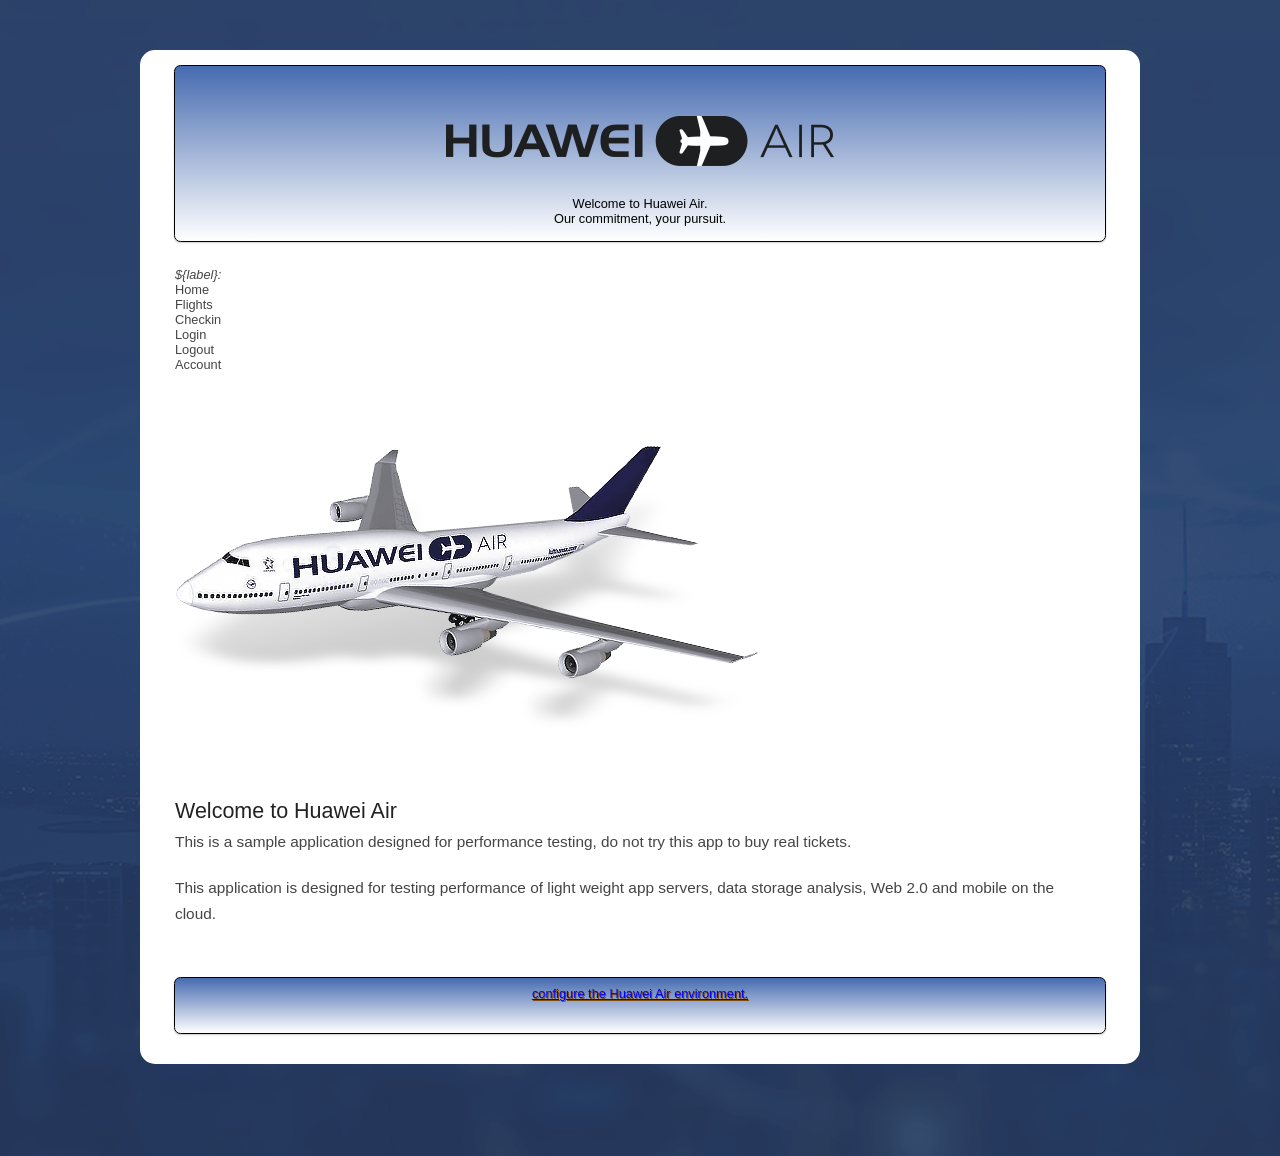
<file: acmeair-webapp/src/main/resources/static/index.html>
<!-- ***************************************************************************
* Copyright (c) 2013-2015 IBM Corp.
* Copyright 2017 Huawei Technologies Co., Ltd
*
* Licensed under the Apache License, Version 2.0 (the "License");
* you may not use this file except in compliance with the License.
* You may obtain a copy of the License at
*
*    http://www.apache.org/licenses/LICENSE-2.0
*
* Unless required by applicable law or agreed to in writing, software
* distributed under the License is distributed on an "AS IS" BASIS,
* WITHOUT WARRANTIES OR CONDITIONS OF ANY KIND, either express or implied.
* See the License for the specific language governing permissions and
* limitations under the License.
**************************************************************************** -->
<!-- this sourcecode is modified by Huawei Technologies Co., Ltd. -->
<!DOCTYPE HTML>
<html>

<head>
  <title>Huawei Air - Home</title>
  <meta http-equiv="content-type" content="text/html; charset=UTF-8" />
  <link rel="stylesheet" type="text/css" href="css/style.css">
  <link rel="stylesheet" href="css/themes/claro/claro.css">
  <link rel="stylesheet" href="css/themes/dijit.css">
  
  <script type="text/javascript" src="js/acmeair-common.js"></script>
  <script src="https://download.dojotoolkit.org/release-1.7.12/dojo-release-1.7.12/dojo/dojo.js" djConfig="parseOnLoad: true"></script>

  <script>
    dojo.require("dojo.parser");
    
    dojo.require("dijit.form.Button");
    dojo.require("dijit.Dialog");
    dojo.require("dijit.form.TextBox");
    dojo.require("dijit.Toolbar");
    dojo.require("dijit.Declaration");
    
    dojo.require("dojo.cookie");
    
    dojo.addOnLoad(pageLoaded);
    
    function pageLoaded() {
    	updateLoggedInUserWelcome();
    }
  </script>
</head>

<body class="claro">

<span id="variousDialogs" style="display:none">
<div dojoType="dijit.Dialog" id="loginWaitDialog" title="Please Wait">
		<table width="258">
			<tr><td>Logging in ...</td></tr>
		</table>
</div>

<div dojoType="dijit.Dialog" id="loginDialog" title="Login">
		<table width="258">
			<tr>
				<td><label>Login</label></td>
				<td><input type="text" trim="true" dojoType="dijit.form.TextBox" value="uid0@email.com" name="login" id="userId"/></td>
			</tr>
			<tr>
				<td><label>Password</label></td>
				<td><input type="password" trim="true" dojoType="dijit.form.TextBox" value="password" name="password" id="password"/></td>
			</tr>
			<tr>
				<td colspan="2">&nbsp;</td>
			</tr>
			<tr>
				<td colspan="2" align="center">
					<table width="100%" border="0" cellspacing="0" cellpadding="0">
						<tr>
							<td  align="center" valign="top" width="40%"><button dojoType="dijit.form.Button" id="LoginButton" onClick="login()">Ok</button></td>
							<td align="left" valign="top" width="3%">&nbsp;</td>
							<td align="left" valign="top" width="57%"><button dojoType="dijit.form.Button" onclick="hideLoginDialog()" id="Cancel">Cancel</button></td>
						</tr>
					</table>
				</td>
			</tr>
		</table>
</div>


<div dojoType="dijit.Dialog" id="waitDialog" title="Please Wait">
		<table width="258">
			<tr><td>Please Wait...</td></tr>
		</table>
		
</div>
</span>
    
<div id="main">
	<br/>
	<header>
		<br/><br/><br/>
		<img src="images/Huawei Air.png" alt="Huawei Air"/><br/><br/>
		<div class="text-align: left">Welcome to Huawei Air.</div>
		<div class="text-align: left">Our commitment, your pursuit.</div><br/>
	</header>
	<div id="welcomeback"><div id="loggedinwelcome"></div>
	</div>
	<div id="main_content">
		<span data-dojo-type="dijit.Declaration" data-dojo-props='widgetClass:"ToolbarSectionStart", defaults:{ label: "Label"}'>
			<span data-dojo-type="dijit.ToolbarSeparator"></span><i>${label}:</i>
		</span>

		<div id="toolbar5" data-dojo-type="dijit.Toolbar">
			<div data-dojo-type="ToolbarSectionStart" data-dojo-props='label:"Actions"'></div>
			<div id="toolbar5.home" data-dojo-type="dijit.form.Button" data-dojo-props='showLabel:true' onClick="window.location='index.html'">Home</div>
			<div id="toolbar5.flights" data-dojo-type="dijit.form.Button" data-dojo-props='showLabel:true' onClick="window.location='flights.html'">Flights</div>
			<div id="toolbar5.checkin" data-dojo-type="dijit.form.Button" data-dojo-props='showLabel:true' onClick="window.location='checkin.html'">Checkin</div>
			<div id="toolbar5.login" data-dojo-type="dijit.form.Button" data-dojo-props='showLabel:true' onClick="showLoginDialog()">Login</div>
			<div id="toolbar5.logout" data-dojo-type="dijit.form.Button" data-dojo-props='showLabel:true' onClick="logout()">Logout</div>
			<div id="toolbar5.account" data-dojo-type="dijit.form.Button" data-dojo-props='showLabel:true' onClick="window.location='customerprofile.html'">Account</div>
		</div>
		
		<div class="content">
			<br/><br/><br/>
			<img src="images/Huawei Air Plane.png" alt="home" /><br/><br/><br/>
			<h1 style="margin: 15px 0 0 0;">Welcome to Huawei Air</h1>
			<p>This is a sample application designed for performance testing, do not try this app to buy real tickets.</p>
			<p>This application is designed for testing performance of light weight app servers, data storage analysis, Web 2.0 and mobile on the cloud.</p>
		</div>
	</div>
	<footer>
		<p><a href="config.html">configure the Huawei Air environment.</a></p>
	</footer>
</div>

<p>&nbsp;</p>
</body>
</html>
</file>
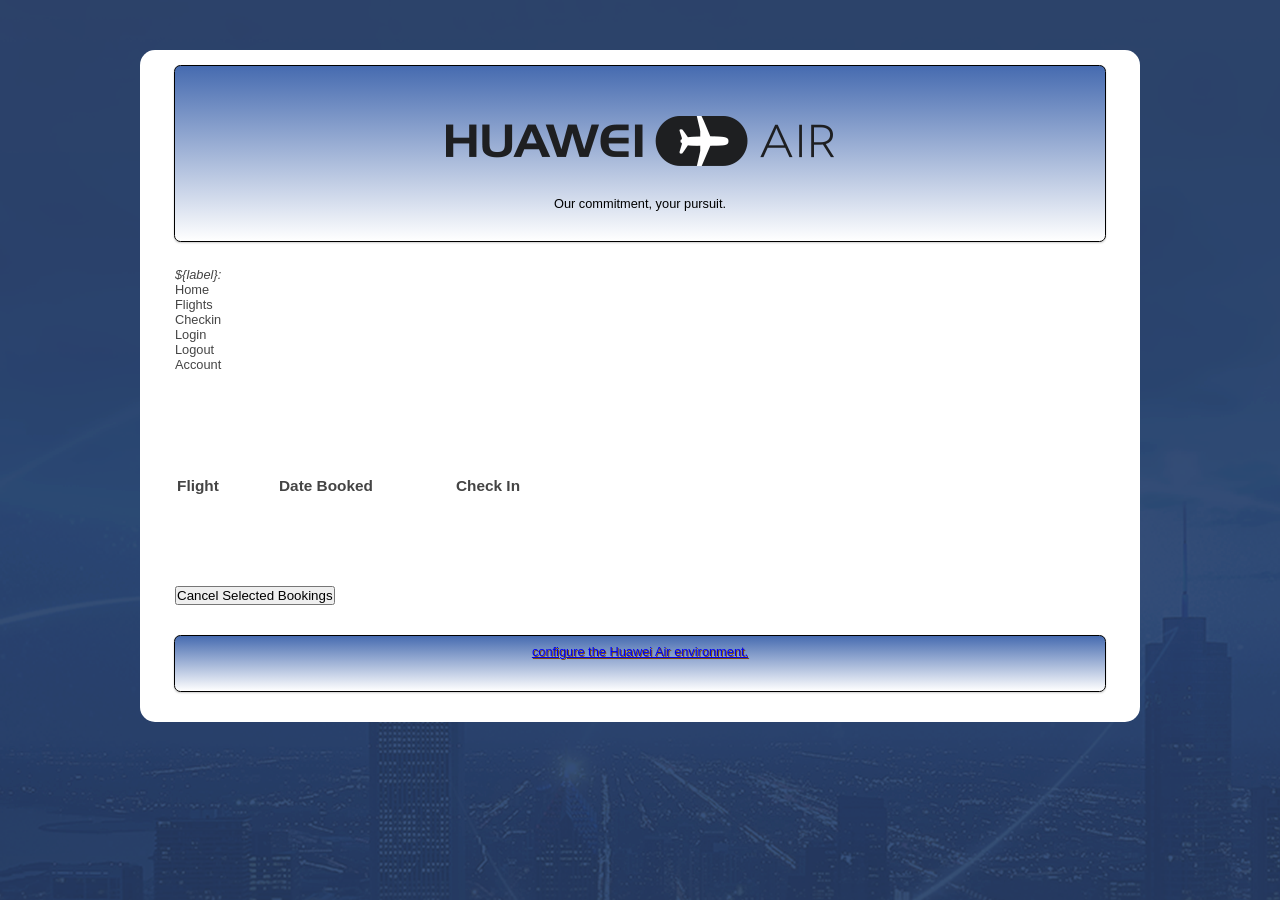
<file: acmeair-webapp/src/main/resources/static/checkin.html>
<!-- ***************************************************************************
* Copyright (c) 2013 IBM Corp.
* Copyright 2017 Huawei Technologies Co., Ltd
*
* Licensed under the Apache License, Version 2.0 (the "License");
* you may not use this file except in compliance with the License.
* You may obtain a copy of the License at
*
*    http://www.apache.org/licenses/LICENSE-2.0
*
* Unless required by applicable law or agreed to in writing, software
* distributed under the License is distributed on an "AS IS" BASIS,
* WITHOUT WARRANTIES OR CONDITIONS OF ANY KIND, either express or implied.
* See the License for the specific language governing permissions and
* limitations under the License.
**************************************************************************** -->
<!-- this sourcecode is modified by Huawei Technologies Co., Ltd. -->
<!DOCTYPE HTML>
<html>

<head>
  <title>Huawei Air - Check In</title>
  <meta http-equiv="content-type" content="text/html; charset=UTF-8" />
  <link rel="stylesheet" type="text/css" href="css/style.css">
  <link rel="stylesheet" href="css/themes/claro/claro.css">
  <link rel="stylesheet" href="css/themes/claro/claroGrid.css">

  <script type="text/javascript" src="js/acmeair-common.js"></script>
  <script src="https://download.dojotoolkit.org/release-1.7.12/dojo-release-1.7.12/dojo/dojo.js" djConfig="parseOnLoad: true"></script>

		<script>
			dojo.require("dojo.cookie");
			dojo.require("dojox.grid.DataGrid");
			dojo.require("dojo.data.ItemFileWriteStore");
			// TODO:  included this to get the date formatting support, is there a better way?
			dojo.require("dijit.form.DateTextBox");
			dojo.require("dijit.Dialog");
			dojo.require("dijit.Toolbar");
			dojo.require("dijit.Declaration");
			
			dojo.addOnLoad(pageLoaded);
			
		    function pageLoaded() {
		    	updateLoggedInUserWelcome();
		    	createAndStartGrid();
		    }
		    
		    function createAndStartGrid() {
		    	var grid, store, dataStore;
		    	
		    	dojo.xhrGet({
					url: "bookings/rest/api/bookings/byuser/" + dojo.cookie("loggedinuser"),
					handleAs: "json",
					load: function(response, ioArgs) {
						var theData = { items : response };
						var newStore = new dojo.data.ItemFileWriteStore({
							data : theData
						});
						var flightsGrid = dijit.byId("gridFlights");
						flightsGrid.setStore(newStore);
					},
					error: function(response, ioArgs) {
						alert(response);
					}
		    	});
		    }
		    
		    
			
			function formatFlightNumnber(data) {
				// TODO:  Why [0]?? Also, why can't I just put this path into the declarative table markup?
				return data.flightSegmentId[0];
			}
			
			function returnIfNotLoggedIn() {
				var loggedinuser = dojo.cookie("loggedinuser");
				if (loggedinuser == null) {
					alert("you need to login first before selecting flights");
					return true;
				}
				return false;
			}

			function cellclick(e) {
				if (returnIfNotLoggedIn()) { return }
				
				var gridId = e.grid.id;
				var selectedIndex = getCurrentlySelectedIndexForGrid(gridId);
				
				var grid = dijit.byId(gridId);
				
				if (grid.getItem(e.rowIndex).selected && grid.getItem(e.rowIndex).selected == "selected") {
					grid.getItem(e.rowIndex).selected = '...';
					if (e.rowIndex == selectedIndex) {
						selectedIndex = -1;
					}
				}
				else {
					grid.getItem(e.rowIndex).selected = 'selected';
					selectedIndex = e.rowIndex; 
				}
				
				setCurrentlySelectedIndexForGrid(gridId, selectedIndex);
				
				var store = grid.store;
				store.close();
				grid.setStore(store);
			}
			
			function getCurrentlySelectedIndexForGrid(gridId) {
				if (gridId == 'gridFlights') {
					return selectedIndexForFlights;
				}
				else {
					console.error("wrong grid specified");
				}
			}
			
			function setCurrentlySelectedIndexForGrid(gridId, value) {
				if (gridId == 'gridFlights') {
					selectedIndexForFlights = value;
				}				
				else {
					console.error("wrong grid specified");
				}
			}
			
			function formatSelected(data) {
				// TODO:  not sure why setting the value results in only one character, but trying to make progress
				// I see the data value in alert either being "s" or ".", the first character of the entire string I set
				if (data && (data == "selected" || data == 's')) {
					return "selected";
				}
				else {
					return "select ...";
				}
			}
			
			function cancelBookings() {
				if (returnIfNotLoggedIn()) { return }

				var loggedinuser = dojo.cookie("loggedinuser");
				
				if (selectedIndexForFlights == -1) {
					alert("please select a flight");
					return;
				}
				var grid = dijit.byId("gridFlights");
				var bookingId = grid.store.getValue(grid.getItem(selectedIndexForFlights), "bookingId");
				var customerId = grid.store.getValue(grid.getItem(selectedIndexForFlights), "customerId");
				var xhrContent = { userid : loggedinuser }
				xhrContent.number = bookingId;
				xhrContent.userid = customerId;
				dojo.xhrPost({
					content : xhrContent,
					url : 'bookings/rest/api/bookings/cancelbooking',
					load : function(response, ioArgs) {
						alert("Booking Canceled.");
						createAndStartGrid();
					},
					error : function(response, ioArgs) {
						alert(response);
					}
				});
			}	
			
			var selectedIndexForFlights = -1;
		</script>
</head>

<body class="claro">
<span id="variousDialogs" style="display:none">
<div dojoType="dijit.Dialog" id="loginWaitDialog" title="Please Wait">
		<table width="258">
			<tr><td>Logging in ...</td></tr>
		</table>
</div>

<div dojoType="dijit.Dialog" id="loginDialog" title="Login">
		<table width="258">
			<tr>
				<td><label>Login</label></td>
				<td><input type="text" trim="true" dojoType="dijit.form.TextBox" value="uid0@email.com" name="login" id="userId"/></td>
			</tr>
			<tr>
				<td><label>Password</label></td>
				<td><input type="password" trim="true" dojoType="dijit.form.TextBox" value="password" name="password" id="password"/></td>
			</tr>
			<tr>
				<td colspan="2">&nbsp;</td>
			</tr>
			<tr>
				<td colspan="2" align="center">
					<table width="100%" border="0" cellspacing="0" cellpadding="0">
						<tr>
							<td  align="center" valign="top" width="40%"><button dojoType="dijit.form.Button" id="LoginButton" onClick="login()">Ok</button></td>
							<td align="left" valign="top" width="3%">&nbsp;</td>
							<td align="left" valign="top" width="57%"><button dojoType="dijit.form.Button" onclick="hideLoginDialog()" id="Cancel">Cancel</button></td>
						</tr>
					</table>
				</td>
			</tr>
		</table>
</div>
</span>
  <div id="main">
	<br/>
	<header>
		<br/><br/><br/>
		<img src="images/Huawei Air.png" alt="Huawei Air"/><br/><br/>
		<div class="text-align: left">Our commitment, your pursuit.</div><br/>
	</header>
	<div id="welcomeback"><div id="loggedinwelcome"></div>
	</div>
	<div id="main_content">
		<span data-dojo-type="dijit.Declaration" data-dojo-props='widgetClass:"ToolbarSectionStart", defaults:{ label: "Label"}'>
			<span data-dojo-type="dijit.ToolbarSeparator"></span><i>${label}:</i>
		</span>

		<div id="toolbar5" data-dojo-type="dijit.Toolbar">
			<div data-dojo-type="ToolbarSectionStart" data-dojo-props='label:"Actions"'></div>
			<div id="toolbar5.home" data-dojo-type="dijit.form.Button" data-dojo-props='showLabel:true' onClick="window.location='index.html'">Home</div>
			<div id="toolbar5.flights" data-dojo-type="dijit.form.Button" data-dojo-props='showLabel:true' onClick="window.location='flights.html'">Flights</div>
			<div id="toolbar5.checkin" data-dojo-type="dijit.form.Button" data-dojo-props='showLabel:true' onClick="window.location='checkin.html'">Checkin</div>
			<div id="toolbar5.login" data-dojo-type="dijit.form.Button" data-dojo-props='showLabel:true' onClick="showLoginDialog()">Login</div>
			<div id="toolbar5.logout" data-dojo-type="dijit.form.Button" data-dojo-props='showLabel:true' onClick="logout()">Logout</div>
			<div id="toolbar5.account" data-dojo-type="dijit.form.Button" data-dojo-props='showLabel:true' onClick="window.location='customerprofile.html'">Account</div>
		</div>
		
		<div class="content">
		<table data-dojo-type="dojox.grid.DataGrid" id="gridFlights" style="height: 200px">
			<script type="dojo/connect" event="onCellClick" args="e">cellclick(e)</script> 
  	        	<thead>
     	        	<tr>
						<th field="flightId" width="100px">Flight</th>
						<th field="dateOfBooking" formatter="dateFormatter" width="175px">Date Booked</th>
						<th field="selected" formatter="formatSelected" width="120px" value="Check In">Check In</th>
					</tr>
				</thead>
		</table>
		<button dojoType="dijit.form.Button" id="cancelBookings" onClick="cancelBookings()">Cancel Selected Bookings</button>
		</div>
	</div>
	<footer>
		<p><a href="config.html">configure the Huawei Air environment.</a></p>
	</footer>

</div>

<p>&nbsp;</p>
</body>
</html>
</file>
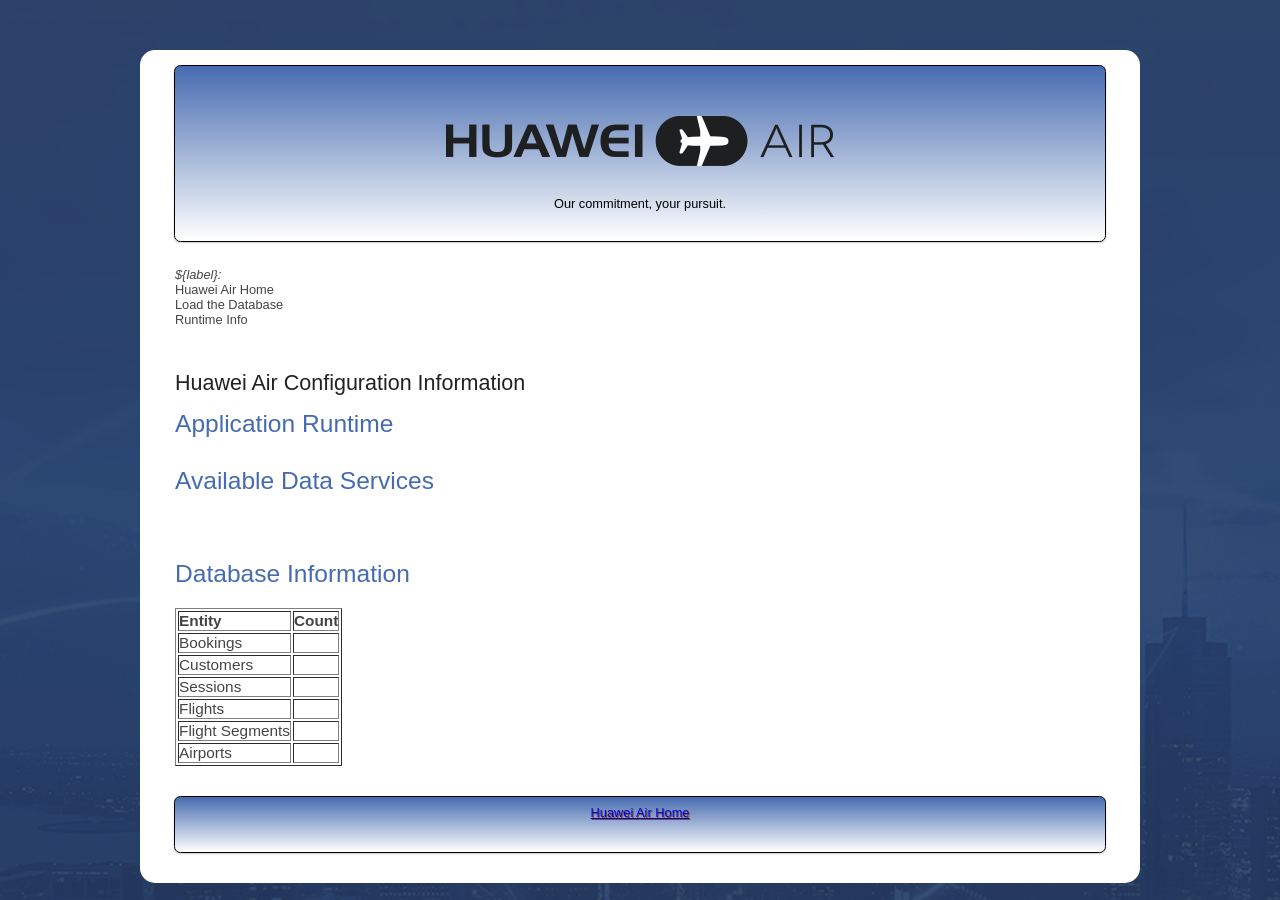
<file: acmeair-webapp/src/main/resources/static/config.html>
<!-- ***************************************************************************
* Copyright (c) 2015 IBM Corp.
* Copyright 2017 Huawei Technologies Co., Ltd
*
* Licensed under the Apache License, Version 2.0 (the "License");
* you may not use this file except in compliance with the License.
* You may obtain a copy of the License at
*
*    http://www.apache.org/licenses/LICENSE-2.0
*
* Unless required by applicable law or agreed to in writing, software
* distributed under the License is distributed on an "AS IS" BASIS,
* WITHOUT WARRANTIES OR CONDITIONS OF ANY KIND, either express or implied.
* See the License for the specific language governing permissions and
* limitations under the License.
**************************************************************************** -->
<!-- this sourcecode is modified by Huawei Technologies Co., Ltd. -->
<!DOCTYPE HTML>
<html>

<head>
  <title>Huawei Air - Config</title>
  <meta http-equiv="content-type" content="text/html; charset=UTF-8" />
  <link rel="stylesheet" type="text/css" href="css/style.css">
  <link rel="stylesheet" href="css/themes/claro/claro.css">
  <link rel="stylesheet" href="css/themes/dijit.css">
  
  <script type="text/javascript" src="js/acmeair-common.js"></script>
  <script src="https://download.dojotoolkit.org/release-1.7.12/dojo-release-1.7.12/dojo/dojo.js" djConfig="parseOnLoad: true"></script>

  <script>
    dojo.require("dojo.parser");
	dojo.require("dojox.grid.DataGrid");
	dojo.require("dojo.data.ItemFileWriteStore");    
    dojo.require("dijit.form.Button");
    dojo.require("dijit.Dialog");
    dojo.require("dijit.form.TextBox");
    dojo.require("dijit.Toolbar");
    dojo.require("dijit.Declaration");
    
    dojo.require("dojo.cookie");
    
    dojo.addOnLoad(pageLoaded);
    
    function pageLoaded() {
    	updateLoggedInUserWelcome();
    	//createAndStartGrid();
    }
    
    var basePath =  "rest/info/";
    var customersPath = "customers/"
    var bookingsPath = "bookings/"
    
    function getDataServiceInformation() {
    	var grid, store, dataStore;
    	
    	dojo.xhrGet({
			url: bookingsPath.concat(basePath.concat("config/dataServices")),
			handleAs: "json",
			load: function(response, ioArgs) {
				var theData = { items : response };
				var tableData = '';
			 
					tableData += '<table border="1">';
					tableData += '<tr>';
					tableData += '   <th>JNDI key</th>';
					tableData += '   <th>Description</th>';		
					tableData += '</tr>';
					var itemLength = theData.items.length;
				    for (var i = 0; i < itemLength; i++){
						tableData += '<tr>';
						tableData += '   <td>'+theData.items[i].name+'</td>';
						tableData += '   <td>'+theData.items[i].description+'</td>';		
						tableData += '</tr>';
				    }
					tableData += '</table>';
				
    			document.getElementById('targetLoc').innerHTML=tableData;
				return false;				
			},
			error: function(response, ioArgs) {
				alert(response);
			}
    	});
    }
    
    
    function getRuntimeInformation() {
    	var grid, store, dataStore;
    	
    	dojo.xhrGet({
			url: bookingsPath.concat(basePath.concat("config/runtime")),
			handleAs: "json",
			load: function(response, ioArgs) {
				var theData = { items : response };
				var tableData = '';
			 
					tableData += '<table border="1">';
					tableData += '<tr>';
					tableData += '   <th>Name</th>';
					tableData += '   <th>Description</th>';
					tableData += '</tr>';
					var itemLength = theData.items.length;
				    for (var i = 0; i < itemLength; i++){
						tableData += '<tr>';
						tableData += '   <td>'+theData.items[i].name+'</td>';
						tableData += '   <td>'+theData.items[i].description+'</td>';		
						tableData += '</tr>';
				    }
					tableData += '</table>';
				
    			document.getElementById('runtimeLoc').innerHTML=tableData;
				return false;				
			},
			error: function(response, ioArgs) {
				alert(response);
			}
    	});
    }    
    
    
    
    function getActiveDataServiceInfo() {
    	var grid, store, dataStore;
    	
    	dojo.xhrGet({
			url: bookingsPath.concat(basePath.concat("config/activeDataService")),
			handleAs: "text",
			load: function(response, ioArgs) {	
		    	document.getElementById('activeServiceLoc').innerHTML="The active Data Service is '".concat(response).concat("''");		    	
			},
			error: function(response, ioArgs) {
				alert(response);
			}
    	});
    }    
    
    
    function getDBSizes() {
    	var grid, store, dataStore;
    	var airportCodeMapping, booking, customer, customerSession, flight, flightSegment;

    	dojo.xhrGet({
			url: customersPath.concat(basePath.concat("config/countCustomers")),
			handleAs: "json",
			load: function(response, ioArgs) {
		    	document.getElementById('custData').innerHTML=response;
			},
			error: function(response, ioArgs) {
				alert(response);
			}
    	});
    		
    	dojo.xhrGet({
			url: customersPath.concat(basePath.concat("config/countSessions")),
			handleAs: "json",
			load: function(response, ioArgs) {			    	
		    	document.getElementById('sessionData').innerHTML=response;
			},
			error: function(response, ioArgs) {
				alert(response);
			}
    	});
    	
       	dojo.xhrGet({
			url: bookingsPath.concat(basePath.concat("config/countFlights")),
			handleAs: "json",
			load: function(response, ioArgs) {
		    	document.getElementById('flightData').innerHTML=response;
			},
			error: function(response, ioArgs) {
				alert(response);
			}
    	});
	 
       	dojo.xhrGet({
			url: bookingsPath.concat(basePath.concat("config/countFlightSegments")),
			handleAs: "json",
			load: function(response, ioArgs) {
		    	document.getElementById('flightSegmentData').innerHTML=response;
			},
			error: function(response, ioArgs) {
				alert(response);
			}
    	});      
       	
       	
    	dojo.xhrGet({
			url: bookingsPath.concat(basePath.concat("config/countBookings")),
			handleAs: "json",
			load: function(response, ioArgs) {
		    	document.getElementById('bookingData').innerHTML=response;
			},
			error: function(response, ioArgs) {
				alert(response);
			}
    	});	
    	
    	dojo.xhrGet({
			url: bookingsPath.concat(basePath.concat("config/countAirports")),
			handleAs: "json",
			load: function(response, ioArgs) {	
		    	document.getElementById('airportData').innerHTML=response;
			},
			error: function(response, ioArgs) {
				alert(response);
			}
    	});	
    	
		return false;
    } 
    
	function formatFlightNumnber(data) {
		return data.name[0];
	}
  </script>
</head>

<body class="claro">

<span id="variousDialogs" style="display:none">
<div dojoType="dijit.Dialog" id="loginWaitDialog" title="Please Wait">
		<table width="258">
			<tr><td>Logging in ...</td></tr>
		</table>
</div>

<div dojoType="dijit.Dialog" id="loginDialog" title="Login">
		<table width="258">
			<tr>
				<td><label>Login</label></td>
				<td><input type="text" trim="true" dojoType="dijit.form.TextBox" value="uid0@email.com" name="login" id="userId"/></td>
			</tr>
			<tr>
				<td><label>Password</label></td>
				<td><input type="password" trim="true" dojoType="dijit.form.TextBox" value="password" name="password" id="password"/></td>
			</tr>
			<tr>
				<td colspan="2">&nbsp;</td>
			</tr>
			<tr>
				<td colspan="2" align="center">
					<table width="100%" border="0" cellspacing="0" cellpadding="0">
						<tr>
							<td  align="center" valign="top" width="40%"><button dojoType="dijit.form.Button" id="LoginButton" onClick="login()">Ok</button></td>
							<td align="left" valign="top" width="3%">&nbsp;</td>
							<td align="left" valign="top" width="57%"><button dojoType="dijit.form.Button" onclick="hideLoginDialog()" id="Cancel">Cancel</button></td>
						</tr>
					</table>
				</td>
			</tr>
		</table>
</div>


<div dojoType="dijit.Dialog" id="waitDialog" title="Please Wait">
		<table width="258">
			<tr><td>Please Wait...</td></tr>
		</table>
		
</div>
</span>
    
<div id="main">
	<br/>
	<header>
		<br/><br/><br/>
		<img src="images/Huawei Air.png" alt="Huawei Air"/><br/><br/>
		<div class="text-align: left">Our commitment, your pursuit.</div><br/>
	</header>
	<div id="welcomeback"><div id="loggedinwelcome"></div>
	</div>
	<div id="main_content">
		<span data-dojo-type="dijit.Declaration" data-dojo-props='widgetClass:"ToolbarSectionStart", defaults:{ label: "Label"}'>
			<span data-dojo-type="dijit.ToolbarSeparator"></span><i>${label}:</i>
		</span>

		<div id="toolbar5" data-dojo-type="dijit.Toolbar">
			<div data-dojo-type="ToolbarSectionStart" data-dojo-props='label:"Actions"'></div>
			<div id="toolbar5.home" data-dojo-type="dijit.form.Button" data-dojo-props='showLabel:true' onClick="window.location='index.html'">Huawei Air Home</div>
			<div id="toolbar5.loaddb" data-dojo-type="dijit.form.Button" data-dojo-props='showLabel:true' onClick="window.location='loader.html'">Load the Database</div>
			<div id="toolbar5.info" data-dojo-type="dijit.form.Button" data-dojo-props='showLabel:true' onClick="window.location='config.html'">Runtime Info</div>
		</div>
		
		<div class="content">
			<h1 style="margin: 15px 0 0 0;">Huawei Air Configuration Information</h1>
			
			<h2>Application Runtime</h2>
			
			<script type="text/javascript">
				getRuntimeInformation();
			</script>
			<div id="runtimeLoc"></div>	
			
			<h2>Available Data Services </h2>
			
			<script type="text/javascript">
				getDataServiceInformation();
				getActiveDataServiceInfo();
			</script> 
			<div id="targetLoc"></div><br/>
			<div id="activeServiceLoc"></div>
			<br/>
			<script type="text/javascript">
				getDBSizes();
			</script> 
			
		  <h2> Database Information </h2>
          <table border="1">
		     <tr> <th>Entity</th> <th>Count</th></tr>
		     <tr> <td>Bookings</td> <td><div id="bookingData"></div></td></tr>
	         <tr> <td>Customers</td> <td><div id="custData"></div></td></tr>
	         <tr> <td>Sessions</td> <td><div id="sessionData"></div></td></tr>
	         <tr> <td>Flights</td> <td><div id="flightData"></div></td></tr>
	         <tr> <td>Flight Segments</td> <td><div id="flightSegmentData"></div></td></tr>
	         <tr> <td>Airports</td> <td><div id="airportData"></div></td></tr>
          </table>
			
						
		</div>
	</div>
	<footer>
		<p><a href="index.html">Huawei Air Home</a></p>
	</footer>

</div>

</body>
</html>
</file>
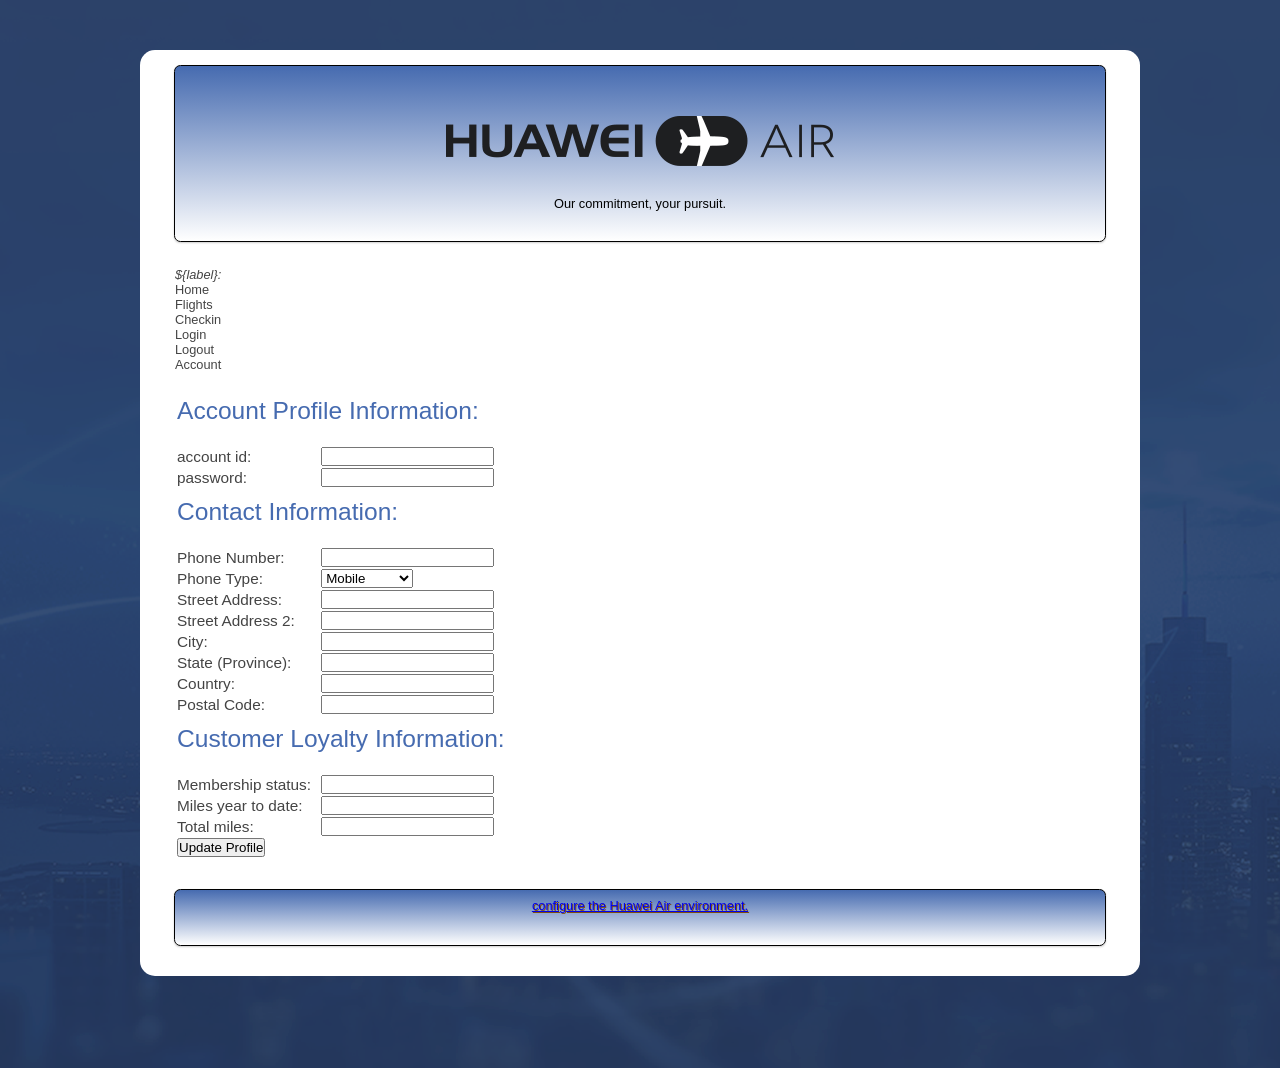
<file: acmeair-webapp/src/main/resources/static/customerprofile.html>
<!-- ***************************************************************************
* Copyright (c) 2013 IBM Corp.
* Copyright 2017 Huawei Technologies Co., Ltd
*
* Licensed under the Apache License, Version 2.0 (the "License");
* you may not use this file except in compliance with the License.
* You may obtain a copy of the License at
*
*    http://www.apache.org/licenses/LICENSE-2.0
*
* Unless required by applicable law or agreed to in writing, software
* distributed under the License is distributed on an "AS IS" BASIS,
* WITHOUT WARRANTIES OR CONDITIONS OF ANY KIND, either express or implied.
* See the License for the specific language governing permissions and
* limitations under the License.
**************************************************************************** -->
<!-- this sourcecode is modified by Huawei Technologies Co., Ltd. -->
<!DOCTYPE HTML>
<html>

<head>
  <title>Huawei Air - Your Account</title>
  <meta http-equiv="content-type" content="text/html; charset=UTF-8" />
  <link rel="stylesheet" type="text/css" href="css/style.css">
  <link rel="stylesheet" href="css/themes/claro/claro.css">
  <link rel="stylesheet" href="css/themes/dijit.css">
  <link rel="stylesheet" href="css/themes/claro/claroGrid.css">

  <script type="text/javascript" src="js/acmeair-common.js"></script>
  <script src="https://download.dojotoolkit.org/release-1.7.12/dojo-release-1.7.12/dojo/dojo.js" djConfig="parseOnLoad: true"></script>

  <script>
	dojo.require("dojo.parser");

	dojo.require("dojo.cookie");

	dojo.require("dijit.form.TextBox");
	dojo.require("dijit.form.NumberTextBox");
	dojo.require("dijit.form.FilteringSelect");
	dojo.require("dijit.form.Button");
    dojo.require("dijit.Dialog");
    dojo.require("dijit.Toolbar");
    dojo.require("dijit.Declaration");

	dojo.addOnLoad(pageLoaded);

	function pageLoaded() {
		var loggedinuser = dojo.cookie("loggedinuser");
		if (loggedinuser == null) {
			alert("you must login first to access this page");
			window.location.href="index.html";
			return;
		}

	   	updateLoggedInUserWelcome();
	   	loadCustomerProfileData(loggedinuser);
	}

    function loadCustomerProfileData(userid) {
    	dojo.xhrGet({
			url: 'customers/rest/api/customer/byid/' + userid,
			handleAs: "json",
			load: function(response, ioArgs) {
				updateFormData(response);
			},
			error: function(response, ioArgs) {
				alert(response);
			}
		});
    }

    function updateFormData(customerdata) {
		dijit.byId('accountIdInput').set('value', customerdata._id);
		dijit.byId('milesYTDInput').set('value', customerdata.miles_ytd);
		dijit.byId('totalMilesInput').set('value', customerdata.total_miles);
		dijit.byId('memberShipStatusInput').set('value', customerdata.status);
		dijit.byId('phoneNumberInput').set('value', customerdata.phoneNumber);
		dijit.byId('phoneNumberTypeInput').set('value', customerdata.phoneNumberType);
		dijit.byId('street1AddressInput').set('value', customerdata.address.streetAddress1);
		if (customerdata.address.streetAddress2) {
			dijit.byId('street2AddressInput').set('value', customerdata.address.streetAddress2);
		}
		dijit.byId('cityInput').set('value', customerdata.address.city);
		dijit.byId('stateProvinceInput').set('value', customerdata.address.stateProvince);
		dijit.byId('countryInput').set('value', customerdata.address.country);
		dijit.byId('postalCodeInput').set('value', customerdata.address.postalCode);
    }

    function updateProfile() {
    	var userid = dojo.cookie("loggedinuser");
    	var password = dijit.byId('passwordInput').value;

    	if (password == '') {
    		alert("please specify your current password");
    		return;
    	}

    	var customerData = {
			'_id': dijit.byId('accountIdInput').value,
			'password': dijit.byId('passwordInput').value,
			'phoneNumber': dijit.byId('phoneNumberInput').value,
			'phoneNumberType': dijit.byId('phoneNumberTypeInput').value,
			'address' : {
				'streetAddress1' : dijit.byId('street1AddressInput').value,
				'city': dijit.byId('cityInput').value,
				'stateProvince': dijit.byId('stateProvinceInput').value,
				'country': dijit.byId('countryInput').value,
				'postalCode': dijit.byId('postalCodeInput').value
			}
		}

		if (!(dijit.byId('street2AddressInput').value == '')) {
			customerData.address.streetAddress2 = dijit.byId('street2AddressInput').value;
		}

		dojo.xhrPost({
			url: 'customers/rest/api/customer/byid/' + userid,
			postData : dojo.toJson(customerData),
			handleAs: "json",
			headers: { "Content-Type": "application/json"},
			load: function(response, ioArgs) {
				updateFormData(response);
				dijit.byId('updatedStatusDialog').show()
			},
			error: function(response, ioArgs) {
				alert(response);
			}
		});
    }

  </script>
</head>

<body class="claro">

<span id="variousDialogs" style="display:none">
<div dojoType="dijit.Dialog" id="loginWaitDialog" title="Please Wait">
		<table width="258">
			<tr><td>Logging in ...</td></tr>
		</table>
</div>

<div dojoType="dijit.Dialog" id="loginDialog" title="Login">
		<table width="258">
			<tr>
				<td><label>Login</label></td>
				<td><input type="text" trim="true" dojoType="dijit.form.TextBox" value="uid0@email.com" name="login" id="userId"/></td>
			</tr>
			<tr>
				<td><label>Password</label></td>
				<td><input type="password" trim="true" dojoType="dijit.form.TextBox" value="password" name="password" id="password"/></td>
			</tr>
			<tr>
				<td colspan="2">&nbsp;</td>
			</tr>
			<tr>
				<td colspan="2" align="center">
					<table width="100%" border="0" cellspacing="0" cellpadding="0">
						<tr>
							<td  align="center" valign="top" width="40%"><button dojoType="dijit.form.Button" id="LoginButton" onClick="login()">Ok</button></td>
							<td align="left" valign="top" width="3%">&nbsp;</td>
							<td align="left" valign="top" width="57%"><button dojoType="dijit.form.Button" onclick="hideLoginDialog()" id="Cancel">Cancel</button></td>
						</tr>
					</table>
				</td>
			</tr>
		</table>
</div>
<div dojoType="dijit.Dialog" id="updatedStatusDialog" title="Information Updated">
	<p>Customer Information Updated Successfully</p>
	<button dojoType="dijit.form.Button" onclick="dijit.byId('updatedStatusDialog').hide()" id="updatedStatusDialogOkButton">Ok</button>
</div>
</span>

<div id="main">
	<br/>
	<header>
		<br/><br/><br/>
		<img src="images/Huawei Air.png" alt="Huawei Air"/><br/><br/>
		<div class="text-align: left">Our commitment, your pursuit.</div><br/>
	</header>
	<div id="welcomeback"><div id="loggedinwelcome"></div>
	</div>
	<div id="main_content">
		<span data-dojo-type="dijit.Declaration" data-dojo-props='widgetClass:"ToolbarSectionStart", defaults:{ label: "Label"}'>
			<span data-dojo-type="dijit.ToolbarSeparator"></span><i>${label}:</i>
		</span>

		<div id="toolbar5" data-dojo-type="dijit.Toolbar">
 			<div data-dojo-type="ToolbarSectionStart" data-dojo-props='label:"Actions"'></div>
 			<div id="toolbar5.home" data-dojo-type="dijit.form.Button" data-dojo-props='showLabel:true' onClick="window.location='index.html'">Home</div>
 			<div id="toolbar5.flights" data-dojo-type="dijit.form.Button" data-dojo-props='showLabel:true' onClick="window.location='flights.html'">Flights</div>
 			<div id="toolbar5.checkin" data-dojo-type="dijit.form.Button" data-dojo-props='showLabel:true' onClick="window.location='checkin.html'">Checkin</div>
 			<div id="toolbar5.login" data-dojo-type="dijit.form.Button" data-dojo-props='showLabel:true' onClick="showLoginDialog()">Login</div>
 			<div id="toolbar5.logout" data-dojo-type="dijit.form.Button" data-dojo-props='showLabel:true' onClick="logout()">Logout</div>
 			<div id="toolbar5.account" data-dojo-type="dijit.form.Button" data-dojo-props='showLabel:true' onClick="window.location='customerprofile.html'">Account</div>
		</div>

		<div class="content">
			<table>
				<tr>
					<td colspan="2"><h2>Account Profile Information:</h2></td>
				</tr>
				<tr>
					<td>account id:</td>
					<td><input type="text" dojoType="dijit.form.TextBox" id="accountIdInput" data-dojo-props="readOnly:true"></input></td>
				</tr>
				<tr>
					<td>password:</td>
					<td><input type="password" dojoType="dijit.form.TextBox" id="passwordInput" data-dojo-props="trim:true" required="true"></input></td>
				</tr>
				<tr>
					<td colspan="2"><h2>Contact Information:</h2></td>
				</tr>
				<tr>
					<td>Phone Number:</td>
					<td><input type="text" dojoType="dijit.form.TextBox" id="phoneNumberInput" data-dojo-props="trim:true" required="true"></input></td>
				</tr>
				<tr>
					<td>Phone Type:</td>
					<td>
						<select dojoType="dijit.form.FilteringSelect" id="phoneNumberTypeInput">
							<option value="MOBILE">Mobile</option>
							<option value="HOME">Home</option>
							<option value="BUSINESS">Business</option>
							<option value="UNKNOWN">Unspecified</option>
						</select>
					</td>
				</tr>
				<tr>
					<td>Street Address:</td>
					<td><input type="text" dojoType="dijit.form.TextBox" id="street1AddressInput" data-dojo-props="trim:true" required="true"></input></td>
				</tr>
				<tr>
					<td>Street Address 2:</td>
					<td><input type="text" dojoType="dijit.form.TextBox" id="street2AddressInput" data-dojo-props="trim:true"></input></td>
				</tr>
				<tr>
					<td>City:</td>
					<td><input type="text" dojoType="dijit.form.TextBox" id="cityInput" data-dojo-props="trim:true" required="true"></input></td>
				</tr>
				<tr>
					<td>State (Province):</td>
					<td><input type="text" dojoType="dijit.form.TextBox" id="stateProvinceInput" data-dojo-props="trim:true" required="true"></input></td>
				</tr>
				<tr>
					<td>Country:</td>
					<td><input type="text" dojoType="dijit.form.TextBox" id="countryInput" data-dojo-props="trim:true" required="true"></input></td>
				</tr>
				<tr>
					<td>Postal Code:</td>
					<td><input type="text" dojoType="dijit.form.TextBox" id="postalCodeInput" data-dojo-props="trim:true" required="true"></input></td>
				</tr>
				<tr>
					<td colspan="2"><h2>Customer Loyalty Information:</h2></td>
				</tr>
				<tr>
					<td>Membership status:</td>
					<td><input type="text" dojoType="dijit.form.TextBox" id="memberShipStatusInput" data-dojo-props="readOnly:true"></input></td>
				</tr>
				<tr>
					<td>Miles year to date:</td>
					<td><input type="text" dojoType="dijit.form.NumberTextBox" id="milesYTDInput" data-dojo-props="readOnly:true"></input></td>
				</tr>
				<tr>
					<td>Total miles:</td>
					<td><input type="text" dojoType="dijit.form.NumberTextBox" id="totalMilesInput" data-dojo-props="readOnly:true"></input></td>
				</tr>
				<tr>
					<td rowspan="2">
						<button dojoType="dijit.form.Button" id="updateProfileButton" onClick="updateProfile()">Update Profile</button>
					</td>
				</tr>
			</table>
		</div>
	</div>
	<footer>
		<p><a href="config.html">configure the Huawei Air environment.</a></p>
	</footer>
</div>

<p>&nbsp;</p>
</body>
</html>
</file>
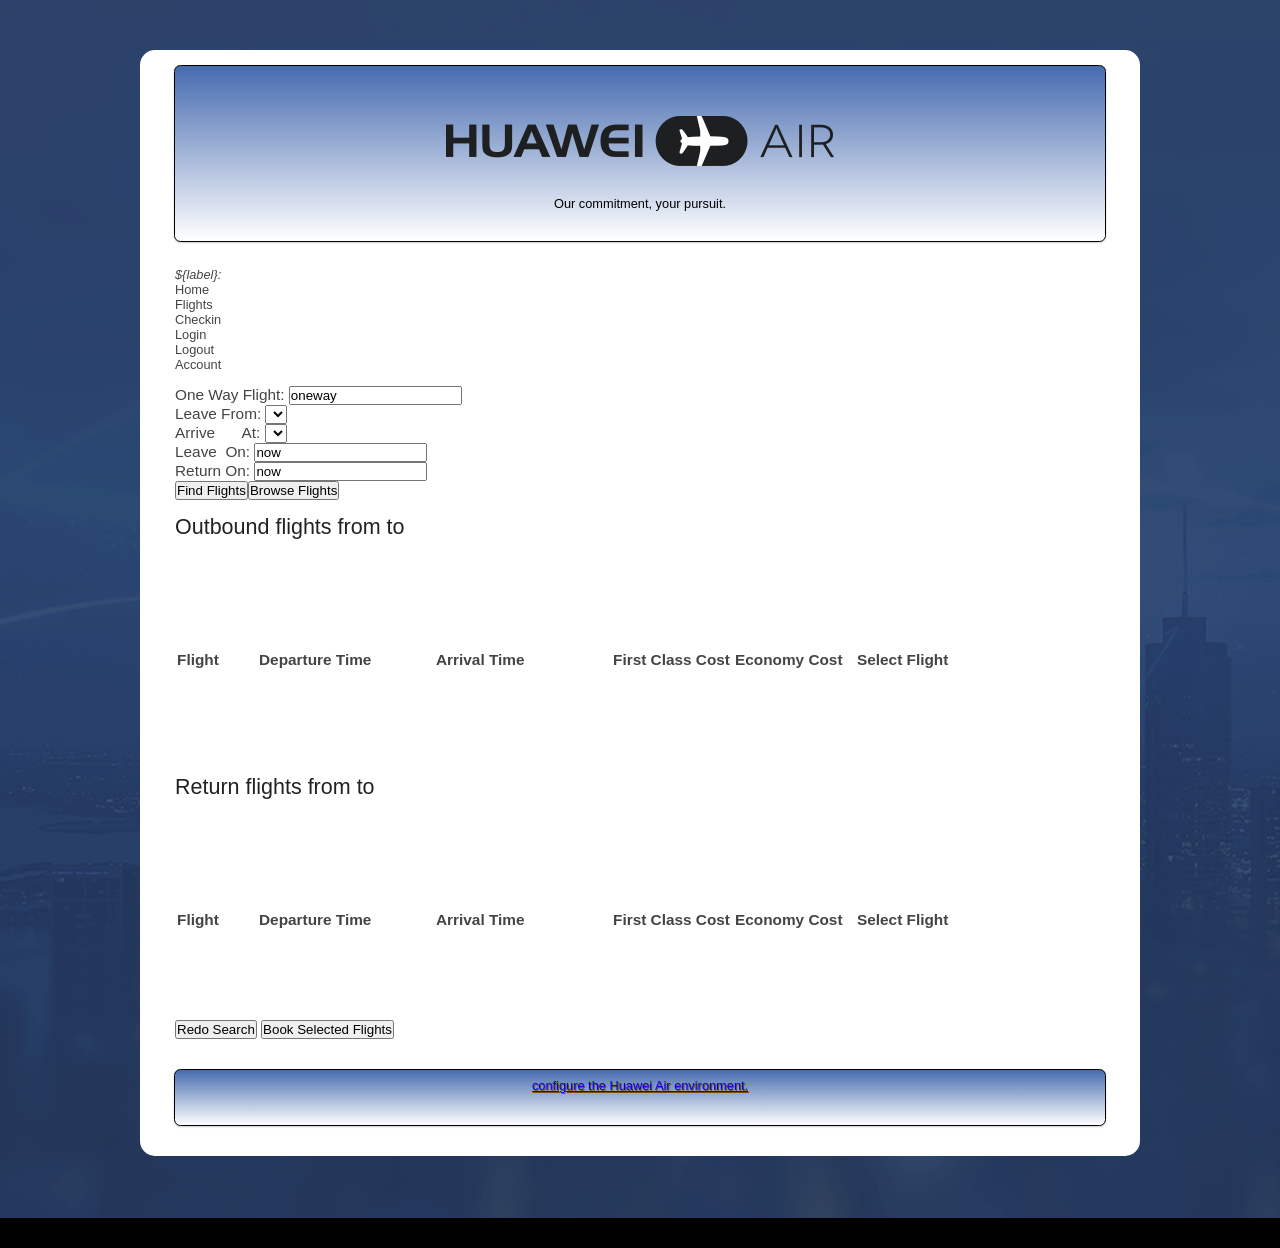
<file: acmeair-webapp/src/main/resources/static/flights.html>
<!-- ***************************************************************************
* Copyright (c) 2013 IBM Corp.
* Copyright 2017 Huawei Technologies Co., Ltd
*
* Licensed under the Apache License, Version 2.0 (the "License");
* you may not use this file except in compliance with the License.
* You may obtain a copy of the License at
*
*    http://www.apache.org/licenses/LICENSE-2.0
*
* Unless required by applicable law or agreed to in writing, software
* distributed under the License is distributed on an "AS IS" BASIS,
* WITHOUT WARRANTIES OR CONDITIONS OF ANY KIND, either express or implied.
* See the License for the specific language governing permissions and
* limitations under the License.
**************************************************************************** -->
<!-- this sourcecode is modified by Huawei Technologies Co., Ltd. -->
<!DOCTYPE HTML>
<html>

<head>
  <title>Huawei Air - flights</title>
  <meta http-equiv="content-type" content="text/html; charset=UTF-8" />
  <link rel="stylesheet" type="text/css" href="css/style.css">
  <link rel="stylesheet" href="css/themes/claro/claro.css">
  <link rel="stylesheet" href="css/themes/dijit.css">
  <link rel="stylesheet" href="css/themes/claro/claroGrid.css">
  
  <script type="text/javascript" src="js/acmeair-common.js"></script>
  <script src="https://download.dojotoolkit.org/release-1.7.12/dojo-release-1.7.12/dojo/dojo.js" djConfig="parseOnLoad: true"></script>

  <script>
	dojo.require("dojo.parser");
			
	dojo.require("dijit.Dialog");
	dojo.require("dijit.layout.StackContainer");
	dojo.require("dijit.layout.ContentPane");
	dojo.require("dijit.form.DateTextBox");
	dojo.require("dijit.form.FilteringSelect");
	dojo.require("dijit.form.CheckBox");
    dojo.require("dijit.Toolbar");
    dojo.require("dijit.Declaration");
	
	dojo.require("dojo.currency");
	
	dojo.require("dojo.store.Memory");
	dojo.require("dojox.grid.DataGrid");
	dojo.require("dojo.data.ItemFileReadStore");
	dojo.require("dojo.data.ItemFileWriteStore");
	
	function searchForFlights() {
		var fromAirport = dijit.byId('fromAirport').get('value');
		var toAirport = dijit.byId('toAirport').get('value');
		var fromDate = dijit.byId('fromDate').get('value');
		var returnDate = dijit.byId('toDate').get('value');
		var fromDateFormatted = dojo.date.stamp.toISOString(new Date(fromDate));
		var returnDateFormatted = dojo.date.stamp.toISOString(new Date(returnDate));
		var oneWayChecked = dijit.byId('oneWayCheck').checked;
		dojo.xhrPost({
			content : {
				fromAirport: fromAirport,
				toAirport: toAirport,
				fromDate: fromDateFormatted.toString(),
				returnDate: returnDateFormatted.toString(),
				oneWay: oneWayChecked
			},
			url: 'bookings/rest/api/flights/queryflights',
			handleAs: "json",
			load: function(response, ioArgs) {
				if (response.tripFlights.length == 0) {
					alert("no flights");
					return;
				}
				
				if (response.tripFlights.length > 2) {
					alert("returned more than 2 trip legs - not yet supported in this UI");
					return;
				}
				
				var stack = dijit.byId("stackContainer");
				stack.forward();
				
				var gridOutbound = dijit.byId("gridOutbound");
				var theDataTo = { items : response.tripFlights[0].flightsOptions };
				var newStoreTo = new dojo.data.ItemFileWriteStore({
					data : theDataTo
				});
				gridOutbound.setStore(newStoreTo);
				if (response.tripFlights[0].flightsOptions.length > 0) {
					// TODO: why is flightSegment and originPort an array???
					dojo.byId("outboundFrom").innerHTML = airportCodeToAirportName(response.tripFlights[0].flightsOptions[0].flightSegment[0].originPort[0]);
					dojo.byId("outboundTo").innerHTML = airportCodeToAirportName(response.tripFlights[0].flightsOptions[0].flightSegment[0].destPort[0]);
				}
				
				var gridReturn = dijit.byId("gridReturn");
				if (response.tripFlights.length == 2) {
					var theDataFrom = { items : response.tripFlights[1].flightsOptions };
					var newStoreFrom = new dojo.data.ItemFileWriteStore({
						data : theDataFrom
					});
					gridReturn.setStore(newStoreFrom);
					if (response.tripFlights[1].flightsOptions.length > 0) {
						// TODO: why is flightSegment and originPort an array???
						dojo.byId("returnFrom").innerHTML = airportCodeToAirportName(response.tripFlights[1].flightsOptions[0].flightSegment[0].originPort[0]);
						dojo.byId("returnTo").innerHTML = airportCodeToAirportName(response.tripFlights[1].flightsOptions[0].flightSegment[0].destPort[0]);
					}
				}
				else {
					// clear the store
					gridReturn.setStore(new dojo.data.ItemFileWriteStore({data: {items: []}})); 
				}
			},
			error: function(response, ioArgs) {
				alert(response);
			}
		});
	}
		
	
	function browseForFlights() {
		var fromAirport = dijit.byId('fromAirport').get('value');
		var toAirport = dijit.byId('toAirport').get('value');
		var oneWayChecked = dijit.byId('oneWayCheck').checked;
		dojo.xhrPost({
			content : {
				fromAirport: fromAirport,
				toAirport: toAirport,
				oneWay: oneWayChecked
			},
			url: 'bookings/rest/api/flights/browseflights',
			handleAs: "json",
			load: function(response, ioArgs) {
				if (response.tripFlights.length == 0) {
					alert("no flights");
					return;
				}
				
				if (response.tripFlights.length > 2) {
					alert("returned more than 2 trip legs - not yet supported in this UI");
					return;
				}
				
				var stack = dijit.byId("stackContainer");
				stack.forward();
				
				var gridOutbound = dijit.byId("gridOutbound");
				var theDataTo = { items : response.tripFlights[0].flightsOptions };
				var newStoreTo = new dojo.data.ItemFileWriteStore({
					data : theDataTo
				});
				gridOutbound.setStore(newStoreTo);
				if (response.tripFlights[0].flightsOptions.length > 0) {
					// TODO: why is flightSegment and originPort an array???
					dojo.byId("outboundFrom").innerHTML = airportCodeToAirportName(response.tripFlights[0].flightsOptions[0].flightSegment[0].originPort[0]);
					dojo.byId("outboundTo").innerHTML = airportCodeToAirportName(response.tripFlights[0].flightsOptions[0].flightSegment[0].destPort[0]);
				}
				
				var gridReturn = dijit.byId("gridReturn");
				if (response.tripFlights.length == 2) {
					var theDataFrom = { items : response.tripFlights[1].flightsOptions };
					var newStoreFrom = new dojo.data.ItemFileWriteStore({
						data : theDataFrom
					});
					gridReturn.setStore(newStoreFrom);
					if (response.tripFlights[1].flightsOptions.length > 0) {
						// TODO: why is flightSegment and originPort an array???
						dojo.byId("returnFrom").innerHTML = airportCodeToAirportName(response.tripFlights[1].flightsOptions[0].flightSegment[0].originPort[0]);
						dojo.byId("returnTo").innerHTML = airportCodeToAirportName(response.tripFlights[1].flightsOptions[0].flightSegment[0].destPort[0]);
					}
				}
				else {
					// clear the store
					gridReturn.setStore(new dojo.data.ItemFileWriteStore({data: {items: []}})); 
				}
			},
			error: function(response, ioArgs) {
				alert(response);
			}
		});
	}
	
	function changeReturnAtEnabled() {
		var state = dijit.byId('oneWayCheck').checked;
		if (state) {
			document.getElementById('toDateDiv').style.visibility = 'hidden'; 
		}
		else {
			document.getElementById('toDateDiv').style.visibility = 'visible'; 
		}
	}
			
	dojo.addOnLoad(pageLoaded);
			
	function pageLoaded() {
	   	updateLoggedInUserWelcome();
	}
		    
	function returnIfNotLoggedIn() {
		var loggedinuser = dojo.cookie("loggedinuser");
		if (loggedinuser == null) {
			alert("you need to login first before selecting flights");
			return true;
		}
		return false;
	}

	function cellclick(e) {
		if (returnIfNotLoggedIn()) { return }
		
		var gridId = e.grid.id;
		var selectedIndex = getCurrentlySelectedIndexForGrid(gridId);
		
		var grid = dijit.byId(gridId);
		
		if (grid.getItem(e.rowIndex).selected && grid.getItem(e.rowIndex).selected == "selected") {
			grid.getItem(e.rowIndex).selected = '...';
			if (e.rowIndex == selectedIndex) {
				selectedIndex = -1;
			}
		}
		else {
			grid.getItem(e.rowIndex).selected = 'selected';
			selectedIndex = e.rowIndex; 
		}
		
		setCurrentlySelectedIndexForGrid(gridId, selectedIndex);
		
		var store = grid.store;
		store.close();
		grid.setStore(store);
	}
	
	function getCurrentlySelectedIndexForGrid(gridId) {
		if (gridId == 'gridOutbound') {
			return selectedIndexForToFlights;
		}
		else if (gridId == 'gridReturn') {
			return selectedIndexForRetFlights;
		}
		else {
			console.error("wrong grid specified");
		}
	}
	
	function setCurrentlySelectedIndexForGrid(gridId, value) {
		if (gridId == 'gridOutbound') {
			selectedIndexForToFlights = value;
		}
		else if (gridId == 'gridReturn') {
			selectedIndexForRetFlights = value;
		}
		else {
			console.error("wrong grid specified");
		}
	}
	
	function bookFlights() {
		if (returnIfNotLoggedIn()) { return }

		var loggedinuser = dojo.cookie("loggedinuser");
		
		if (selectedIndexForToFlights == -1) {
			alert("please select an outbound flight");
			return;
		}
		var grid = dijit.byId("gridOutbound");
		var toFlightId = grid.store.getValue(grid.getItem(selectedIndexForToFlights), "_id");
		var toFlightSegId = grid.store.getValue(grid.getItem(selectedIndexForToFlights), "flightSegmentId");
		
		var retFlightId;
		var retFlightSegId;
		var oneWayFlight = dijit.byId('oneWayCheck').checked;
		if (!oneWayFlight) {
			if (selectedIndexForRetFlights == -1) {
				alert("please select an return flight");
				return;
			}
			var grid = dijit.byId("gridReturn");
			retFlightId = grid.store.getValue(grid.getItem(selectedIndexForRetFlights), "_id");			
			retFlightSegId = grid.store.getValue(grid.getItem(selectedIndexForRetFlights), "flightSegmentId");
		}
		
		var xhrContent = { userid : loggedinuser }
		xhrContent.toFlightId = toFlightId;
		xhrContent.toFlightSegId = toFlightSegId;
		if (!oneWayFlight) {
			xhrContent.retFlightId = retFlightId;
			xhrContent.retFlightSegId = retFlightSegId;
		}
		xhrContent.oneWayFlight = oneWayFlight;
		
		dojo.xhrPost({
			content : xhrContent,
			url : 'bookings/rest/api/bookings/bookflights',
			handleAs: "json",
			load : function(response, ioArgs) {
				dojo.byId("bookingToFlight").innerHTML = response.departBookingId;
				if (response.returnBookingId) {
					dojo.byId("bookingReturnFlight").innerHTML = response.returnBookingId;
				}
				else {
					dojo.byId("bookingReturnFlight").innerHTML = '';
				}
				dijit.byId('bookingStatusDialog').show();
			},
			error : function(response, ioArgs) {
				alert(response);
			}
		});
	}
	
	function formatSelected(data) {
		// TODO:  not sure why setting the value results in only one character, but trying to make progress
		// I see the data value in alert either being "s" or ".", the first character of the entire string I set
		if (data && (data == "selected" || data == 's')) {
			return "selected";
		}
		else {
			return "select ...";
		}
	}
	
	var selectedIndexForToFlights = -1;
	var selectedIndexForRetFlights = -1;
	
		</script>
</head>

<body class="claro">
<span id="variousDialogs" style="display:none">
<div dojoType="dijit.Dialog" id="loginWaitDialog" title="Please Wait">
		<table width="258">
			<tr><td>Logging in ...</td></tr>
		</table>
</div>

<div dojoType="dijit.Dialog" id="loginDialog" title="Login">
		<table width="258">
			<tr>
				<td><label>Login</label></td>
				<td><input type="text" trim="true" dojoType="dijit.form.TextBox" value="uid0@email.com" name="login" id="userId"/></td>
			</tr>
			<tr>
				<td><label>Password</label></td>
				<td><input type="password" trim="true" dojoType="dijit.form.TextBox" value="password" name="password" id="password"/></td>
			</tr>
			<tr>
				<td colspan="2">&nbsp;</td>
			</tr>
			<tr>
				<td colspan="2" align="center">
					<table width="100%" border="0" cellspacing="0" cellpadding="0">
						<tr>
							<td  align="center" valign="top" width="40%"><button dojoType="dijit.form.Button" id="LoginButton" onClick="login()">Ok</button></td>
							<td align="left" valign="top" width="3%">&nbsp;</td>
							<td align="left" valign="top" width="57%"><button dojoType="dijit.form.Button" onclick="hideLoginDialog()" id="Cancel">Cancel</button></td>
						</tr>
					</table>
				</td>
			</tr>
		</table>
</div>
<div dojoType="dijit.Dialog" id="bookingStatusDialog" title="Booking Status">
	<p>Successfully booked flight(s)</p>
	To Flight:  <div id="bookingToFlight"></div><br/>
	Return Flight:  <div id="bookingReturnFlight"></div><br/>
	<button dojoType="dijit.form.Button" onclick="dijit.byId('bookingStatusDialog').hide()" id="bookingStatusDialogOkButton">Ok</button>
</div>
</span>
<div data-dojo-type="dojo.store.Memory"
    data-dojo-id="airportStore"
    data-dojo-props="data: airportCodes"></div>
    
<div id="main">
	<br/>
	<header>
		<br/><br/><br/>
		<img src="images/Huawei Air.png" alt="Huawei Air"/><br/><br/>
		<div class="text-align: left">Our commitment, your pursuit.</div><br/>
	</header>
	<div id="welcomeback"><div id="loggedinwelcome"></div>
	</div>
	<div id="main_content">
		<span data-dojo-type="dijit.Declaration" data-dojo-props='widgetClass:"ToolbarSectionStart", defaults:{ label: "Label"}'>
			<span data-dojo-type="dijit.ToolbarSeparator"></span><i>${label}:</i>
		</span>

		<div id="toolbar5" data-dojo-type="dijit.Toolbar">
			<div data-dojo-type="ToolbarSectionStart" data-dojo-props='label:"Actions"'></div>
			<div id="toolbar5.home" data-dojo-type="dijit.form.Button" data-dojo-props='showLabel:true' onClick="window.location='index.html'">Home</div>
			<div id="toolbar5.flights" data-dojo-type="dijit.form.Button" data-dojo-props='showLabel:true' onClick="window.location='flights.html'">Flights</div>
			<div id="toolbar5.checkin" data-dojo-type="dijit.form.Button" data-dojo-props='showLabel:true' onClick="window.location='checkin.html'">Checkin</div>
			<div id="toolbar5.login" data-dojo-type="dijit.form.Button" data-dojo-props='showLabel:true' onClick="showLoginDialog()">Login</div>
			<div id="toolbar5.logout" data-dojo-type="dijit.form.Button" data-dojo-props='showLabel:true' onClick="logout()">Logout</div>
			<div id="toolbar5.account" data-dojo-type="dijit.form.Button" data-dojo-props='showLabel:true' onClick="window.location='customerprofile.html'">Account</div>
		</div>
		
		<div class="content">
		<div data-dojo-type="dijit.layout.StackContainer" id="stackContainer" data-dojo-props="doLayout: false">
			<div data-dojo-type="dijit.layout.ContentPane" title="query">
<label for="oneWayCheck">One Way Flight: </label><input id="oneWayCheck" name="oneWayCheck" dojoType="dijit.form.CheckBox" value="oneway" onChange="changeReturnAtEnabled()"></input><br/>
<label for="fromAirport">Leave From: </label><select dojoType="dijit.form.FilteringSelect" value="" name="fromAirport" id="fromAirport" data-dojo-props="store:airportStore, searchAttr:'airportName'" required="true"></select><br/>
<label for="toAirport">Arrive &emsp;&ensp;At: </label><select dojoType="dijit.form.FilteringSelect" value="" name="toAirport" id="toAirport" data-dojo-props="store:airportStore, searchAttr:'airportName'" required="true"></select><br/>
<label for="fromDate">Leave &nbsp;On: </label><input type="text" name="fromDate" id="fromDate" data-dojo-type="dijit.form.DateTextBox" required="false" value="now"/><br/>
<div id="toDateDiv"><label for="toDate">Return On: </label><input type="text" name="toDate" id="toDate" data-dojo-type="dijit.form.DateTextBox" required="false" value="now"/><br/></div>
<button dojoType="dijit.form.Button" id="SearchByDepartureAirport" onClick="searchForFlights()">Find Flights</button><button dojoType="dijit.form.Button" id="BrowseByAirport" onClick="browseForFlights()">Browse Flights</button><br/>
			</div>
			<div data-dojo-type="dijit.layout.ContentPane" title="results" id="pane2">
				<h1>Outbound flights from <span id="outboundFrom"></span> to <span id="outboundTo"></span></h1>
				<table data-dojo-type="dojox.grid.DataGrid" id="gridOutbound" style="height: 200px">
					<script type="dojo/connect" event="onCellClick" args="e">cellclick(e)</script> 
    	        	<thead>
        	        	<tr>
							<th field="flightSegmentId" width="80px">Flight</th>
							<th field="scheduledDepartureTime" formatter="dateFormatter" width="175px">Departure Time</th>
							<th field="scheduledArrivalTime" formatter="dateFormatter" width="175px">Arrival Time</th>
							<th field="firstClassBaseCost" formatter="currencyFormatter" width="120px">First Class Cost</th>
							<th field="economyClassBaseCost" formatter="currencyFormatter" width="120px">Economy Cost</th>
							<th field="selected" width="120px" formatter="formatSelected">Select Flight</th>
						</tr>
					</thead>
				</table>
				<h1>Return flights from <span id="returnFrom"></span> to <span id="returnTo"></span></h1>
				<table data-dojo-type="dojox.grid.DataGrid" id="gridReturn" style="height: 200px">
					<script type="dojo/connect" event="onCellClick" args="e">cellclick(e)</script>
    	        	<thead>
        	        	<tr>
							<th field="flightSegmentId" width="80px">Flight</th>
							<th field="scheduledDepartureTime" formatter="dateFormatter" width="175px">Departure Time</th>
							<th field="scheduledArrivalTime" formatter="dateFormatter" width="175px">Arrival Time</th>
							<th field="firstClassBaseCost" formatter="currencyFormatter" width="120px">First Class Cost</th>
							<th field="economyClassBaseCost" formatter="currencyFormatter" width="120px">Economy Cost</th>
							<th field="selected" width="120px" formatter="formatSelected">Select Flight</th>
						</tr>
					</thead>
				</table>
				<button dojoType="dijit.form.Button" id="redoSearch" onClick="dijit.byId('stackContainer').back()">Redo Search</button>
				<button dojoType="dijit.form.Button" id="bookFlights" onClick="bookFlights()">Book Selected Flights</button>
			</div>
		</div>
		</div>
	</div>
	<footer>
		<p><a href="config.html">configure the Huawei Air environment.</a></p>
	</footer>
</div>

<p>&nbsp;</p>
</body>
</html>
</file>
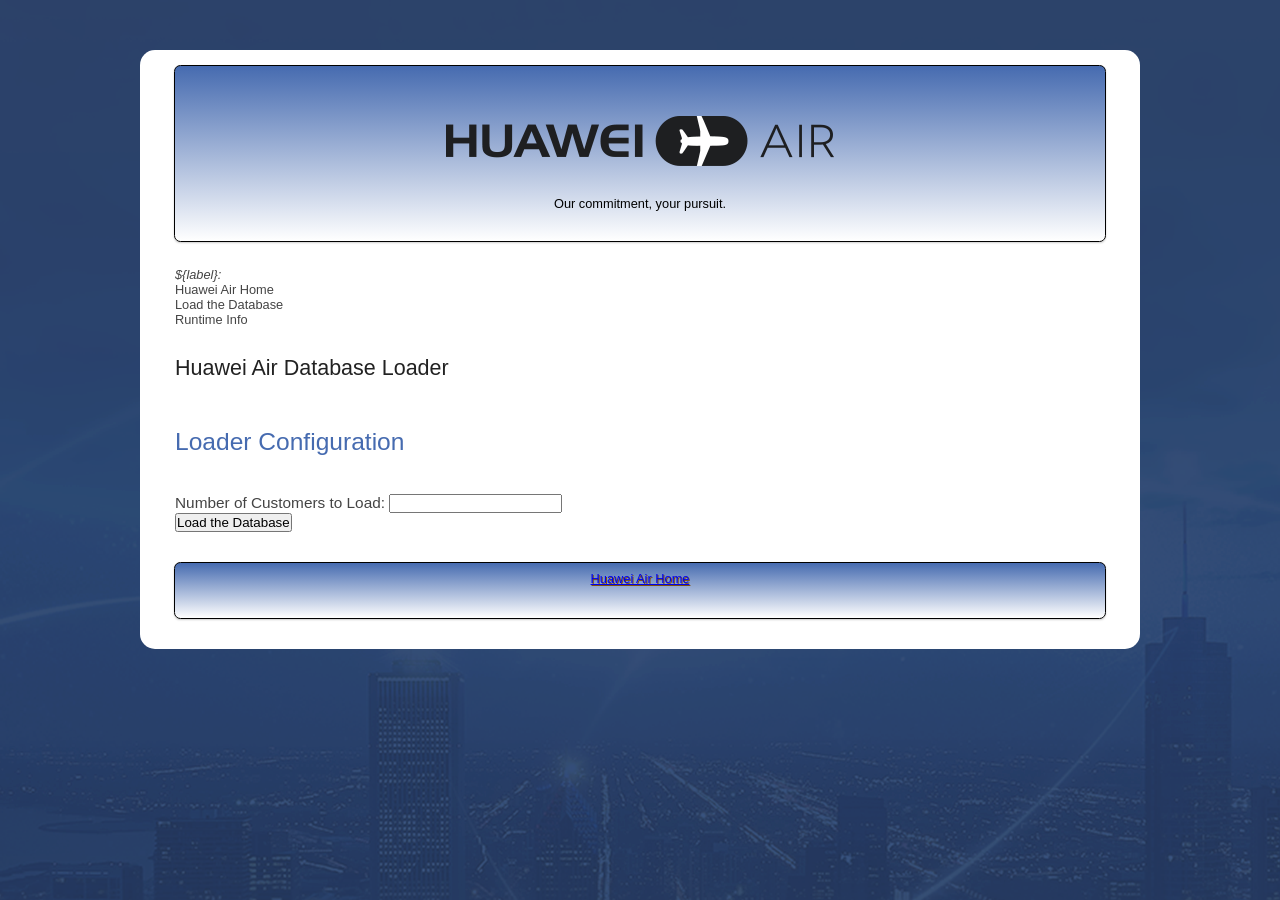
<file: acmeair-webapp/src/main/resources/static/loader.html>
<!-- ***************************************************************************
* Copyright (c) 2015 IBM Corp.
* Copyright 2017 Huawei Technologies Co., Ltd
*
* Licensed under the Apache License, Version 2.0 (the "License");
* you may not use this file except in compliance with the License.
* You may obtain a copy of the License at
*
*    http://www.apache.org/licenses/LICENSE-2.0
*
* Unless required by applicable law or agreed to in writing, software
* distributed under the License is distributed on an "AS IS" BASIS,
* WITHOUT WARRANTIES OR CONDITIONS OF ANY KIND, either express or implied.
* See the License for the specific language governing permissions and
* limitations under the License.
**************************************************************************** -->
<!-- this sourcecode is modified by Huawei Technologies Co., Ltd. -->
<!DOCTYPE html>
<html>
<head>
  <title>Huawei Air - Loader</title>
  <meta charset="UTF-8">
  <meta http-equiv="content-type" content="text/html; charset=UTF-8" />
  <link rel="stylesheet" type="text/css" href="css/style.css">
  <link rel="stylesheet" href="css/themes/claro/claro.css">
  <link rel="stylesheet" href="css/themes/dijit.css">
  
  <script type="text/javascript" src="js/acmeair-common.js"></script>
  <script src="https://download.dojotoolkit.org/release-1.7.12/dojo-release-1.7.12/dojo/dojo.js" djConfig="parseOnLoad: true"></script>

  <script>
    dojo.require("dojo.parser");
	dojo.require("dojox.grid.DataGrid");
	dojo.require("dojo.data.ItemFileWriteStore");    
    dojo.require("dijit.form.Button");
    dojo.require("dijit.Dialog");
    dojo.require("dijit.form.TextBox");
    dojo.require("dijit.Toolbar");
    dojo.require("dijit.Declaration");
    
    dojo.require("dojo.cookie");
    
    dojo.addOnLoad(pageLoaded);
    
    function pageLoaded() {
    	updateLoggedInUserWelcome();   	
    	loadLoaderConfigData();
    }
    
    var basePath =  "rest/info/";
    var customersPath = "customers/";
    var bookingsPath = "bookings/";
    
    
    function getActiveDataServiceInfo() {
    	var grid, store, dataStore;
    	
    	dojo.xhrGet({
			url: bookingsPath.concat(basePath.concat("config/activeDataService")),
			handleAs: "text",
			load: function(response, ioArgs) {	
		    	document.getElementById('activeServiceLoc').innerHTML="The loader to the '".concat(response).concat("' data service.");;		    	
			},
			error: function(response, ioArgs) {
				alert(response);
			}
    	});
    }    
    
    
    
    function loadLoaderConfigData() {
    	dojo.xhrGet({
			url: bookingsPath.concat(basePath.concat('loader/query')),
			handleAs: "json",
			load: function(response, ioArgs) {
				updateFormData(response);
			},
			error: function(response, ioArgs) {
				alert(response);
			}
		});
    }
    
    function updateFormData(loaderdata) {
		dijit.byId('customerSizeInput').set('value', loaderdata);
    }
    
    function loadDB() {
    	showWaitDialog();
    	dojo.xhrGet({
    		content : {
    			numCustomers: dijit.byId('customerSizeInput').value
    		},
    		url: bookingsPath.concat(basePath.concat('loader/load')),
    		load: function(response, ioArgs) {
    			hideWaitDialog();
    			alert('Database Loaded, response: ' + response);
    		},
    		error: function(response, ioArgs) {
    			hideWaitDialog();
    			alert('error loaddb, response: ' + response);
    		}
    	});
    	
    }
    
	function formatFlightNumnber(data) {
		return data.name[0];
	}
  </script>
</head>
<body class="claro">
<span id="variousDialogs" style="display:none">
<div dojoType="dijit.Dialog" id="loginWaitDialog" title="Please Wait">
		<table width="258">
			<tr><td>Logging in ...</td></tr>
		</table>
</div>

<div dojoType="dijit.Dialog" id="loginDialog" title="Login">
		<table width="258">
			<tr>
				<td><label>Login</label></td>
				<td><input type="text" trim="true" dojoType="dijit.form.TextBox" value="uid0@email.com" name="login" id="userId"/></td>
			</tr>
			<tr>
				<td><label>Password</label></td>
				<td><input type="password" trim="true" dojoType="dijit.form.TextBox" value="password" name="password" id="password"/></td>
			</tr>
			<tr>
				<td colspan="2">&nbsp;</td>
			</tr>
			<tr>
				<td colspan="2" align="center">
					<table width="100%" border="0" cellspacing="0" cellpadding="0">
						<tr>
							<td  align="center" valign="top" width="40%"><button dojoType="dijit.form.Button" id="LoginButton" onClick="login()">Ok</button></td>
							<td align="left" valign="top" width="3%">&nbsp;</td>
							<td align="left" valign="top" width="57%"><button dojoType="dijit.form.Button" onclick="hideLoginDialog()" id="Cancel">Cancel</button></td>
						</tr>
					</table>
				</td>
			</tr>
		</table>
</div>


<div dojoType="dijit.Dialog" id="waitDialog" title="Please Wait">
		<table width="258">
			<tr><td>Please Wait...</td></tr>
		</table>
		
</div>
</span>
    
<div id="main">
	<br/>
	<header>
		<br/><br/><br/>
		<img src="images/Huawei Air.png" alt="Huawei Air"/><br/><br/>
		<div class="text-align: left">Our commitment, your pursuit.</div><br/>
	</header>
	<div id="welcomeback"><div id="loggedinwelcome"></div>
	</div>
	<div id="main_content">
		<span data-dojo-type="dijit.Declaration" data-dojo-props='widgetClass:"ToolbarSectionStart", defaults:{ label: "Label"}'>
			<span data-dojo-type="dijit.ToolbarSeparator"></span><i>${label}:</i>
		</span>

		<div id="toolbar5" data-dojo-type="dijit.Toolbar">
			<div data-dojo-type="ToolbarSectionStart" data-dojo-props='label:"Actions"'></div>
			<div id="toolbar5.home" data-dojo-type="dijit.form.Button" data-dojo-props='showLabel:true' onClick="window.location='index.html'">Huawei Air Home</div>
			<div id="toolbar5.loaddb" data-dojo-type="dijit.form.Button" data-dojo-props='showLabel:true' onClick="window.location='loader.html'">Load the Database</div>
			<div id="toolbar5.info" data-dojo-type="dijit.form.Button" data-dojo-props='showLabel:true' onClick="window.location='config.html'">Runtime Info</div>
		</div>
		
		<div class="content">
			<h1>Huawei Air Database Loader</h1>
			<script type="text/javascript">
				getActiveDataServiceInfo();
			</script> 
			<div id="activeServiceLoc"></div> 
			<br/>
									
			<h2>Loader Configuration</h2>
			<br/>
      		Number of Customers to Load: <input type="text" dojoType="dijit.form.TextBox" id="customerSizeInput" data-dojo-props="trim:true" required="true"></input><br/>
      		<button dojoType="dijit.form.Button" id="loadDatabaseButton" onClick="loadDB()">Load the Database</button>
      		</br/>						
		</div>
	</div>
	<footer>
		<p><a href="index.html">Huawei Air Home</a></p>
	</footer>
</div>

</body>
</html>
</file>
<file: acmeair-webapp/src/main/resources/static/css/style.css>
/*******************************************************************************
* Copyright (c) 2013 IBM Corp.
*
* Licensed under the Apache License, Version 2.0 (the "License");
* you may not use this file except in compliance with the License.
* You may obtain a copy of the License at
*
*    http://www.apache.org/licenses/LICENSE-2.0
*
* Unless required by applicable law or agreed to in writing, software
* distributed under the License is distributed on an "AS IS" BASIS,
* WITHOUT WARRANTIES OR CONDITIONS OF ANY KIND, either express or implied.
* See the License for the specific language governing permissions and
* limitations under the License.
*******************************************************************************/
html { 
  height: 100%;
}

* { 
  margin: 0;
  padding: 0;
}

article, aside, figure, footer, header, hgroup, nav, section { 
  display:block;
}

body { 
  font: normal .80em arial, sans-serif;
  background: #000 url(../images/CityBack2X.jpg) no-repeat center fixed;
  color: #444;
}

p { 
  padding: 0 0 20px 0;
  line-height: 1.7em;
}

img { 
  border: 0;
}

h1, h2 { 
  color: #466BB0;
  letter-spacing: 0em;
  padding: 0 0 5px 0;
}

h1, h2 { 
  font: normal 140% arial, sans-serif;
  margin: 0 0 15px 0;
  padding: 15px 0 5px 0;
  color: #222;
}

h2 { 
  font-size: 160%;
  padding: 9px 0 5px 0;
  color: #466BB0;
}

#main, nav, #container, #logo, #main_content, footer, header { 
  margin-left: auto; 
  margin-right: auto;
}

#main {
  margin: 50px auto;
  width: 1000px;
  border-radius: 15px 15px 15px 15px;
  -moz-border-radius: 15px 15px 15px 15px;
  -webkit-border: 15px 15px 15px 15px;
  background: #FFF;
  padding-bottom: 30px;
}

header { 
  width: 930px;
  height: 150px;
  padding: 5px 0 20px 0;
  text-align: center; 
  -webkit-border-radius: .5em .5em .5em .5em ; 
  -moz-border-radius: .5em .5em .5em .5em ;
  border-radius: .5em .5em .5em .5em ;
  -webkit-box-shadow: 0 1px 2px rgba(0,0,0,.2);
  -moz-box-shadow: 0 1px 2px rgba(0,0,0,.2);
  box-shadow: 0 1px 2px rgba(0,0,0,.2);  
  color: #000;
  border: solid 1px #000000;
  background: #466BB0;
  background: -webkit-gradient(linear, left top, left bottom, from(#466BB0), to(#FFFFFF));
  background: -moz-linear-gradient(top,  #466BB0,  #FFFFFF);
}

#welcomeback { 
  width: 930px;
  padding: 5px 0 5px 0;
  text-align: right; 
  color: #000;
}

header img {
  display: block;
  margin: 0 auto;
}

#logo { 
  width: 930px;
  height: 199px;
  background: transparent;
  color: #888;
  padding: 0;
}

#main_content { 
  width: 930px;
  overflow: hidden;
  margin: 0px auto 0 auto;
  padding: 15px 0 15px 0;
} 

.content { 
  text-align: left;
  width: 900px;
  margin: 0 0 15px 0;
  float: left;
  font-size: 120%;
  padding: 14px 0 0 0;
}
 
footer { 
  width: 930px;
  text-shadow: 1px 1px #7E4D0E;
  height: 30px;
  padding: 5px 0 20px 0;
  text-align: center; 
  -webkit-border-radius: .5em .5em .5em .5em ; 
  -moz-border-radius: .5em .5em .5em .5em ;
  border-radius: .5em .5em .5em .5em ;
  -webkit-box-shadow: 0 1px 2px rgba(0,0,0,.2);
  -moz-box-shadow: 0 1px 2px rgba(0,0,0,.2);
  box-shadow: 0 1px 2px rgba(0,0,0,.2);  
  color: #FFF;
  border: solid 1px #000000;
  background: #466BB0;
  background: -webkit-gradient(linear, left top, left bottom, from(#466BB0), to(#FFFFFF));
  background: -moz-linear-gradient(top,  #466BB0,  #FFFFFF);
}

footer p { 
  line-height: 1.7em;
  padding: 0 0 10px 0;
}

#grid {
	width: 800px;
	height: 400px;
}
</file>
<file: acmeair-webapp/src/main/resources/static/css/themes/claro/claro.css>
.dijitReset {
	
	margin:0;
	border:0;
	padding:0;
	line-height:normal;
	font: inherit;
	color: inherit;
}
.dijit_a11y .dijitReset {
	-moz-appearance: none; 
}
.dijitInline {
	
	display:inline-block;			
	#zoom: 1; 
	#display:inline; 
	border:0;
	padding:0;
	vertical-align:middle;
	#vertical-align: auto;	
}
table.dijitInline {
	
	display:inline-table;
	box-sizing: content-box; -moz-box-sizing: content-box;
}
.dijitHidden {
	
	display: none !important;
}
.dijitVisible {
	
	display: block !important;	
	position: relative;			
}
.dijitInputContainer {
	
	#zoom: 1;
	overflow: hidden;
	float: none !important; 
	position: relative;
	vertical-align: middle;
	#display: inline;
}
.dj_ie input.dijitTextBox,
.dj_ie .dijitTextBox input {
	font-size: 100%;
}
.dijitTextBox .dijitSpinnerButtonContainer,
.dijitTextBox .dijitArrowButtonContainer,
.dijitTextBox .dijitValidationContainer {
	float: right;
	text-align: center;
}
.dijitTextBox input.dijitInputField {
	
	padding-left: 0 !important;
	padding-right: 0 !important;
}
.dijitTextBox .dijitValidationContainer {
	display: none;
}
.dijitTeeny {
	font-size:1px;
	line-height:1px;
}
.dijitOffScreen {
	position: absolute;
	left: 50%;
	top: -10000px;
}
.dijitPopup {
	position: absolute;
	background-color: transparent;
	margin: 0;
	border: 0;
	padding: 0;
}
.dijitPositionOnly {
	
	padding: 0 !important;
	border: 0 !important;
	background-color: transparent !important;
	background-image: none !important;
	height: auto !important;
	width: auto !important;
}
.dijitNonPositionOnly {
	
	float: none !important;
	position: static !important;
	margin: 0 0 0 0 !important;
	vertical-align: middle !important;
}
.dijitBackgroundIframe {
	
	position: absolute;
	left: 0;
	top: 0;
	width: 100%;
	height: 100%;
	z-index: -1;
	border: 0;
	padding: 0;
	margin: 0;
}
.dijitDisplayNone {
	
	display:none !important;
}
.dijitContainer {
	
	overflow: hidden;	
}
.dijit_a11y .dijitIcon,
.dijit_a11y div.dijitArrowButtonInner, 
.dijit_a11y span.dijitArrowButtonInner,
.dijit_a11y img.dijitArrowButtonInner,
.dijit_a11y .dijitCalendarIncrementControl,
.dijit_a11y .dijitTreeExpando {
	
	display: none;
}
.dijitSpinner div.dijitArrowButtonInner {
	display: block; 
}
.dijit_a11y .dijitA11ySideArrow {
	display: inline !important; 
	cursor: pointer;
}
.dijit_a11y .dijitCalendarDateLabel {
	padding: 1px;
	border: 0px !important;
}
.dijit_a11y .dijitCalendarSelectedDate .dijitCalendarDateLabel {
	border-style: solid !important;
	border-width: 1px !important;
	padding: 0;
}
.dijit_a11y .dijitCalendarDateTemplate {
	padding-bottom: 0.1em !important;	
	border: 0px !important;
}
.dijit_a11y .dijitButtonNode {
	border: black outset medium !important;
	
	padding: 0 !important;
}
.dijit_a11y .dijitButtonContents{
	margin: 0.15em; 
}
.dijit_a11y .dijitTextBoxReadOnly .dijitInputField,
.dijit_a11y .dijitTextBoxReadOnly .dijitButtonNode {
	border-style: outset!important;
	border-width: medium!important;
	border-color: #999 !important;
	color:#999 !important;
}
.dijitButtonNode * {
	vertical-align: middle;
}
.dijitButtonNode .dijitArrowButtonInner {
	
	background: no-repeat center;
	width: 12px;
	height: 12px;
	direction: ltr; 
}
.dijitLeft {
	
	background-position:left top;
	background-repeat:no-repeat;
}
.dijitStretch {
	
	white-space:nowrap;			
	background-repeat:repeat-x;
}
.dijitRight {
	
	#display:inline;				
	background-position:right top;
	background-repeat:no-repeat;
}
.dj_gecko .dijit_a11y .dijitButtonDisabled .dijitButtonNode {
	opacity: 0.5;
}
.dijitToggleButton,
.dijitButton,
.dijitDropDownButton,
.dijitComboButton {
	
	margin: 0.2em;
	vertical-align: middle;
}
.dijitButtonContents {
	display: block;		
}
td.dijitButtonContents {
	display: table-cell;	
}
.dijitButtonNode img {
	
	vertical-align:middle;
	
}
.dijitToolbar .dijitComboButton {
	
	border-collapse: separate;
}
.dijitToolbar .dijitToggleButton,
.dijitToolbar .dijitButton,
.dijitToolbar .dijitDropDownButton,
.dijitToolbar .dijitComboButton {
	margin: 0;
}
.dijitToolbar .dijitButtonContents {
	
	padding: 1px 2px;
}
.dj_webkit .dijitToolbar .dijitDropDownButton {
	padding-left: 0.3em;
}
.dj_gecko .dijitToolbar .dijitButtonNode::-moz-focus-inner {
	padding:0;
}
.dijitButtonNode {
	
	border:1px solid gray;
	margin:0;
	line-height:normal;
	vertical-align: middle;
	#vertical-align: auto;
	text-align:center;
	white-space: nowrap;
}
.dj_webkit .dijitSpinner .dijitSpinnerButtonContainer {
	
	line-height:inherit;
}
.dijitTextBox .dijitButtonNode {
	border-width: 0;
}
.dijitButtonNode,
.dijitButtonNode * {
	cursor: pointer;
}
.dj_ie .dijitButtonNode {
	
	zoom: 1;
}
.dj_ie .dijitButtonNode button {
	
	overflow: visible;
}
div.dijitArrowButton {
	float: right;
}
.dijitTextBox {
	border: solid black 1px;
	#overflow: hidden; 
	width: 15em;	
	vertical-align: middle;
}
.dijitTextBoxReadOnly,
.dijitTextBoxDisabled {
	color: gray;
}
.dj_webkit .dijitTextBoxDisabled input {
	color: #eee; 
}
.dj_webkit textarea.dijitTextAreaDisabled {
	color: #333; 
}
.dj_gecko .dijitTextBoxReadOnly input.dijitInputField, 
.dj_gecko .dijitTextBoxDisabled input {
	-moz-user-input: none; 
}
.dijitPlaceHolder {
	
	color: #AAAAAA;
	font-style: italic;
	position: absolute;
	top: 0;
	left: 0;
	#filter: ""; 
}
.dijitTimeTextBox {
	width: 8em;
}
.dijitTextBox input:focus {
	outline: none;	
}
.dijitTextBoxFocused {
	outline: 5px -webkit-focus-ring-color;
}
.dijitTextBox input {
	float: left; 
}
.dijitInputInner {
	
	border:0 !important;
	vertical-align:middle !important;
	background-color:transparent !important;
	width:100% !important;
	
	padding-left: 0 !important;
	padding-right: 0 !important;
	margin-left: 0 !important;
	margin-right: 0 !important;
}
.dijit_a11y .dijitTextBox input {
	margin: 0 !important;
}
.dijitTextBoxError input.dijitValidationInner,
.dijitTextBox input.dijitArrowButtonInner {
	
	text-indent: -1em !important;
	direction: ltr !important;
	text-align: left !important;
	height: auto !important;
	#text-indent: 0 !important;
	#letter-spacing: -5em !important;
	#text-align: right !important;
}
.dj_ie .dijitTextBox input,
.dj_ie input.dijitTextBox {
	overflow-y: visible; 
	line-height: normal; 
}
.dj_ie7 .dijitTextBox input.dijitValidationInner,
.dj_ie7 .dijitTextBox input.dijitArrowButtonInner {
	line-height: 86%; 
}
.dj_ie6 .dijitTextBox input,
.dj_ie6 input.dijitTextBox,
.dj_iequirks .dijitTextBox input.dijitValidationInner,
.dj_iequirks .dijitTextBox input.dijitArrowButtonInner,
.dj_iequirks .dijitTextBox input.dijitSpinnerButtonInner,
.dj_iequirks .dijitTextBox input.dijitInputInner,
.dj_iequirks input.dijitTextBox {
	line-height: 100%; 
}
.dijit_a11y input.dijitValidationInner,
.dijit_a11y input.dijitArrowButtonInner {
	
	text-indent: 0 !important;
	width: 1em !important;
	#text-align: left !important;
}
.dijitTextBoxError .dijitValidationContainer {
	display: inline;
	cursor: default;
}
.dijitSpinner .dijitSpinnerButtonContainer,
.dijitComboBox .dijitArrowButtonContainer {
	
	border-width: 0 0 0 1px !important; 
}
.dijitToolbar .dijitComboBox .dijitArrowButtonContainer {
	
	border-width: 0 !important;
}
.dijitComboBoxMenu {
	
	list-style-type: none;
}
.dijitSpinner .dijitSpinnerButtonContainer .dijitButtonNode {
	
	border-width: 0;
}
.dj_ie .dijit_a11y .dijitSpinner .dijitSpinnerButtonContainer .dijitButtonNode {
	clear: both; 
}
.dj_ie .dijitToolbar .dijitComboBox {
	
	vertical-align: middle;
}
.dijitTextBox .dijitSpinnerButtonContainer {
	width: 1em;
	position: relative !important;
	overflow: hidden;
}
.dijitSpinner .dijitSpinnerButtonInner {
	width:1em;
	visibility:hidden !important; 
	overflow-x:hidden;
}
.dijitComboBox .dijitButtonNode,
.dijitSpinnerButtonContainer .dijitButtonNode {
	border-width: 0;
}
.dijit_a11y .dijitSpinnerButtonContainer .dijitButtonNode {
	border: 0 none !important;
}
.dijit_a11y .dijitTextBox .dijitSpinnerButtonContainer,
.dijit_a11y .dijitSpinner .dijitArrowButtonInner,
.dijit_a11y .dijitSpinnerButtonContainer input {
	width: 1em !important;
}
.dijit_a11y .dijitSpinner .dijitArrowButtonInner {
	margin: 0 auto !important; 
}
.dj_ie .dijit_a11y .dijitSpinner .dijitArrowButtonInner .dijitInputField {
	padding-left: 0.3em !important;
	padding-right: 0.3em !important;
	margin-left: 0.3em !important;
	margin-right: 0.3em !important;
	width: 1.4em !important;
}
.dj_ie7 .dijit_a11y .dijitSpinner .dijitArrowButtonInner .dijitInputField {
	padding-left: 0 !important; 
	padding-right: 0 !important;
	width: 1em !important;
}
.dj_ie6 .dijit_a11y .dijitSpinner .dijitArrowButtonInner .dijitInputField {
	margin-left: 0.1em !important;
	margin-right: 0.1em !important;
	width: 1em !important;
}
.dj_iequirks .dijit_a11y .dijitSpinner .dijitArrowButtonInner .dijitInputField {
	margin-left: 0 !important;
	margin-right: 0 !important;
	width: 2em !important;
}
.dijitSpinner .dijitSpinnerButtonContainer .dijitArrowButton {
	
	padding: 0;
	position: absolute !important;
	right: 0;
	float: none;
	height: 50%;
	width: 100%;
	bottom: auto;
	left: 0;
	right: auto;
}
.dj_iequirks .dijitSpinner .dijitSpinnerButtonContainer .dijitArrowButton {
	width: auto;
}
.dijit_a11y .dijitSpinnerButtonContainer .dijitArrowButton {
	overflow: visible !important;
}
.dijitSpinner .dijitSpinnerButtonContainer .dijitDownArrowButton {
	top: 50%;
	border-top-width: 1px !important;
}
.dijitSpinner .dijitSpinnerButtonContainer .dijitUpArrowButton {
	#bottom: 50%;	
	top: 0;
}
.dijitSpinner .dijitArrowButtonInner {
	margin: auto;
	overflow-x: hidden;
	height: 100% !important;
}
.dj_iequirks .dijitSpinner .dijitArrowButtonInner {
	height: auto !important;
}
.dijitSpinner .dijitArrowButtonInner .dijitInputField {
	-moz-transform: scale(0.5);
	-moz-transform-origin: center top;
	-webkit-transform: scale(0.5);
	-webkit-transform-origin: center top;
	-o-transform: scale(0.5);
	-o-transform-origin: center top;
	transform: scale(0.5);
	transform-origin: left top;
	padding-top: 0;
	padding-bottom: 0;
	padding-left: 0 !important;
	padding-right: 0 !important;
	width: 100%;
}
.dj_ie .dijitSpinner .dijitArrowButtonInner .dijitInputField {
	zoom: 50%; 
}
.dijitSpinner .dijitSpinnerButtonContainer .dijitArrowButtonInner {
	overflow: hidden;
}
.dijit_a11y .dijitSpinner .dijitSpinnerButtonContainer .dijitArrowButton {
	width: 100%;
}
.dj_iequirks .dijit_a11y .dijitSpinner .dijitSpinnerButtonContainer .dijitArrowButton {
	width: 1em; 
}
.dijitSpinner .dijitArrowButtonInner .dijitInputField {
	visibility: hidden;
}
.dijit_a11y .dijitSpinner .dijitArrowButtonInner .dijitInputField {
	vertical-align:top;
	visibility: visible;
}
.dijit_a11y .dijitSpinnerButtonContainer {
	width: 1em;
}
.dijit_a11y .dijitSpinnerButtonContainer .dijitButtonNode {
	border-width: 1px 0 0 0;
	border-style: solid !important;
}
.dijitCheckBox,
.dijitRadio,
.dijitCheckBoxInput {
	padding: 0;
	border: 0;
	width: 16px;
	height: 16px;
	background-position:center center;
	background-repeat:no-repeat;
	overflow: hidden;
}
.dijitCheckBox input,
.dijitRadio input {
	margin: 0;
	padding: 0;
	display: block;
}
.dijitCheckBoxInput {
	
	opacity: 0.01;
}
.dj_ie .dijitCheckBoxInput {
	filter: alpha(opacity=0);
}
.dijit_a11y .dijitCheckBox,
.dijit_a11y .dijitRadio {
	
	width: auto !important;
	height: auto !important;
}
.dijit_a11y .dijitCheckBoxInput {
	opacity: 1;
	filter: none;
	width: auto;
	height: auto;
}
.dijit_a11y .dijitFocusedLabel {
	
	border: 1px dotted;
	outline: 0px !important;
}
.dijitProgressBarEmpty {
	
	position:relative;overflow:hidden;
	border:1px solid black; 	
	z-index:0;			
}
.dijitProgressBarFull {
	
	position:absolute;
	overflow:hidden;
	z-index:-1;
	top:0;
	width:100%;
}
.dj_ie6 .dijitProgressBarFull {
	height:1.6em;
}
.dijitProgressBarTile {
	
	position:absolute;
	overflow:hidden;
	top:0;
	left:0;
	bottom:0;
	right:0;
	margin:0;
	padding:0;
	width: 100%;    
	height:auto;
	background-color:#aaa;
	background-attachment: fixed;
}
.dijit_a11y .dijitProgressBarTile {
	
	border-width:2px;
	border-style:solid;
	background-color:transparent !important;
}
.dj_ie6 .dijitProgressBarTile {
	
	position:static;
	
	height:1.6em;
}
.dijitProgressBarIndeterminate .dijitProgressBarTile {
	
}
.dijitProgressBarIndeterminateHighContrastImage {
	display:none;
}
.dijit_a11y .dijitProgressBarIndeterminate .dijitProgressBarIndeterminateHighContrastImage {
	display:block;
	position:absolute;
	top:0;
	bottom:0;
	margin:0;
	padding:0;
	width:100%;
	height:auto;
}
.dijitProgressBarLabel {
	display:block;
	position:static;
	width:100%;
	text-align:center;
	background-color:transparent !important;
}
.dijitTooltip {
	position: absolute;
	z-index: 2000;
	display: block;
	
	left: 0;
	top: -10000px;
	overflow: visible;
}
.dijitTooltipContainer {
	border: solid black 2px;
	background: #b8b5b5;
	color: black;
	font-size: small;
}
.dijitTooltipFocusNode {
	padding: 2px 2px 2px 2px;
}
.dijitTooltipConnector {
	position: absolute;
}
.dijit_a11y .dijitTooltipConnector {
	display: none;	
}
.dijitTooltipData {
	display:none;
}
.dijitLayoutContainer {
	position: relative;
	display: block;
	overflow: hidden;
}
.dijitAlignTop,
.dijitAlignBottom,
.dijitAlignLeft,
.dijitAlignRight {
	position: absolute;
	overflow: hidden;
}
body .dijitAlignClient { position: absolute; }
.dijitBorderContainer, .dijitBorderContainerNoGutter {
	position:relative;
	overflow: hidden;
}
.dijitBorderContainerPane,
.dijitBorderContainerNoGutterPane {
	position: absolute !important;	
	z-index: 2;		
}
.dijitBorderContainer > .dijitTextArea {
	
	resize: none;
}
.dijitGutter {
	
	position: absolute;
	font-size: 1px;		
}
.dijitSplitter {
	position: absolute;
	overflow: hidden;
	z-index: 10;		
	background-color: #fff;
	border-color: gray;
	border-style: solid;
	border-width: 0;
}
.dj_ie .dijitSplitter {
	z-index: 1;	
}
.dijitSplitterActive {
	z-index: 11 !important;
}
.dijitSplitterCover {
	position:absolute;
	z-index:-1;
	top:0;
	left:0;
	width:100%;
	height:100%;
}
.dijitSplitterCoverActive {
	z-index:3 !important;
}
.dj_ie .dijitSplitterCover {
	background: white;
	filter: alpha(opacity=0);
}
.dijitSplitterH {
	height: 7px;
	border-top:1px;
	border-bottom:1px;
	cursor: row-resize;
}
.dijitSplitterV {
	width: 7px;
	border-left:1px;
	border-right:1px;
	cursor: col-resize;
}
.dijitSplitContainer {
	position: relative;
	overflow: hidden;
	display: block;
}
.dj_ff3 .dijit_a11y div.dijitSplitter:focus {
	outline-style:dotted;
	outline-width: 2px;
}
.dijitSplitPane {
	position: absolute;
}
.dijitSplitContainerSizerH,
.dijitSplitContainerSizerV {
	position:absolute;
	font-size: 1px;
	background-color: ThreeDFace;
	border: 1px solid;
	border-color: ThreeDHighlight ThreeDShadow ThreeDShadow ThreeDHighlight;
	margin: 0;
}
.dijitSplitContainerSizerH .thumb, .dijitSplitterV .dijitSplitterThumb {
	overflow:hidden;
	position:absolute;
	top:49%;
}
.dijitSplitContainerSizerV .thumb, .dijitSplitterH .dijitSplitterThumb {
	position:absolute;
	left:49%;
}
.dijitSplitterShadow,
.dijitSplitContainerVirtualSizerH,
.dijitSplitContainerVirtualSizerV {
	font-size: 1px;
	background-color: ThreeDShadow;
	-moz-opacity: 0.5;
	opacity: 0.5;
	filter: Alpha(Opacity=50);
	margin: 0;
}
.dijitSplitContainerSizerH, .dijitSplitContainerVirtualSizerH {
	cursor: col-resize;
}
.dijitSplitContainerSizerV, .dijitSplitContainerVirtualSizerV {
	cursor: row-resize;
}
.dijit_a11y .dijitSplitterH {
	border-top:1px solid #d3d3d3 !important;
	border-bottom:1px solid #d3d3d3 !important;
}
.dijit_a11y .dijitSplitterV {
	border-left:1px solid #d3d3d3 !important;
	border-right:1px solid #d3d3d3 !important;
}
.dijitContentPane {
	display: block;
	overflow: auto;	
}
.dijitContentPaneSingleChild {
	
	overflow: hidden;
}
.dijitContentPaneLoading .dijitIconLoading,
.dijitContentPaneError .dijitIconError {
	margin-right: 9px;
}
.dijitTitlePane {
	display: block;
	overflow: hidden;
}
.dijitTitlePaneTitle {
	cursor: pointer;
}
.dijitFixedOpen, .dijitFixedClosed {
	
	cursor: default;
}
.dijitTitlePaneTitle * {
	vertical-align: middle;
}
.dijitTitlePane .dijitArrowNodeInner {
	
	display: none;
}
.dijit_a11y .dijitTitlePane .dijitArrowNodeInner {
	
	display:inline !important;
	font-family: monospace;		
}
.dijit_a11y .dijitTitlePane .dijitArrowNode {
	
	display:none;
}
.dj_ie6 .dijitTitlePaneContentOuter,
.dj_ie6 .dijitTitlePane .dijitTitlePaneTitle {
	
	zoom: 1;
}
.dijitColorPalette {
	border: 1px solid #999;
	background: #fff;
	position: relative;
}
.dijitColorPalette .dijitPaletteTable {
	
	padding: 2px 3px 3px 3px;
	position: relative;
	overflow: hidden;
	outline: 0;
	border-collapse: separate;
}
.dj_ie6 .dijitColorPalette .dijitPaletteTable,
.dj_ie7 .dijitColorPalette .dijitPaletteTable,
.dj_iequirks .dijitColorPalette .dijitPaletteTable {
	
	padding: 0;
	margin: 2px 3px 3px 3px;
}
.dijitColorPalette .dijitPaletteCell {
	
	font-size: 1px;
	vertical-align: middle;
	text-align: center;
	background: none;
}
.dijitColorPalette .dijitPaletteImg {
	
	padding: 1px;		
	border: 1px solid #999;
	margin: 2px 1px;
	cursor: default;
	font-size: 1px;		
}
.dj_gecko .dijitColorPalette .dijitPaletteImg {
	padding-bottom: 0;	
}
.dijitColorPalette .dijitColorPaletteSwatch {
	
	width: 14px;
	height: 12px;
}
.dijitPaletteTable td {
		padding: 0;
}
.dijitColorPalette .dijitPaletteCell:hover .dijitPaletteImg {
	
	border: 1px solid #000;
}
.dijitColorPalette .dijitPaletteCell:active .dijitPaletteImg,
.dijitColorPalette .dijitPaletteTable .dijitPaletteCellSelected .dijitPaletteImg {
	border: 2px solid #000;
	margin: 1px 0;	
}
.dijit_a11y .dijitColorPalette .dijitPaletteTable,
.dijit_a11y .dijitColorPalette .dijitPaletteTable * {
	
	background-color: transparent !important;
}
.dijitAccordionContainer {
	border:1px solid #b7b7b7;
	border-top:0 !important;
}
.dijitAccordionTitle {
	cursor: pointer;
}
.dijitAccordionTitleSelected {
	cursor: default;
}
.dijitAccordionTitle .arrowTextUp,
.dijitAccordionTitle .arrowTextDown {
	display: none;
	font-size: 0.65em;
	font-weight: normal !important;
}
.dijit_a11y .dijitAccordionTitle .arrowTextUp,
.dijit_a11y .dijitAccordionTitleSelected .arrowTextDown {
	display: inline;
}
.dijit_a11y .dijitAccordionTitleSelected .arrowTextUp {
	display: none;
}
.dijitAccordionChildWrapper {
	
	overflow: hidden;
}
.dijitCalendarContainer {
	width: auto;	
}
.dijitCalendarContainer th, .dijitCalendarContainer td {
	padding: 0;
	vertical-align: middle;
}
.dijitCalendarYearLabel {
    white-space: nowrap;    
}
.dijitCalendarNextYear {
	margin:0 0 0 0.55em;
}
.dijitCalendarPreviousYear {
	margin:0 0.55em 0 0;
}
.dijitCalendarIncrementControl {
	vertical-align: middle;
}
.dijitCalendarIncrementControl,
.dijitCalendarDateTemplate,
.dijitCalendarMonthLabel,
.dijitCalendarPreviousYear,
.dijitCalendarNextYear {
	cursor: pointer;
}
.dijitCalendarDisabledDate {
	color: gray;
	text-decoration: line-through;
	cursor: default;
}
.dijitSpacer {
	
  	position: relative;
  	height: 1px;
  	overflow: hidden;
  	visibility: hidden;
}
.dijitCalendarMonthMenu .dijitCalendarMonthLabel {
	text-align:center;
}
.dijitMenu {
	border:1px solid black;
	background-color:white;
}
.dijitMenuTable {
	border-collapse:collapse;
	border-width:0;
	background-color:white;
}
.dj_webkit .dijitMenuTable td[colspan="2"]{
	border-right:hidden;
}
.dijitMenuItem {
	text-align: left;
	white-space: nowrap;
	padding:.1em .2em;
	cursor:pointer;
}
.dijitMenuPassive .dijitMenuItemHover,
.dijitMenuItemSelected {
	
	background-color:black;
	color:white;
}
.dijitMenuItemIcon, .dijitMenuExpand {
	background-repeat: no-repeat;
}
.dijitMenuItemDisabled * {
	
	opacity:0.5;
	cursor:default;
}
.dj_ie .dijit_a11y .dijitMenuItemDisabled,
.dj_ie .dijit_a11y .dijitMenuItemDisabled td,
.dj_ie .dijitMenuItemDisabled *,
.dj_ie .dijitMenuItemDisabled td {
	color:gray !important;
	filter: alpha(opacity=35);
}
.dijitMenuItemLabel {
	position: relative;
	vertical-align: middle;
}
.dijit_a11y .dijitMenuItemSelected {
	border: 1px dotted black !important;
}
.dj_ff3 .dijit_a11y .dijitMenuItem td {
	padding: 0 !important;
	background:none !important;
}
.dijit_a11y .dijitMenuItemSelected .dijitMenuItemLabel {
	border-width: 1px;
	border-style: solid;
}
.dj_ie8 .dijit_a11y .dijitMenuItemLabel {
	position:static;
}
.dijitMenuExpandA11y {
	display: none;
}
.dijit_a11y .dijitMenuExpandA11y {
	display: inline;
}
.dijitMenuSeparator td {
	border: 0;
	padding: 0;
}
.dijitMenuSeparatorTop {
	height: 50%;
	margin: 0;
	margin-top:3px;
	font-size: 1px;
}
.dijitMenuSeparatorBottom {
	height: 50%;
	margin: 0;
	margin-bottom:3px;
	font-size: 1px;
}
.dijitCheckedMenuItemIconChar {
	vertical-align: middle;
	visibility:hidden;
}
.dijitCheckedMenuItemChecked .dijitCheckedMenuItemIconChar {
	visibility: visible;
}
.dijit_a11y .dijitCheckedMenuItemIconChar {
	display:inline !important;
}
.dijit_a11y .dijitCheckedMenuItemIcon {
	display: none;
}
.dj_ie .dijit_a11y .dijitMenuBar .dijitMenuItem {
	
	margin: 0;
}
.dijitStackController .dijitToggleButtonChecked * {
	cursor: default;	
}
.dijitTabContainerNoLayout {
	width: 100%;	
}
.dijitTabContainerBottom-tabs,
.dijitTabContainerTop-tabs,
.dijitTabContainerLeft-tabs,
.dijitTabContainerRight-tabs {
	overflow: visible !important;  
}
.dijitTabContainerBottom-container,
.dijitTabContainerTop-container,
.dijitTabContainerLeft-container,
.dijitTabContainerRight-container {
	z-index:0;
	overflow: hidden;
	border: 1px solid black;
}
.nowrapTabStrip {
	width: 50000px;
	display: block;
	position: relative;
    text-align: left;  
}
.dijitTabListWrapper {
	overflow: hidden;
}
.dijit_a11y .tabStripButton img {
	
	display: none;
}
.dijitTabContainerTop-tabs {
	border-bottom: 1px solid black;
}
.dijitTabContainerTop-container {
	border-top: 0;
}
.dijitTabContainerLeft-tabs {
	border-right: 1px solid black;
	float: left;
}
.dijitTabContainerLeft-container {
	border-left: 0;
}
.dijitTabContainerBottom-tabs {
	border-top: 1px solid black;
}
.dijitTabContainerBottom-container {
	border-bottom: 0;
}
.dijitTabContainerRight-tabs {
	border-left: 1px solid black;
	float: left;
}
.dijitTabContainerRight-container {
	border-right: 0;
}
div.dijitTabDisabled, .dj_ie div.dijitTabDisabled {
	cursor: auto;
}
.dijitTab {
	position:relative;
	cursor:pointer;
	white-space:nowrap;
	z-index:3;
}
.dijitTab * {
	
	vertical-align: middle;
}
.dijitTabChecked {
	cursor: default;	
}
.dijitTabContainerTop-tabs .dijitTab {
	top: 1px;	
}
.dijitTabContainerBottom-tabs .dijitTab {
	top: -1px;	
}
.dijitTabContainerLeft-tabs .dijitTab {
	left: 1px;	
}
.dijitTabContainerRight-tabs .dijitTab {
	left: -1px;	
}
.dijitTabContainerTop-tabs .dijitTab,
.dijitTabContainerBottom-tabs .dijitTab {
	
	display:inline-block;			
	#zoom: 1; 
	#display:inline; 
}
.dijitTabInnerDiv {
	position:relative;
}
.tabStripButton {
	z-index: 12;
}
.dijitTabButtonDisabled .tabStripButton {
	display: none;
}
.dijitTabCloseButton {
	margin-left: 1em;
}
.dijitTabCloseText {
	display:none;
}
.dijitTab .tabLabel {
	
	min-height: 15px;
	display: inline-block;
}
.dijitNoIcon {
	
	display: none;
}
.dj_ie6 .dijitTab .dijitNoIcon {
	
	display: inline;
	height: 15px;
	width: 1px;
}
.dijit_a11y .dijitTabCloseButton {
	background-image: none !important;
	width: auto !important;
	height: auto !important;
}
.dijit_a11y .dijitTabCloseText {
	display: inline;
}
.dijitTabPane,
.dijitStackContainer-child,
.dijitAccordionContainer-child {
	
    border: none !important;
}
.dijitInlineEditBoxDisplayMode {
	border: 1px solid transparent;	
	cursor: text;
}
.dijit_a11y .dijitInlineEditBoxDisplayMode,
.dj_ie6 .dijitInlineEditBoxDisplayMode {
	
	border: none;
}
.dijitInlineEditBoxDisplayModeHover,
.dijit_a11y .dijitInlineEditBoxDisplayModeHover,
.dj_ie6 .dijitInlineEditBoxDisplayModeHover {
	
	background-color: #e2ebf2;
	border: solid 1px black;
}
.dijitInlineEditBoxDisplayModeDisabled {
	cursor: default;
}
.dijitTree {
	overflow: auto;	
}
.dijitTreeIndent {
	
	width: 19px;
}
.dijitTreeRow, .dijitTreeContent {
	white-space: nowrap;
}
.dijitTreeRow img {
	
	vertical-align: middle;
}
.dijitTreeContent {
    cursor: default;
}
.dijitExpandoText {
	display: none;
}
.dijit_a11y .dijitExpandoText {
	display: inline;
	padding-left: 10px;
	padding-right: 10px;
	font-family: monospace;
	border-style: solid;
	border-width: thin;
	cursor: pointer;
}
.dijitTreeLabel {
	margin: 0 4px;
}
.dijitDialog {
	position: absolute;
	z-index: 999;
	overflow: hidden;       
}
.dijitDialogTitleBar {
	cursor: move;
}
.dijitDialogFixed .dijitDialogTitleBar {
	cursor:default;
}
.dijitDialogCloseIcon {
	cursor: pointer;
}
.dijitDialogUnderlayWrapper {
	position: absolute;
	left: 0;
	top: 0;
	z-index: 998;
	display: none;
	background: transparent !important;
}
.dijitDialogUnderlay {
	background: #eee;
	opacity: 0.5;
}
.dj_ie .dijitDialogUnderlay {
	filter: alpha(opacity=50);
}
.dijit_a11y .dijitSpinnerButtonContainer,
.dijit_a11y .dijitDialog {
	opacity: 1 !important;
	background-color: white !important;
}
.dijitDialog .closeText {
	display:none;
	
	position:absolute;
}
.dijit_a11y .dijitDialog .closeText {
	display:inline;
}
.dijitSliderMoveable {
	z-index:99;
	position:absolute !important;
	display:block;
	vertical-align:middle;
}
.dijitSliderMoveableH {
	right:0;
}
.dijitSliderMoveableV {
	right:50%;
}
.dijit_a11y div.dijitSliderImageHandle,
.dijitSliderImageHandle {
	margin:0;
	padding:0;
	position:relative !important;
	border:8px solid gray;
	width:0;
	height:0;
	cursor: pointer;
}
.dj_iequirks .dijit_a11y .dijitSliderImageHandle {
	font-size: 0;
}
.dj_ie7 .dijitSliderImageHandle {
	overflow: hidden; 
}
.dj_ie7 .dijit_a11y .dijitSliderImageHandle {
	overflow: visible; 
}
.dijit_a11y .dijitSliderFocused .dijitSliderImageHandle {
	border:4px solid #000;
	height:8px;
	width:8px;
}
.dijitSliderImageHandleV {
	top:-8px;
	right: -50%;
}
.dijitSliderImageHandleH {
	left:50%;
	top:-5px;
	vertical-align:top;
}
.dijitSliderBar {
	border-style:solid;
	border-color:black;
	cursor: pointer;
}
.dijitSliderBarContainerV {
	position:relative;
	height:100%;
	z-index:1;
}
.dijitSliderBarContainerH {
	position:relative;
	z-index:1;
}
.dijitSliderBarH {
	height:4px;
	border-width:1px 0;
}
.dijitSliderBarV {
	width:4px;
	border-width:0 1px;
}
.dijitSliderProgressBar {
	background-color:red;
	z-index:1;
}
.dijitSliderProgressBarV {
	position:static !important;
	height:0;
	vertical-align:top;
	text-align:left;
}
.dijitSliderProgressBarH {
	position:absolute !important;
	width:0;
	vertical-align:middle;
	overflow:visible;
}
.dijitSliderRemainingBar {
	overflow:hidden;
	background-color:transparent;
	z-index:1;
}
.dijitSliderRemainingBarV {
	height:100%;
	text-align:left;
}
.dijitSliderRemainingBarH {
	width:100% !important;
}
.dijitSliderBumper {
	overflow:hidden;
	z-index:1;
}
.dijitSliderBumperV {
	width:4px;
	height:8px;
	border-width:0 1px;
}
.dijitSliderBumperH {
	width:8px;
	height:4px;
	border-width:1px 0;
}
.dijitSliderBottomBumper,
.dijitSliderLeftBumper {
	background-color:red;
}
.dijitSliderTopBumper,
.dijitSliderRightBumper {
	background-color:transparent;
}
.dijitSliderDecoration {
	text-align:center;
}
.dijitSliderDecorationC,
.dijitSliderDecorationV {
	position: relative; 
}
.dijitSliderDecorationH {
	width: 100%;
}
.dijitSliderDecorationV {
	height: 100%;
}
.dijitSliderButton {
	font-family:monospace;
	margin:0;
	padding:0;
	display:block;
}
.dijit_a11y .dijitSliderButtonInner {
	visibility:visible !important;
}
.dijitSliderButtonContainer {
	text-align:center;
	height:0;	
}
.dijitSliderButtonContainer * {
	cursor: pointer;
}
.dijitSlider .dijitButtonNode {
	padding:0;
	display:block;
}
.dijitRuleContainer {
	position:relative;
	overflow:visible;
}
.dijitRuleContainerV {
	height:100%;
	line-height:0;
	float:left;
	text-align:left;
}
.dj_opera .dijitRuleContainerV {
	line-height:2%;
}
.dj_ie .dijitRuleContainerV {
	line-height:normal;
}
.dj_gecko .dijitRuleContainerV {
	margin:0 0 1px 0; 
}
.dijitRuleMark {
	position:absolute;
	border:1px solid black;
	line-height:0;
	height:100%;
}
.dijitRuleMarkH {
	width:0;
	border-top-width:0 !important;
	border-bottom-width:0 !important;
	border-left-width:0 !important;
}
.dijitRuleLabelContainer {
	position:absolute;
}
.dijitRuleLabelContainerH {
	text-align:center;
	display:inline-block;
}
.dijitRuleLabelH {
	position:relative;
	left:-50%;
}
.dijitRuleLabelV {
	
	text-overflow: ellipsis;
	white-space: nowrap;
	overflow: hidden;
}
.dijitRuleMarkV {
	height:0;
	border-right-width:0 !important;
	border-bottom-width:0 !important;
	border-left-width:0 !important;
	width:100%;
	left:0;
}
.dj_ie .dijitRuleLabelContainerV {
	margin-top:-.55em;
}
.dijit_a11y .dijitSliderReadOnly,
.dijit_a11y .dijitSliderDisabled {
	opacity:0.6;
}
.dj_ie .dijit_a11y .dijitSliderReadOnly .dijitSliderBar,
.dj_ie .dijit_a11y .dijitSliderDisabled .dijitSliderBar {
	filter: alpha(opacity=40);
}
.dijit_a11y .dijitSlider .dijitSliderButtonContainer div {
	font-family: monospace; 
	font-size: 1em;
	line-height: 1em;
	height: auto;
	width: auto;
	margin: 0 4px;
}
.dijit_a11y .dijitButtonContents .dijitButtonText,
.dijit_a11y .dijitTab .tabLabel {
	display: inline !important;
}
.dijitTextArea {
	width:100%;
	overflow-y: auto;	
}
.dijitTextArea[cols] {
	width:auto; 
}
.dj_ie .dijitTextAreaCols {
	width:auto;
}
.dijitExpandingTextArea {
	
	resize: none;
}
.dijitToolbarSeparator {
	height: 18px;
	width: 5px;
	padding: 0 1px;
	margin: 0;
}
.dijitIEFixedToolbar {
	position:absolute;
	
	top: expression(eval((document.documentElement||document.body).scrollTop));
}
.dijitEditor {
	display: block;	
}
.dijitEditorDisabled,
.dijitEditorReadOnly {
	color: gray;
}
.dijitTimePickerItemInner {
	text-align:center;
	border:0;
	padding:2px 8px 2px 8px;
}
.dijitTimePickerTick,
.dijitTimePickerMarker {
	border-bottom:1px solid gray;
}
.dijitTimePicker .dijitDownArrowButton {
	border-top: none !important;
}
.dijitTimePickerTick {
	color:#CCC;
}
.dijitTimePickerMarker {
	color:black;
	background-color:#CCC;
}
.dijitTimePickerItemSelected {
	font-weight:bold;
	color:#333;
	background-color:#b7cdee;
}
.dijitTimePickerItemHover {
	background-color:gray;
	color:white;
	cursor:pointer;
}
.dijit_a11y .dijitTimePickerItemSelected .dijitTimePickerItemInner {
	border: solid 4px black;
}
.dijit_a11y .dijitTimePickerItemHover .dijitTimePickerItemInner {
	border: dashed 4px black;
}
.dijitToggleButtonIconChar {
	
	display:none !important;
}
.dijit_a11y .dijitToggleButton .dijitToggleButtonIconChar {
	display:inline !important;
	visibility:hidden;
}
.dj_ie6 .dijitToggleButtonIconChar, .dj_ie6 .tabStripButton .dijitButtonText {
	font-family: "Arial Unicode MS";	
}
.dijit_a11y .dijitToggleButtonChecked .dijitToggleButtonIconChar {
	display: inline !important; 
	visibility:visible !important;
}
.dijitArrowButtonChar {
        display:none !important;
}
.dijit_a11y .dijitArrowButtonChar {
        display:inline !important;
}
.dijit_a11y .dijitDropDownButton .dijitArrowButtonInner,
.dijit_a11y .dijitComboButton .dijitArrowButtonInner {
	display:none !important;
}
.dijitSelect {
	margin: 0.2em;
	border-collapse: collapse;
}
.dj_ie .dijitSelect,
.dj_ie7 .dijitSelect,
.dj_iequirks .dijitSelect {
	vertical-align: middle; 
}
.dj_ie8 .dijitSelect .dijitButtonText {
	vertical-align: top;
}
.dijitToolbar .dijitSelect {
	margin: 0;
}
.dj_webkit .dijitToolbar .dijitSelect {
	padding-left: 0.3em;
}
.dijit_a11y .dijitSelectDisabled .dijitButtonNode {
	border-style: outset!important;
	border-width: medium!important;
	border-color: #999 !important;
	color:#999 !important;
}
.dijitSelect .dijitButtonContents {
	padding: 0;
	background: transparent none;
	white-space: nowrap;
	text-align: left;
}
.dijitSelectFixedWidth .dijitButtonContents {
	width: 100%;
}
.dijitSelectMenu .dijitMenuItemIcon {
	
	display:none;
}
.dj_ie6 .dijitSelectMenu .dijitMenuItemLabel,
.dj_ie7 .dijitSelectMenu .dijitMenuItemLabel {
	
	position: static;
}
.dijitSelectLabel *
{
	vertical-align: baseline;
}
.dijitSelectSelectedOption * {
	font-weight: bold;
}
.dijitSelectMenu {
	border-width: 1px;
}
.dijitSelectMenu .dijitMenuTable {
	margin: 0;
	background-color: transparent;
}
.dijitForceStatic {
	position: static !important;
}
.dijitReadOnly *,
.dijitDisabled *,
.dijitReadOnly,
.dijitDisabled {
	
	cursor: default;
}
.dijitIconSave,
.dijitIconPrint,
.dijitIconCut,
.dijitIconCopy,
.dijitIconClear,
.dijitIconDelete,
.dijitIconUndo,
.dijitIconEdit,
.dijitIconNewTask,
.dijitIconEditTask,
.dijitIconEditProperty,
.dijitIconTask,
.dijitIconFilter,
.dijitIconConfigure,
.dijitIconSearch,
.dijitIconApplication,
.dijitIconBookmark,
.dijitIconChart,
.dijitIconConnector,
.dijitIconDatabase,
.dijitIconDocuments,
.dijitIconMail,
.dijitLeaf,
.dijitIconFile,
.dijitIconFunction,
.dijitIconKey,
.dijitIconPackage,
.dijitIconSample,
.dijitIconTable,
.dijitIconUsers,
.dijitFolderClosed,
.dijitIconFolderClosed,
.dijitFolderOpened,
.dijitIconFolderOpen,
.dijitIconError {
	background-image: url(images/commonIconsObjActEnabled.png); 
	width: 16px;
	height: 16px;
}
.dj_ie6 .dijitIconSave,
.dj_ie6 .dijitIconPrint,
.dj_ie6 .dijitIconCut,
.dj_ie6 .dijitIconCopy,
.dj_ie6 .dijitIconClear,
.dj_ie6 .dijitIconDelete,
.dj_ie6 .dijitIconUndo,
.dj_ie6 .dijitIconEdit,
.dj_ie6 .dijitIconNewTask,
.dj_ie6 .dijitIconEditTask,
.dj_ie6 .dijitIconEditProperty,
.dj_ie6 .dijitIconTask,
.dj_ie6 .dijitIconFilter,
.dj_ie6 .dijitIconConfigure,
.dj_ie6 .dijitIconSearch,
.dj_ie6 .dijitIconApplication,
.dj_ie6 .dijitIconBookmark,
.dj_ie6 .dijitIconChart,
.dj_ie6 .dijitIconConnector,
.dj_ie6 .dijitIconDatabase,
.dj_ie6 .dijitIconDocuments,
.dj_ie6 .dijitIconMail,
.dj_ie6 .dijitLeaf,
.dj_ie6 .dijitIconFile,
.dj_ie6 .dijitIconFunction,
.dj_ie6 .dijitIconKey,
.dj_ie6 .dijitIconPackage,
.dj_ie6 .dijitIconSample,
.dj_ie6 .dijitIconTable,
.dj_ie6 .dijitIconUsers,
.dj_ie6 .dijitFolderClosed,
.dj_ie6 .dijitIconFolderClosed,
.dj_ie6 .dijitFolderOpened,
.dj_ie6 .dijitIconFolderOpen,
.dj_ie6 .dijitIconError {
	background-image: url(images/commonIconsObjActEnabled8bit.png);
}
.dijitDisabled .dijitIconSave,
.dijitDisabled .dijitIconPrint,
.dijitDisabled .dijitIconCut,
.dijitDisabled .dijitIconCopy,
.dijitDisabled .dijitIconClear,
.dijitDisabled .dijitIconDelete,
.dijitDisabled .dijitIconUndo,
.dijitDisabled .dijitIconEdit,
.dijitDisabled .dijitIconNewTask,
.dijitDisabled .dijitIconEditTask,
.dijitDisabled .dijitIconEditProperty,
.dijitDisabled .dijitIconTask,
.dijitDisabled .dijitIconFilter,
.dijitDisabled .dijitIconConfigure,
.dijitDisabled .dijitIconSearch,
.dijitDisabled .dijitIconApplication,
.dijitDisabled .dijitIconBookmark,
.dijitDisabled .dijitIconChart,
.dijitDisabled .dijitIconConnector,
.dijitDisabled .dijitIconDatabase,
.dijitDisabled .dijitIconDocuments,
.dijitDisabled .dijitIconMail,
.dijitDisabled .dijitLeaf,
.dijitDisabled .dijitIconFile,
.dijitDisabled .dijitIconFunction,
.dijitDisabled .dijitIconKey,
.dijitDisabled .dijitIconPackage,
.dijitDisabled .dijitIconSample,
.dijitDisabled .dijitIconTable,
.dijitDisabled .dijitIconUsers,
.dijitDisabled .dijitFolderClosed,
.dijitDisabled .dijitIconFolderClosed,
.dijitDisabled .dijitFolderOpened,
.dijitDisabled .dijitIconFolderOpen,
.dijitDisabled .dijitIconError {
	background-image: url(images/commonIconsObjActDisabled.png); 
}
.dijitIconSave { background-position: 0; }
.dijitIconPrint { background-position: -16px; }
.dijitIconCut { background-position: -32px; }
.dijitIconCopy { background-position: -48px; }
.dijitIconClear { background-position: -64px; }
.dijitIconDelete { background-position: -80px; }
.dijitIconUndo { background-position: -96px; }
.dijitIconEdit { background-position: -112px; }
.dijitIconNewTask { background-position: -128px; }
.dijitIconEditTask { background-position: -144px; }
.dijitIconEditProperty { background-position: -166px; }
.dijitIconTask { background-position: -176px; }
.dijitIconFilter { background-position: -192px; }
.dijitIconConfigure { background-position: -208px; }
.dijitIconSearch { background-position: -224px; }
.dijitIconError { background-position: -496px; } 
.dijitIconApplication { background-position: -240px; }
.dijitIconBookmark { background-position: -256px; }
.dijitIconChart { background-position: -272px; }
.dijitIconConnector { background-position: -288px; }
.dijitIconDatabase { background-position: -304px; }
.dijitIconDocuments { background-position: -320px; }
.dijitIconMail { background-position: -336px; }
.dijitIconFile, .dijitLeaf { background-position: -352px; }
.dijitIconFunction { background-position: -368px; }
.dijitIconKey { background-position: -384px; }
.dijitIconPackage{ background-position: -400px; }
.dijitIconSample { background-position: -416px; }
.dijitIconTable { background-position: -432px; }
.dijitIconUsers { background-position: -448px; }
.dijitIconFolderClosed, .dijitFolderClosed { background-position: -464px; }
.dijitIconFolderOpen, .dijitFolderOpened { background-position: -480px; }
.dijitIconLoading {
	background:url(images/loadingAnimation_rtl.gif) no-repeat;
	height: 20px;
	width: 20px;
}
.claro .dijitPopup {
  -webkit-box-shadow: 0 1px 5px rgba(0, 0, 0, 0.25);
  -moz-box-shadow: 0 1px 5px rgba(0, 0, 0, 0.25);
  box-shadow: 0 1px 5px rgba(0, 0, 0, 0.25);
}
.claro .dijitTooltipDialogPopup {
  
  -webkit-box-shadow: none;
  -moz-box-shadow: none;
  box-shadow: none;
}
.claro .dijitComboBoxHighlightMatch {
  background-color: #abd6ff;
}
.claro .dijitFocusedLabel {
  
  outline: 1px dotted #494949;
}
.claro .dojoDndItemBefore, .claro .dojoDndItemAfter {
  border-top: 1px solid #759dc0;
}
.claro .dojoDndItemOver {
  cursor: pointer;
}
.claro table.dojoDndAvatar {
  border: 1px solid #b5bcc7;
  border-collapse: collapse;
  background-color: #ffffff;
  -webkit-box-shadow: 0 1px 3px rgba(0, 0, 0, 0.25);
  -moz-box-shadow: 0 1px 3px rgba(0, 0, 0, 0.25);
  box-shadow: 0 1px 3px rgba(0, 0, 0, 0.25);
}
.claro .dojoDndAvatarHeader td {
  height: 20px;
  padding-left: 21px;
}
.claro.dojoDndMove .dojoDndAvatarHeader, .claro.dojoDndCopy .dojoDndAvatarHeader {
  background-image: url(images/dnd.png);
  background-repeat: no-repeat;
  background-position: 2px -122px;
}
.claro .dojoDndAvatarItem td {
  padding: 5px;
}
.claro.dojoDndMove .dojoDndAvatarHeader {
  background-color: #f58383;
  background-position: 2px -103px;
}
.claro.dojoDndCopy .dojoDndAvatarHeader {
  background-color: #f58383;
  background-position: 2px -68px;
}
.claro.dojoDndMove .dojoDndAvatarCanDrop .dojoDndAvatarHeader {
  background-color: #97e68d;
  background-position: 2px -33px;
}
.claro.dojoDndCopy .dojoDndAvatarCanDrop .dojoDndAvatarHeader {
  background-color: #97e68d;
  background-position: 2px 2px;
}
.claro .dijitTextBox, .claro .dijitInputInner {
  color: #000000;
}
.claro .dijitTextBoxError .dijitValidationContainer {
  background-color: #d46464;
  background-image: url(images/error.png);
  background-position: top center;
  border: solid #d46464 0;
  border-left-width: 1px;
  width: 9px;
}
.claro .dijitTextBoxError .dijitValidationIcon {
  width: 0;
  background-color: transparent !important;
  
}
.claro .dijitTextArea, .claro .dijitInputField .dijitPlaceHolder {
  padding: 2px;
}
.claro .dijitTextBox .dijitInputField {
  padding: 1px 2px;
}
.dj_gecko .claro .dijitTextBox .dijitInputInner, .dj_webkit .claro .dijitTextBox .dijitInputInner {
  padding: 1px;
}
.claro .dijitTextBox, .claro .dijitTextBox .dijitButtonNode {
  
  border-color: #b5bcc7;
  -webkit-transition-property: background-color, border;
  -moz-transition-property: background-color, border;
  transition-property: background-color, border;
  -webkit-transition-duration: 0.35s;
  -moz-transition-duration: 0.35s;
  transition-duration: 0.35s;
}
.claro .dijitTextBox {
  background-color: #ffffff;
}
.claro .dijitTextBoxHover, .claro .dijitTextBoxHover .dijitButtonNode {
  border-color: #759dc0;
  -webkit-transition-duration: 0.25s;
  -moz-transition-duration: 0.25s;
  transition-duration: 0.25s;
}
.claro .dijitTextBoxHover {
  background-color: #e5f2fe;
  background-image: url(images/textBox_back.png);
  background-repeat: repeat-x;
}
.claro .dijitTextBoxError, .claro .dijitTextBoxError .dijitButtonNode {
  border-color: #d46464;
}
.claro .dijitTextBoxError, .claro .dijitTextBoxError .dijitInputContainer {
  background-color: #ffffff;
}
.claro .dijitTextBoxFocused, .claro .dijitTextBoxFocused .dijitButtonNode {
  border-color: #759dc0;
  -webkit-transition-duration: 0.1s;
  -moz-transition-duration: 0.1s;
  transition-duration: 0.1s;
}
.claro .dijitTextBoxFocused {
  background-color: #ffffff;
  background-image: url(images/textBox_back.png);
  background-repeat: repeat-x;
}
.claro .dijitTextBoxFocused .dijitInputContainer {
  background: #ffffff;
}
.claro .dijitTextBoxErrorFocused, .claro .dijitTextBoxErrorFocused .dijitButtonNode {
  border-color: #ce5050;
}
.claro .dijitTextBoxDisabled, .claro .dijitTextBoxDisabled .dijitButtonNode {
  border-color: #d3d3d3;
}
.claro .dijitTextBoxDisabled, .claro .dijitTextBoxDisabled .dijitInputContainer {
  background-color: #efefef;
  background-image: none;
}
.claro .dijitTextBoxDisabled, .claro .dijitTextBoxDisabled .dijitInputInner {
  color: #818181;
}
.dj_webkit .claro .dijitTextBoxDisabled input {
  
  color: #757575;
}
.dj_webkit .claro textarea.dijitTextAreaDisabled {
  
  color: #1b1b1b;
}
.claro .dijitComboBox .dijitArrowButtonInner {
  background-image: url(images/commonFormArrows.png);
  background-position: -35px 53%;
  background-repeat: no-repeat;
  margin: 0;
  width: 16px;
  border: 1px solid #ffffff;
}
.claro .dijitToolbar .dijitComboBox .dijitArrowButtonInner {
  border: none;
}
.claro .dijitToolbar .dijitComboBox .dijitArrowButtonInner {
  border: none;
}
.claro .dijitTextBox .dijitInputInner, .claro .dijitTextBox .dijitValidationContainer {
  padding: 1px 0;
}
.claro .dijitComboBox .dijitButtonNode {
  background-color: #efefef;
  background-image: url(images/formHighlight.png);
  background-repeat: repeat-x;
}
.claro .dijitComboBoxOpenOnClickHover .dijitButtonNode, .claro .dijitComboBox .dijitDownArrowButtonHover {
  background-color: #abd6ff;
}
.claro .dijitComboBoxOpenOnClickHover .dijitArrowButtonInner, .claro .dijitComboBox .dijitDownArrowButtonHover .dijitArrowButtonInner {
  background-position: -70px 53%;
}
.claro .dijitComboBox .dijitHasDropDownOpen {
  background-color: #7dbdfa;
  background-position: 0 -177px;
  padding: 1px;
}
.claro .dijitComboBox .dijitHasDropDownOpen .dijitArrowButtonInner {
  background-position: -70px 53%;
  border: 0 none;
}
.claro div.dijitComboBoxDisabled .dijitArrowButtonInner {
  
  background-position: 0 50%;
  background-color: #efefef;
}
.dj_ff3 .claro .dijitInputField input[type="hidden"] {
  display: none;
  height: 0;
  width: 0;
}
.dj_ie6 .claro .dijitTextBox, .dj_ie6 .claro .dijitComboBox .dijitButtonNode {
  background-image: none;
}
.dj_borderbox .claro .dijitComboBox .dijitHasDropDownOpen .dijitArrowButtonInner {
  width: 18px;
}
.dj_borderbox .claro .dijitComboBoxFocused .dijitHasDropDownOpen .dijitArrowButtonInner {
  width: 16px;
}
.claro .dijitButtonNode {
  
  -webkit-transition-property: background-color;
  -moz-transition-property: background-color;
  transition-property: background-color;
  -webkit-transition-duration: 0.3s;
  -moz-transition-duration: 0.3s;
  transition-duration: 0.3s;
}
.claro .dijitButton .dijitButtonNode,
.claro .dijitDropDownButton .dijitButtonNode,
.claro .dijitComboButton .dijitButtonNode,
.claro .dijitToggleButton .dijitButtonNode {
  
  border: 1px solid #759dc0;
  padding: 2px 4px 4px 4px;
  background-image: url(images/button.png);
  background-position: center top;
  background-repeat: repeat-x;
  background-color: #e5f2fe;
  color: #000000;
  -moz-border-radius: 4px;
  border-radius: 4px;
  -webkit-box-shadow: 0 1px 1px rgba(0, 0, 0, 0.15);
  -moz-box-shadow: 0 1px 1px rgba(0, 0, 0, 0.15);
  box-shadow: 0 1px 1px rgba(0, 0, 0, 0.15);
}
.claro .dijitComboButton .dijitArrowButton {
  border-left-width: 0;
  padding: 4px 2px 4px 2px;
  
}
.claro .dijitArrowButtonInner {
  width: 15px;
  height: 15px;
  margin: 0 auto;
  background-image: url(images/buttonArrows.png);
  background-repeat: no-repeat;
  background-position: -51px 53%;
}
.claro .dijitLeftArrowButton .dijitArrowButtonInner {
  background-position: -77px 53%;
}
.claro .dijitRightArrowButton .dijitArrowButtonInner {
  background-position: -26px 53%;
}
.claro .dijitUpArrowButton .dijitArrowButtonInner {
  background-position: 0 53%;
}
.claro .dijitDisabled .dijitArrowButtonInner {
  background-position: -151px 53%;
}
.claro .dijitDisabled .dijitLeftArrowButton .dijitArrowButtonInner {
  background-position: -177px 53%;
}
.claro .dijitDisabled .dijitRightArrowButton .dijitArrowButtonInner {
  background-position: -126px 53%;
}
.claro .dijitDisabled .dijitUpArrowButton .dijitArrowButtonInner {
  background-position: -100px 53%;
}
.claro .dijitButtonText {
  padding: 0 0.3em;
  text-align: center;
}
.claro .dijitButtonHover .dijitButtonNode,
.claro .dijitDropDownButtonHover .dijitButtonNode,
.claro .dijitComboButton .dijitButtonNodeHover,
.claro .dijitComboButton .dijitDownArrowButtonHover,
.claro .dijitToggleButtonHover .dijitButtonNode {
  background-color: #abd6ff;
  color: #000000;
  -webkit-transition-duration: 0.2s;
  -moz-transition-duration: 0.2s;
  transition-duration: 0.2s;
}
.claro .dijitButtonActive .dijitButtonNode,
.claro .dijitDropDownButtonActive .dijitButtonNode,
.claro .dijitComboButtonActive .dijitButtonNode,
.claro .dijitToggleButtonActive .dijitButtonNode,
.claro .dijitStackController .dijitToggleButtonChecked .dijitButtonNode {
  background-color: #abd6ff;
  -webkit-box-shadow: 0 0 0 rgba(0, 0, 0, 0);
  -moz-box-shadow: 0 0 0 rgba(0, 0, 0, 0);
  box-shadow: 0 0 0 rgba(0, 0, 0, 0);
  -webkit-transition-duration: 0.1s;
  -moz-transition-duration: 0.1s;
  transition-duration: 0.1s;
}
.claro .dijitButtonDisabled,
.claro .dijitDropDownButtonDisabled,
.claro .dijitComboButtonDisabled,
.claro .dijitToggleButtonDisabled {
  background-image: none;
  outline: none;
}
.claro .dijitButtonDisabled .dijitButtonNode,
.claro .dijitDropDownButtonDisabled .dijitButtonNode,
.claro .dijitComboButtonDisabled .dijitButtonNode,
.claro .dijitToggleButtonDisabled .dijitButtonNode {
  background-position: 0 -149px;
  background-color: #efefef;
  border: solid 1px #d3d3d3;
  color: #818181;
  -webkit-box-shadow: 0 0 0 rgba(0, 0, 0, 0);
  -moz-box-shadow: 0 0 0 rgba(0, 0, 0, 0);
  box-shadow: 0 0 0 rgba(0, 0, 0, 0);
}
.claro .dijitComboButtonDisabled .dijitArrowButton {
  border-left-width: 0;
}
.claro table.dijitComboButton {
  border-collapse: separate;
  
}
.dj_ie6 .claro .dijitButtonNode {
  background-image: none;
}
.claro .dijitComboButton .dijitStretch {
  -moz-border-radius: 4px 0 0 4px;
  border-radius: 4px 0 0 4px;
}
.claro .dijitComboButton .dijitArrowButton {
  -moz-border-radius: 0 4px 4px 0;
  border-radius: 0 4px 4px 0;
}
.claro .dijitToggleButton .dijitCheckBoxIcon {
  background-image: url(images/checkmarkNoBorder.png);
}
.dj_ie6 .claro .dijitToggleButton .dijitCheckBoxIcon {
  background-image: url(images/checkmarkNoBorder.gif);
}
.claro .dijitCheckBox, .claro .dijitCheckBoxIcon {
  background-image: url(images/checkboxRadioButtonStates.png);
  
  background-repeat: no-repeat;
  width: 15px;
  height: 16px;
  margin: 0 2px 0 0;
  padding: 0;
}
.dj_ie6 .claro .dijitCheckBox, .dj_ie6 .claro .dijitCheckBoxIcon {
  background-image: url(images/checkboxAndRadioButtons_IE6.png);
  
}
.claro .dijitCheckBox, .claro .dijitToggleButton .dijitCheckBoxIcon {
  
  background-position: -15px;
}
.claro .dijitCheckBoxChecked, .claro .dijitToggleButtonChecked .dijitCheckBoxIcon {
  
  background-position: 0;
}
.claro .dijitCheckBoxDisabled {
  
  background-position: -75px;
}
.claro .dijitCheckBoxCheckedDisabled {
  
  background-position: -60px;
}
.claro .dijitCheckBoxHover {
  
  background-position: -45px;
}
.claro .dijitCheckBoxCheckedHover {
  
  background-position: -30px;
}
.claro .dijitToggleButton .dijitRadio, .claro .dijitToggleButton .dijitRadioIcon {
  background-image: url(images/checkboxRadioButtonStates.png);
}
.dj_ie6 .claro .dijitToggleButton .dijitRadio, .dj_ie6 .claro .dijitToggleButton .dijitRadioIcon {
  background-image: url(images/checkboxAndRadioButtons_IE6.png);
}
.claro .dijitRadio, .claro .dijitRadioIcon {
  
  background-image: url(images/checkboxRadioButtonStates.png);
  
  background-repeat: no-repeat;
  width: 15px;
  height: 15px;
  margin: 0 2px 0 0;
  padding: 0;
}
.dj_ie6 .claro .dijitRadio, .dj_ie6 .claro .dijitRadioIcon {
  
  background-image: url(images/checkboxAndRadioButtons_IE6.png);
  
}
.claro .dijitRadio {
  
  background-position: -105px;
}
.claro .dijitToggleButton .dijitRadioIcon {
  
  background-position: -107px;
}
.claro .dijitRadioDisabled {
  
  background-position: -165px;
}
.claro .dijitRadioHover {
  
  background-position: -135px;
}
.claro .dijitRadioChecked {
  background-position: -90px;
}
.claro .dijitToggleButtonChecked .dijitRadioIcon {
  background-position: -92px;
}
.claro .dijitRadioCheckedHover {
  background-position: -120px;
}
.claro .dijitRadioCheckedDisabled {
  
  background-position: -150px;
}
.claro .dijitSelect .dijitButtonText {
  padding: 2px;
}
.claro .dijitSelect {
  border: 1px solid #b5bcc7;
  background-color: #ffffff;
  border-collapse: separate;
}
.dj_ie6 .claro .dijitSelect, .dj_ie6 .claro .dijitSelect .dijitButtonNode {
  background-image: none;
}
.claro .dijitSelect .dijitButtonContents {
  border: 0 solid #b5bcc7;
  border-right-width: 1px;
}
.claro .dijitSelect .dijitArrowButton {
  padding: 0;
  border: 1px solid #ffffff;
  border-top: none;
  background-color: #efefef;
  background-image: url(images/formHighlight.png);
  background-repeat: repeat-x;
}
.claro .dijitSelect .dijitArrowButton .dijitArrowButtonInner {
  background-image: url(images/commonFormArrows.png);
  background-position: -35px 70%;
  background-repeat: no-repeat;
  width: 16px;
  height: 16px;
}
.claro .dijitSelectHover {
  border: 1px solid #759dc0;
  background-color: #e5f2fe;
  background-image: url(images/textBox_back.png);
  background-repeat: repeat-x;
}
.claro .dijitSelectHover .dijitButtonContents {
  border-color: #759dc0;
}
.claro .dijitSelectHover .dijitArrowButton {
  background-color: #abd6ff;
}
.claro .dijitSelectHover .dijitArrowButton .dijitArrowButtonInner {
  background-position: -70px 70%;
}
.claro .dijitSelectFocused {
  border: 1px solid #759dc0;
}
.claro .dijitSelectFocused .dijitButtonContents {
  border-color: #759dc0;
}
.claro .dijitSelectFocused .dijitArrowButton {
  background-color: #7dbefa;
  background-position: 0 -177px;
  border: none;
  padding: 0 1px;
}
.claro .dijitSelectFocused .dijitArrowButton .dijitArrowButtonInner {
  background-position: -70px 70%;
  margin-bottom: 1px;
}
.claro .dijitSelectDisabled {
  border: 1px solid #d3d3d3;
  background-color: #efefef;
  background-image: none;
  color: #818181;
}
.claro .dijitSelectDisabled .dijitArrowButton {
  background-color: #efefef;
}
.claro .dijitSelectDisabled .dijitArrowButton .dijitArrowButtonInner {
  background-position: 0 70%;
}
.claro .dijitSelectMenu td.dijitMenuItemIconCell, .claro .dijitSelectMenu td.dijitMenuArrowCell {
  
  display: none;
}
.claro .dijitSelectMenu td.dijitMenuItemLabel {
  
  padding: 2px;
}
.claro .dijitSelectMenu .dijitMenuSeparatorTop {
  border-bottom: 1px solid #759dc0;
}
.claro .dijitTabPaneWrapper {
  background: #ffffff;
}
.claro .dijitTabPaneWrapper,
.claro .dijitTabContainerTop-tabs,
.claro .dijitTabContainerBottom-tabs,
.claro .dijitTabContainerLeft-tabs,
.claro .dijitTabContainerRight-tabs {
  
  border-color: #b5bcc7;
}
.claro .dijitTabCloseButton {
  background: url(images/tabClose.png) no-repeat;
  width: 14px;
  height: 14px;
  margin-left: 5px;
  margin-right: -5px;
}
.claro .dijitTabCloseButtonHover {
  background-position: -14px;
}
.claro .dijitTabCloseButtonActive {
  background-position: -28px;
}
.claro .dijitTabSpacer {
  
  display: none;
}
.claro .dijitTabInnerDiv {
  background-color: #efefef;
  -webkit-transition-property: background-color, border;
  -moz-transition-property: background-color, border;
  transition-property: background-color, border;
  -webkit-transition-duration: 0.35s;
  -moz-transition-duration: 0.35s;
  transition-duration: 0.35s;
  color: #494949;
}
.claro .dijitTabHover .dijitTabInnerDiv {
  background-color: #abd6ff;
  -webkit-transition-duration: 0.25s;
  -moz-transition-duration: 0.25s;
  transition-duration: 0.25s;
  color: #000000;
}
.claro .dijitTabActive .dijitTabInnerDiv {
  background-color: #7dbdfa;
  color: #000000;
  -webkit-transition-duration: 0.1s;
  -moz-transition-duration: 0.1s;
  transition-duration: 0.1s;
}
.claro .dijitTabChecked .dijitTabInnerDiv {
  background-color: #cfe5fa;
  color: #000000;
}
.claro .dijitTabContent {
  border: 1px solid #b5bcc7;
}
.claro .dijitTabHover .dijitTabContent {
  border-color: #759dc0;
}
.claro .dijitTabActive .dijitTabContent {
  border-color: #759dc0;
}
.claro .dijitTabChecked .dijitTabContent {
  color: #000000;
  border-color: #b5bcc7;
}
.claro .tabStripButton .dijitTabInnerDiv {
  background-color: transparent;
}
.claro .tabStripButton .dijitTabContent {
  border: none;
}
.claro .dijitTabContainerTop-tabs .dijitTab {
  top: 1px;
  
  margin-right: 1px;
  padding-top: 3px;
}
.dj_ie7 .claro .dijitTabContainerTop-tabs .dijitTab {
  top: 3px;
}
.claro .dijitTabContainerTop-tabs .dijitTabContent {
  padding: 3px 6px;
  border-bottom-width: 0;
  background-image: url(images/tabTop.png);
  background-position: 0 0;
  background-repeat: repeat-x;
  min-width: 60px;
  text-align: center;
}
.claro .dijitTabContainerTop-tabs .dijitTabChecked .dijitTabContent {
  padding-bottom: 4px;
  padding-top: 6px;
}
.claro .dijitTabContainerTop-tabs .dijitTabInnerDiv {
  background-image: url(images/tabTop.png);
  background-position: 0 -248px;
  background-position: bottom;
  background-repeat: repeat-x;
  -webkit-box-shadow: 0 -1px 1px rgba(0, 0, 0, 0.04);
  -moz-box-shadow: 0 -1px 1px rgba(0, 0, 0, 0.04);
  box-shadow: 0 -1px 1px rgba(0, 0, 0, 0.04);
}
.claro .dijitTabContainerTop-tabs .dijitTabChecked .dijitTabInnerDiv {
  background-image: none;
  -webkit-box-shadow: 0 -1px 2px rgba(0, 0, 0, 0.05);
  -moz-box-shadow: 0 -1px 2px rgba(0, 0, 0, 0.05);
  box-shadow: 0 -1px 2px rgba(0, 0, 0, 0.05);
}
.claro .dijitTabContainerTop-tabs .dijitTabChecked .dijitTabContent {
  background-position: 0 -102px;
  background-repeat: repeat-x;
}
.claro .dijitTabContainerBottom-tabs .dijitTab {
  top: -1px;
  
  margin-right: 1px;
}
.claro .dijitTabContainerBottom-tabs .dijitTabContent {
  padding: 3px 6px;
  border-top-width: 0;
  background-image: url(images/tabBottom.png);
  background-position: 0 -249px;
  background-repeat: repeat-x;
  background-position: bottom;
  min-width: 60px;
  text-align: center;
}
.claro .dijitTabContainerBottom-tabs .dijitTab {
  padding-bottom: 3px;
}
.claro .dijitTabContainerBottom-tabs .dijitTabInnerDiv {
  background-image: url(images/tabBottom.png);
  background-position: top;
  background-repeat: repeat-x;
  -webkit-box-shadow: 0 1px 1px rgba(0, 0, 0, 0.04);
  -moz-box-shadow: 0 1px 1px rgba(0, 0, 0, 0.04);
  box-shadow: 0 1px 1px rgba(0, 0, 0, 0.04);
}
.claro .dijitTabContainerBottom-tabs .dijitTabChecked .dijitTabContent {
  padding-bottom: 7px;
  padding-top: 4px;
  background-position: 0 -119px;
}
.claro .dijitTabContainerBottom-tabs .dijitTabChecked {
  padding-bottom: 0;
}
.claro .dijitTabContainerBottom-tabs .dijitTabChecked .dijitTabInnerDiv {
  background-image: none;
  -webkit-box-shadow: 0 1px 2px rgba(0, 0, 0, 0.05);
  -moz-box-shadow: 0 1px 2px rgba(0, 0, 0, 0.05);
  box-shadow: 0 1px 2px rgba(0, 0, 0, 0.05);
}
.claro .dijitTabContainerLeft-tabs .dijitTab {
  border-right-width: 0;
  left: 1px;
  
  margin-bottom: 1px;
}
.claro .dijitTabContainerLeft-tabs .dijitTabInnerDiv {
  background-image: url(images/tabLeft.png);
  background-position: -347px -340px;
  background-repeat: repeat-y;
}
.claro .dijitTabContainerLeft-tabs .dijitTabContent {
  padding: 3px 8px 4px 4px;
  background-image: url(images/tabLeft.png);
  background-repeat: repeat-y;
  background-position: 0 0;
}
.claro .dijitTabContainerLeft-tabs .dijitTabChecked .dijitTabContent {
  padding-right: 9px;
  border-right: none;
  background-image: none;
}
.claro .dijitTabContainerLeft-tabs .dijitTabChecked .dijitTabInnerDiv {
  background-position: 0 -179px;
  background-repeat: repeat-y;
  -webkit-box-shadow: -1px 0 2px rgba(0, 0, 0, 0.05);
  -moz-box-shadow: -1px 0 2px rgba(0, 0, 0, 0.05);
  box-shadow: -1px 0 2px rgba(0, 0, 0, 0.05);
}
.claro .dijitTabContainerRight-tabs .dijitTab {
  border-left-width: 0;
  left: -1px;
  
  margin-bottom: 1px;
}
.claro .dijitTabContainerRight-tabs .dijitTabInnerDiv {
  background-image: url(images/tabRight.png);
  background-repeat: repeat-y;
  background-position: -1px -347px;
}
.claro .dijitTabContainerRight-tabs .dijitTabContent {
  padding: 3px 8px 4px 4px;
  background-image: url(images/tabRight.png);
  background-position: right top;
  background-repeat: repeat-y;
}
.claro .dijitTabContainerRight-tabs .dijitTabChecked .dijitTabContent {
  padding-left: 5px;
  border-left: none;
  background-image: none;
}
.claro .dijitTabContainerRight-tabs .dijitTabChecked .dijitTabInnerDiv {
  background-position: -348px -179px;
  -webkit-box-shadow: 1px 0 2px rgba(0, 0, 0, 0.07);
  -moz-box-shadow: 1px 0 2px rgba(0, 0, 0, 0.07);
  box-shadow: 1px 0 2px rgba(0, 0, 0, 0.07);
}
.claro .dijitTabContainerTop-tabs .dijitTabInnerDiv, .claro .dijitTabContainerTop-tabs .dijitTabContent {
  -moz-border-radius: 2px 2px 0 0;
  border-radius: 2px 2px 0 0;
}
.claro .dijitTabContainerBottom-tabs .dijitTabInnerDiv, .claro .dijitTabContainerBottom-tabs .dijitTabContent {
  -moz-border-radius: 0 0 2px 2px;
  border-radius: 0 0 2px 2px;
}
.claro .dijitTabContainerLeft-tabs .dijitTabInnerDiv, .claro .dijitTabContainerLeft-tabs .dijitTabContent {
  -moz-border-radius: 2px 0 0 2px;
  border-radius: 2px 0 0 2px;
}
.claro .dijitTabContainerRight-tabs .dijitTabInnerDiv, .claro .dijitTabContainerRight-tabs .dijitTabContent {
  -moz-border-radius: 0 2px 2px 0;
  border-radius: 0 2px 2px 0;
}
.claro .tabStripButton {
  background-color: #e5f2fe;
  border: 1px solid #b5bcc7;
}
.claro .dijitTabListContainer-top .tabStripButton {
  padding: 4px 3px;
  margin-top: 7px;
  background-image: url(images/tabTop.png);
  background-position: 0 0;
}
.claro .dijitTabListContainer-bottom .tabStripButton {
  padding: 5px 3px;
  margin-bottom: 4px;
  background-image: url(images/tabTop.png);
  background-position: 0 -248px;
  background-position: bottom;
}
.claro .tabStripButtonHover {
  background-color: #abd6ff;
}
.claro .tabStripButtonActive {
  background-color: #7dbdfa;
}
.claro .dijitTabStripIcon {
  height: 15px;
  width: 15px;
  margin: 0 auto;
  background: url(images/buttonArrows.png) no-repeat -75px 50%;
  background-color: transparent;
}
.claro .dijitTabStripSlideRightIcon {
  background-position: -24px 50%;
}
.claro .dijitTabStripMenuIcon {
  background-position: -51px 50%;
}
.claro .dijitTabListContainer-top .tabStripButtonDisabled, .claro .dijitTabListContainer-bottom .tabStripButtonDisabled {
  background-color: #d3d3d3;
  border: 1px solid #b5bcc7;
  
}
.claro .tabStripButtonDisabled .dijitTabStripSlideLeftIcon {
  background-position: -175px 50%;
}
.claro .tabStripButtonDisabled .dijitTabStripSlideRightIcon {
  background-position: -124px 50%;
}
.claro .tabStripButtonDisabled .dijitTabStripMenuIcon {
  background-position: -151px 50%;
}
.claro .dijitTabContainerNested .dijitTabListWrapper {
  height: auto;
}
.claro .dijitTabContainerNested .dijitTabContainerTop-tabs {
  border-bottom: solid 1px #b5bcc7;
  padding: 1px 2px 4px;
  margin-top: -2px;
}
.claro .dijitTabContainerTabListNested .dijitTabContent {
  background: rgba(255, 255, 255, 0) none repeat scroll 0 0;
  border: none;
  padding: 4px;
  border-color: rgba(118, 157, 192, 0);
  -webkit-transition-property: background-color, border-color;
  -moz-transition-property: background-color, border-color;
  transition-property: background-color, border-color;
  -webkit-transition-duration: 0.3s;
  -moz-transition-duration: 0.3s;
  transition-duration: 0.3s;
  -moz-border-radius: 2px;
  border-radius: 2px;
}
.claro .dijitTabContainerTabListNested .dijitTab .dijitTabInnerDiv {
  
  background: none;
  border: none;
  top: 0;
  
  -webkit-box-shadow: none;
  -moz-box-shadow: none;
  box-shadow: none;
}
.claro .dijitTabContainerTabListNested .dijitTabHover .dijitTabContent {
  background-color: #e5f2fe;
  border: solid 1px #cfe5fa;
  padding: 3px;
  -webkit-transition-duration: 0.2s;
  -moz-transition-duration: 0.2s;
  transition-duration: 0.2s;
}
.claro .dijitTabContainerTabListNested .dijitTabHover .tabLabel {
  text-decoration: none;
}
.claro .dijitTabContainerTabListNested .dijitTabActive .dijitTabContent {
  border: solid 1px #759dc0;
  padding: 3px;
  background: #abd6ff url(images/tabNested.png) repeat-x;
  -webkit-transition-duration: 0.1s;
  -moz-transition-duration: 0.1s;
  transition-duration: 0.1s;
}
.claro .dijitTabContainerTabListNested .dijitTabChecked .dijitTabContent {
  padding: 3px;
  border: solid 1px #759dc0;
  background-position: 0 105px;
  background-color: #cfe5fa;
}
.claro .dijitTabContainerTabListNested .dijitTabChecked .tabLabel {
  text-decoration: none;
  background-image: none;
}
.claro .dijitTabPaneWrapperNested {
  border: none;
  
}
.dj_ie6 .claro .dijitTabContent,
.dj_ie6 .claro .dijitTabInnerDiv,
.dj_ie6 .dijitTabListContainer-top .tabStripButton,
.dj_ie6 .dijitTabListContainer-bottom .tabStripButton {
  background-image: none;
}
.claro .dijitDialog {
  border: 1px solid #759dc0;
  -webkit-box-shadow: 0 1px 5px rgba(0, 0, 0, 0.25);
  -moz-box-shadow: 0 1px 5px rgba(0, 0, 0, 0.25);
  box-shadow: 0 1px 5px rgba(0, 0, 0, 0.25);
}
.claro .dijitDialogPaneContent {
  background: #ffffff repeat-x top left;
  border-top: 1px solid #759dc0;
  padding: 10px 8px;
  position: relative;
}
.claro .dijitDialogPaneContentArea {
  
  margin: -10px -8px;
  padding: 10px 8px;
}
.claro .dijitDialogPaneActionBar {
  
  background-color: #efefef;
  padding: 3px 5px 2px 7px;
  text-align: right;
  border-top: 1px solid #d3d3d3;
  margin: 10px -8px -10px;
}
.claro .dijitDialogPaneActionBar .dijitButton {
  float: none;
}
.claro .dijitDialogTitleBar {
  
  border: 1px solid #ffffff;
  border-top: none;
  background-color: #abd6ff;
  background-image: url(images/titlebar.png);
  background-repeat: repeat-x;
  padding: 5px 7px 4px 7px;
}
.claro .dijitDialogTitle {
  
  padding: 0 1px;
  font-size: 1.091em;
  color: #000000;
}
.claro .dijitDialogCloseIcon {
  
  background: url(images/dialogCloseIcon.png);
  background-repeat: no-repeat;
  position: absolute;
  right: 5px;
  height: 15px;
  width: 21px;
}
.dj_ie6 .claro .dijitDialogCloseIcon {
  background-image: url(images/dialogCloseIcon8bit.png);
}
.claro .dijitDialogCloseIconHover {
  background-position: -21px;
}
.claro .dijitDialogCloseIconActive {
  background-position: -42px;
}
.claro .dijitTooltip, .claro .dijitTooltipDialog {
  
  background: transparent;
  
}
.dijitTooltipBelow {
  
  padding-top: 13px;
  padding-left: 3px;
  padding-right: 3px;
}
.dijitTooltipAbove {
  
  padding-bottom: 13px;
  padding-left: 3px;
  padding-right: 3px;
}
.claro .dijitTooltipContainer {
  
  background-color: #ffffff;
  background-image: url(images/tooltipGradient.png);
  background-repeat: repeat-x;
  background-position: bottom;
  border: 1px solid #759dc0;
  padding: 6px 8px;
  -moz-border-radius: 4px;
  border-radius: 4px;
  -webkit-box-shadow: 0 1px 3px rgba(0, 0, 0, 0.25);
  -moz-box-shadow: 0 1px 3px rgba(0, 0, 0, 0.25);
  box-shadow: 0 1px 3px rgba(0, 0, 0, 0.25);
  font-size: 1em;
  color: #000000;
}
.dj_ie6 .claro .dijitTooltipContainer {
  background-image: none;
}
.claro .dijitTooltipConnector {
  
  border: 0;
  z-index: 2;
  background-image: url(images/tooltip.png);
  background-repeat: no-repeat;
  width: 16px;
  height: 14px;
}
.dj_ie6 .claro .dijitTooltipConnector {
  background-image: url(images/tooltip8bit.png);
}
.claro .dijitTooltipABRight .dijitTooltipConnector {
  
  left: auto !important;
  right: 3px;
}
.claro .dijitTooltipBelow .dijitTooltipConnector {
  
  top: 0;
  left: 3px;
  background-position: -31px 0;
  width: 16px;
  height: 14px;
}
.claro .dijitTooltipAbove .dijitTooltipConnector {
  
  bottom: 0;
  left: 3px;
  background-position: -15px 0;
  width: 16px;
  height: 14px;
}
.dj_ie7 .claro .dijitTooltipAbove .dijitTooltipConnector, .dj_ie6 .claro .dijitTooltipAbove .dijitTooltipConnector {
  bottom: -1px;
}
.claro .dijitTooltipLeft {
  padding-right: 14px;
}
.claro .dijitTooltipLeft .dijitTooltipConnector {
  
  right: 0;
  background-position: 0 0;
  width: 16px;
  height: 14px;
}
.claro .dijitTooltipRight {
  padding-left: 14px;
}
.claro .dijitTooltipRight .dijitTooltipConnector {
  
  left: 0;
  background-position: -48px 0;
  width: 16px;
  height: 14px;
}
.claro .dijitDialogUnderlay {
  background: #ffffff;
}
.claro .dijitAccordionContainer {
  border: none;
}
.claro .dijitAccordionInnerContainer {
  background-color: #efefef;
  
  border: solid 1px #b5bcc7;
  margin-bottom: 1px;
  -webkit-transition-property: background-color, border;
  -moz-transition-property: background-color, border;
  transition-property: background-color, border;
  -webkit-transition-duration: 0.3s;
  -moz-transition-duration: 0.3s;
  transition-duration: 0.3s;
  -webkit-transition-timing-function: linear;
  -moz-transition-timing-function: linear;
  transition-timing-function: linear;
}
.claro .dijitAccordionTitle {
  background-color: transparent;
  
  background-image: url(images/accordion.png);
  background-position: 0 0;
  background-repeat: repeat-x;
  padding: 5px 7px 2px 7px;
  min-height: 17px;
  color: #494949;
}
.dj_ie6 .claro .dijitAccordionTitle {
  background-image: none;
}
.claro .dijitAccordionContainer .dijitAccordionChildWrapper {
  
  background-color: #ffffff;
  border: 1px solid #759dc0;
  margin: 0 2px 2px;
}
.claro .dijitAccordionContainer .dijitAccordionContainer-child {
  
  padding: 9px;
}
.claro .dijitAccordionInnerContainerActive {
  border: 1px solid #759dc0;
  background-color: #7dbdfa;
  -webkit-transition-duration: 0.1s;
  -moz-transition-duration: 0.1s;
  transition-duration: 0.1s;
}
.claro .dijitAccordionInnerContainerActive .dijitAccordionTitle {
  background-position: 0 -136px;
  color: #000000;
}
.claro .dijitAccordionInnerContainerSelected {
  border-color: #759dc0;
  background-color: #cfe5fa;
}
.claro .dijitAccordionInnerContainerSelected .dijitAccordionTitle {
  color: #000000;
  background-position: 0 0;
  
}
.claro .dijitAccordionInnerContainerHover .dijitAccordionTitle {
  
  color: #000000;
}
.claro .dijitAccordionInnerContainerHover, .claro .dijitAccordionInnerContainerSelectedActive {
  
  border: 1px solid #759dc0;
  background-color: #abd6ff;
  -webkit-transition-duration: 0.2s;
  -moz-transition-duration: 0.2s;
  transition-duration: 0.2s;
}
.claro .dijitAccordionInnerContainerSelectedHover .dijitAccordionChildWrapper, .claro .dijitAccordionInnerContainerSelectedActive .dijitAccordionChildWrapper {
  background-color: #ffffff;
  border: 1px solid #759dc0 !important;
  -webkit-box-shadow: inset 0 0 3px rgba(0, 0, 0, 0.25);
  -moz-box-shadow: inset 0 0 3px rgba(0, 0, 0, 0.25);
  box-shadow: inset 0 0 3px rgba(0, 0, 0, 0.25);
}
.claro .dijitContentPane {
  padding: 8px;
}
.claro .dijitTabContainerTop-dijitContentPane,
.claro .dijitTabContainerLeft-dijitContentPane,
.claro .dijitTabContainerBottom-dijitContentPane,
.claro .dijitTabContainerRight-dijitContentPane,
.claro .dijitAccordionContainer-dijitContentPane {
  background-color: #ffffff;
  padding: 8px;
}
.claro .dijitSplitContainer-dijitContentPane, .claro .dijitBorderContainer-dijitContentPane {
  background-color: #ffffff;
  padding: 8px;
}
.claro .dijitCalendar {
  border: solid 1px #b5bcc7;
  background-color: #cfe5fa;
  background-image: url(images/calendarContainerImages.png);
  background-position: 0 -448px;
  background-repeat: repeat-x;
  text-align: center;
  padding: 6px 5px 3px 5px;
  -moz-border-radius: 4px;
  border-radius: 4px;
  border-collapse: separate;
}
.dj_ie6 .claro .dijitCalendar {
  background-image: none;
}
.claro .dijitCalendar img {
  border: none;
}
.claro .dijitCalendarHover, .claro .dijitCalendar:hover, .claro .dijitCalendarActive {
  
  background-color: #abd6ff;
  border: solid 1px #759dc0;
}
.claro .dijitCalendarMonthContainer th {
  text-align: center;
  padding-bottom: 4px;
  vertical-align: middle;
}
.claro .dijitCalendarMonthLabel {
  color: #000000;
  font-size: 1.091em;
  padding: 0 4px;
}
.claro .dijitCalendarIncrementControl {
  width: 18px;
  height: 16px;
  background-image: url(images/calendarArrows.png);
  background-repeat: no-repeat;
}
.dj_ie6 .claro .dijitCalendarIncrementControl {
  background-image: url(images/calendarArrows8bit.png);
}
.claro .dijitCalendarIncrease {
  background-position: -18px 0;
}
.claro .dijitCalendarArrowHover .dijitCalendarDecrease, .claro .dijitCalendarArrow:hover .dijitCalendarDecrease {
  background-position: -36px 0;
}
.claro .dijitCalendarArrowHover .dijitCalendarIncrease, .claro .dijitCalendarArrow:hover .dijitCalendarIncrease {
  background-position: -55px 0;
}
.claro .dijitCalendarArrowActive .dijitCalendarDecrease, .claro .dijitCalendarArrow:active .dijitCalendarDecrease {
  background-position: -72px 0;
}
.claro .dijitCalendarArrowActive .dijitCalendarIncrease, .claro .dijitCalendarArrow:active .dijitCalendarIncrease {
  background-position: -91px 0;
}
.claro .dijitA11ySideArrow {
  
  display: none;
}
.claro .dijitCalendarDayLabelTemplate {
  padding-bottom: 0;
  text-align: center;
  border-bottom: 1px solid #b5bcc7;
  padding: 0 3px 2px;
}
.claro .dijitCalendarDayLabel {
  padding: 0 4px 0 4px;
  font-weight: bold;
  font-size: 0.909em;
  text-align: center;
  color: #000000;
}
.claro .dijitCalendarDateTemplate {
  text-align: center;
  background-color: #ffffff;
  background-image: url(images/calendarContainerImages.png);
  background-position: 0 0;
  background-repeat: repeat-x;
  border-bottom: 1px solid #d3d3d3;
  padding-top: 0;
  font-size: 0.909em;
  font-family: Arial;
  font-weight: bold;
  letter-spacing: .05em;
  text-align: center;
  color: #000000;
}
.dj_ie6 .claro .dijitCalendarDateTemplate {
  background-image: none;
}
.claro .dijitCalendarPreviousMonth, .claro .dijitCalendarNextMonth {
  background-color: #e5f2fe;
  background-image: none;
  border-bottom: solid 1px #d3d3d3;
  
}
.claro .dijitCalendarDateTemplate .dijitCalendarDateLabel {
  text-decoration: none;
  display: block;
  padding: 3px 5px 3px 4px;
  border: solid 1px #ffffff;
  
  background-color: rgba(171, 212, 251, 0);
  
  -webkit-transition-property: background-color, border;
  -moz-transition-property: background-color, border;
  transition-property: background-color, border;
  -webkit-transition-duration: 0.35s;
  -moz-transition-duration: 0.35s;
  transition-duration: 0.35s;
}
.claro .dijitCalendarPreviousMonth .dijitCalendarDateLabel, .claro .dijitCalendarNextMonth .dijitCalendarDateLabel {
  color: #759dc0;
  border-color: #e5f2fe;
  
}
.claro .dijitCalendarYearContainer {
  vertical-align: middle;
}
.claro .dijitCalendarYearControl {
  padding: 1px 2px 2px 2px;
}
.claro .dijitCalendarYearLabel {
  padding: 2px 0 0 0;
  margin: 0;
  font-size: 1.17em;
}
.claro .dijitCalendarYearLabel span {
  
  vertical-align: middle;
}
.claro .dijitCalendarSelectedYear {
  padding: 0 3px;
}
.claro .dijitCalendarNextYear, .claro .dijitCalendarPreviousYear {
  padding: 1px 6px 1px 6px;
  font-size: 0.909em;
}
.claro .dijitCalendarSelectedYear {
  font-size: 1.091em;
  color: #000000;
}
.claro .dijitCalendarHoveredDate .dijitCalendarDateLabel, .claro .dijitCalendarEnabledDate:hover .dijitCalendarDateLabel {
  background-color: #abd6ff;
  border: solid 1px #759dc0;
  color: #000000;
  -webkit-transition-duration: 0.2s;
  -moz-transition-duration: 0.2s;
  transition-duration: 0.2s;
}
.claro .dijitCalendarNextYearHover,
.claro .dijitCalendarNextYear:hover,
.claro .dijitCalendarPreviousYearHover,
.claro .dijitCalendarPreviousYear:hover {
  color: #000000;
  border: solid 1px #ffffff;
  padding: 0 5px 0 5px;
  
  background-color: #e5f2fe;
}
.claro .dijitCalendarNextYearActive, .claro .dijitCalendarNextYear:active.claro .dijitCalendarPreviousYearActive, .claro .dijitCalendarPreviousYear:active {
  border: solid 1px #759dc0;
  padding: 0 5px 0 5px;
  
  background-color: #7dbdfa;
}
.claro .dijitCalendarActiveDate .dijitCalendarDateLabel, .claro .dijitCalendarEnabledDate:active .dijitCalendarDateLabel {
  background-image: url(images/calendarContainerImages.png);
  background-position: 0 -300px;
  background-color: #7dbdfa;
  border: solid 1px #ffffff;
  -webkit-transition-duration: 0.1s;
  -moz-transition-duration: 0.1s;
  transition-duration: 0.1s;
}
.dj_ie6 .claro .dijitCalendarActiveDate .dijitCalendarDateLabel {
  background-image: none;
}
.claro .dijitCalendarSelectedDate .dijitCalendarDateLabel {
  color: #000000;
  background-color: #abd6ff;
  border-color: #759dc0;
}
.claro .dijitCalendarDisabledDate .dijitCalendarDateLabel {
  color: #818181;
  text-decoration: line-through;
}
.claro .dijitCalendar .dijitDropDownButton {
  margin: 0;
}
.claro .dijitCalendar .dijitButtonText {
  padding: 1px 0 3px;
  margin-right: -4px;
}
.claro .dijitCalendar .dijitDropDownButton .dijitButtonNode {
  background-color: transparent;
  background-image: none;
  padding: 0 3px 0 2px;
  border: solid 1px #b5bcc7;
  -webkit-box-shadow: 0 0 0 rgba(0, 0, 0, 0);
  -moz-box-shadow: 0 0 0 rgba(0, 0, 0, 0);
  box-shadow: 0 0 0 rgba(0, 0, 0, 0);
}
.claro .dijitCalendar .dijitDropDownButtonHover .dijitButtonNode, .claro .dijitCalendar .dijitDropDownButton:hover .dijitButtonNode {
  background-color: #e5f2fe;
  border: solid 1px #ffffff;
}
.claro .dijitCalendarMonthMenu {
  border-color: #759dc0;
  background-color: #ffffff;
  text-align: center;
  background-image: none;
}
.claro .dijitCalendarMonthMenu .dijitCalendarMonthLabel {
  border-top: solid 1px #ffffff;
  
  border-bottom: solid 1px #ffffff;
  padding: 2px 0;
}
.claro .dijitCalendarMonthMenu .dijitCalendarMonthLabelHover, .claro .dijitCalendarMonthMenu .dijitCalendarMonthLabel:hover {
  background-color: #abd6ff;
  border-color: #759dc0;
  border-width: 1px 0;
  background-image: url(images/commonHighlight.png);
  background-repeat: repeat-x;
}
.claro .dijitMenuBar {
  border: 1px solid #b5bcc7;
  margin: 0;
  padding: 0;
  background-color: #efefef;
  background-image: url(images/commonHighlight.png);
  background-position: 0 0;
  background-repeat: repeat-x;
}
.dj_ie6 .claro .dijitMenuBar {
  background-image: none;
}
.claro .dijitMenu {
  background-repeat: repeat-y;
  background-color: #ffffff;
  border: 1px solid #759dc0;
  
  margin: -1px 0;
}
.dj_ie6 .claro .dijitMenu {
  margin: 0;
  
}
.claro .dijitMenuBar .dijitMenuItem {
  padding: 6px 10px 7px;
  background-position: 0 100px;
  margin: -1px;
}
.claro .dijitMenuItem {
  background-image: url(images/menuHighlight.png);
  background-position: 0 -40px;
  background-repeat: repeat-x;
  color: #000000;
}
.claro .dijitMenuTable {
  border-collapse: separate;
  border-spacing: 0 0;
  padding: 0;
}
.claro .dijitMenuItem td {
  padding: 1px;
}
.claro .dijitMenuPassive .dijitMenuItemHover, .claro .dijitMenuPassive .dijitMenuItemSelected {
  background-color: #abd6ff;
  border: solid 1px #759dc0;
  background-position: 0 0;
  color: #000000;
  padding: 5px 9px 6px;
}
.claro .dijitMenuPassive .dijitMenuItemActive {
  background-position: 0 -177px;
}
.dj_ie6 .claro .dijitMenuItem, .dj_ie6 .claro .dijitMenuPassive .dijitMenuItem {
  background-image: none;
}
.claro .dijitMenuActive .dijitMenuItemHover, .claro .dijitMenuActive .dijitMenuItemSelected {
  border: solid 1px #759dc0;
  padding: 5px 9px 6px;
  background-color: #abd6ff;
  background-position: 0 0;
  color: #000000;
}
.dj_ie .claro .dijitMenuActive .dijitMenuItemHover,
.dj_ie .claro .dijitMenuActive .dijitMenuItemSelected,
.dj_ie .claro .dijitMenuPassive .dijitMenuItemHover,
.dj_ie .claro .dijitMenuPassive .dijitMenuItemSelected {
  padding-top: 6px;
  padding-bottom: 5px;
  margin-top: -3px;
}
.claro .dijitMenuActive .dijitMenuItemActive {
  background-color: #7dbdfa;
  background-position: 0 -177px;
}
.claro .dijitMenuItemActive {
  background-position: 0 -177px;
}
.claro td.dijitMenuItemIconCell {
  padding: 2px;
  margin: 0 0 0 4px;
}
.claro td.dijitMenuItemLabel {
  padding-top: 5px;
  padding-bottom: 5px;
}
.claro .dijitMenuExpand {
  width: 7px;
  height: 7px;
  background-image: url(images/spriteArrows.png);
  background-position: -14px 0;
  margin-right: 3px;
}
.claro .dijitMenuItemDisabled .dijitMenuItemIconCell {
  opacity: 1;
}
.claro .dijitMenuSeparatorTop {
  height: auto;
  margin-top: 1px;
  
  border-bottom: 1px solid #b5bcc7;
}
.claro .dijitMenuSeparatorBottom {
  height: auto;
  margin-bottom: 1px;
}
.claro .dijitCheckedMenuItemIconChar {
  display: none;
}
.claro .dijitCheckedMenuItemIcon {
  background-image: url(images/checkboxRadioButtonStates.png);
  background-repeat: no-repeat;
  background-position: -15px 50%;
  width: 15px;
  height: 16px;
}
.dj_ie6 .claro .dijitCheckedMenuItemIcon {
  background-image: url(images/checkboxAndRadioButtons_IE6.png);
}
.claro .dijitCheckedMenuItemChecked .dijitCheckedMenuItemIcon {
  background-position: 0 50%;
}
.claro .dijitComboBoxMenu {
  margin-left: 0;
  background-image: none;
}
.claro .dijitComboBoxMenu .dijitMenuItem {
  padding: 2px;
  border-width: 1px 0 1px 0;
  border-style: solid;
  border-color: #ffffff;
}
.claro .dijitComboBoxMenu .dijitMenuItemSelected {
  color: #000000;
  border-color: #759dc0;
  background-color: #abd6ff;
}
.claro .dijitComboBoxMenu .dijitMenuItemHover {
  color: #000000;
  border-color: #769dc0;
  background-color: #abd6ff;
  background-position: 0 0;
}
.claro .dijitComboBoxMenuActive .dijitMenuItemSelected {
  background-position: 0 -177px;
  background-color: #7dbdfa;
  
}
.claro .dijitMenuPreviousButton, .claro .dijitMenuNextButton {
  font-style: italic;
}
.claro .dijitSliderBar {
  border-style: solid;
  outline: 1px;
}
.claro .dijitSliderFocused .dijitSliderBar {
  border-color: #759dc0;
}
.claro .dijitSliderHover .dijitSliderBar {
  border-color: #759dc0;
}
.claro .dijitSliderDisabled .dijitSliderBar {
  background-image: none;
  border-color: #d3d3d3;
}
.claro .dijitRuleLabel {
  color: #000000;
}
.claro .dijitRuleLabelsContainerH {
  padding: 2px 0;
}
.claro .dijitSlider .dijitSliderProgressBarH, .claro .dijitSlider .dijitSliderLeftBumper {
  background-image: url(images/sliderHorizontal.png);
  background-repeat: repeat-x;
  background-position: 0 -20px;
  border-color: #b5bcc7;
  background-color: #cfe5fa;
}
.claro .dijitSlider .dijitSliderRemainingBarH, .claro .dijitSlider .dijitSliderRightBumper {
  background-image: url(images/sliderHorizontal.png);
  background-repeat: repeat-x;
  background-position: 0 -11px;
  border-color: #b5bcc7;
  background-color: #ffffff;
}
.claro .dijitSliderRightBumper {
  border-right: solid 1px #b5bcc7;
}
.claro .dijitSliderLeftBumper {
  border-left: solid 1px #b5bcc7;
}
.claro .dijitSliderHover .dijitSliderProgressBarH, .claro .dijitSliderHover .dijitSliderLeftBumper {
  background-position: 0 -20px;
  background-color: #abd6ff;
  border-color: #759dc0;
}
.claro .dijitSliderHover .dijitSliderRemainingBarH, .claro .dijitSliderHover .dijitSliderRightBumper {
  background-position: 0 0;
  background-color: #ffffff;
  border-color: #759dc0;
}
.claro .dijitSliderFocused .dijitSliderProgressBarH, .claro .dijitSliderFocused .dijitSliderLeftBumper {
  background-position: 0 -30px;
  background-color: #abd6ff;
  border-color: #759dc0;
}
.claro .dijitSliderFocused .dijitSliderRemainingBarH, .claro .dijitSliderFocused .dijitSliderRightBumper {
  background-position: 0 -9px;
  background-color: #ffffff;
  border-color: #759dc0;
}
.claro .dijitSliderDisabled .dijitSliderProgressBarH, .claro .dijitSliderDisabled .dijitSliderLeftBumper {
  background-color: #d3d3d3;
  
  background-image: none;
}
.claro .dijitSliderDisabled .dijitSliderRemainingBarH, .claro .dijitSliderDisabled .dijitSliderRightBumper {
  background-color: #efefef;
}
.claro .dijitRuleLabelsContainerV {
  padding: 0 2px;
}
.claro .dijitSlider .dijitSliderProgressBarV, .claro .dijitSlider .dijitSliderBottomBumper {
  background-image: url(images/sliderVertical.png);
  background-repeat: repeat-y;
  background-position: -36px 0;
  border-color: #b5bcc7;
  background-color: #cfe5fa;
}
.claro .dijitSlider .dijitSliderRemainingBarV, .claro .dijitSlider .dijitSliderTopBumper {
  background-image: url(images/sliderVertical.png);
  background-repeat: repeat-y;
  background-position: -3px 0;
  border-color: #b5bcc7;
  background-color: #ffffff;
}
.claro .dijitSliderBottomBumper {
  border-bottom: solid 1px #b5bcc7;
}
.claro .dijitSliderTopBumper {
  border-top: solid 1px #b5bcc7;
}
.claro .dijitSliderHover .dijitSliderProgressBarV, .claro .dijitSliderHover .dijitSliderBottomBumper {
  background-position: -36px 0;
  background-color: #abd6ff;
}
.claro .dijitSliderHover .dijitSliderRemainingBarV, .claro .dijitSliderHover .dijitSliderTopBumper {
  background-position: 0 0;
  background-color: #ffffff;
}
.claro .dijitSliderFocused .dijitSliderProgressBarV, .claro .dijitSliderFocused .dijitSliderBottomBumper {
  background-position: -56px 0;
  background-color: #abd6ff;
}
.claro .dijitSliderFocused .dijitSliderRemainingBarV, .claro .dijitSliderFocused .dijitSliderTopBumper {
  background-position: -18px 0;
  background-color: #ffffff;
}
.claro .dijitSliderDisabled .dijitSliderProgressBarV, .claro .dijitSliderDisabled .dijitSliderBottomBumper {
  background-color: #d3d3d3;
  
}
.claro .dijitSliderDisabled .dijitSliderRemainingBarV, .claro .dijitSliderDisabled .dijitSliderTopBumper {
  background-color: #efefef;
}
.claro .dijitSliderImageHandleH {
  border: 0;
  width: 18px;
  height: 16px;
  background-image: url(images/sliderThumbs.png);
  background-repeat: no-repeat;
  background-position: 0 0;
}
.claro .dijitSliderHover .dijitSliderImageHandleH {
  background-position: -18px 0;
}
.claro .dijitSliderFocused .dijitSliderImageHandleH {
  background-position: -36px 0;
}
.claro .dijitSliderProgressBarH .dijitSliderThumbHover {
  background-position: -36px 0;
}
.claro .dijitSliderProgressBarH .dijitSliderThumbActive {
  background-position: -36px 0;
}
.claro .dijitSliderReadOnly .dijitSliderImageHandleH, .claro .dijitSliderDisabled .dijitSliderImageHandleH {
  background-position: -54px 0;
}
.claro .dijitSliderImageHandleV {
  border: 0;
  width: 18px;
  height: 16px;
  background-image: url(images/sliderThumbs.png);
  background-repeat: no-repeat;
  background-position: -289px 0;
}
.claro .dijitSliderHover .dijitSliderImageHandleV {
  background-position: -307px 0;
}
.claro .dijitSliderFocused .dijitSliderImageHandleV {
  background-position: -325px 0;
}
.claro .dijitSliderProgressBarV .dijitSliderThumbHover {
  background-position: -325px 0;
}
.claro .dijitSliderProgressBarV .dijitSliderThumbActive {
  background-position: -325px 0;
}
.claro .dijitSliderReadOnly .dijitSliderImageHandleV, .claro .dijitSliderDisabled .dijitSliderImageHandleV {
  background-position: -343px 0;
}
.claro .dijitSliderButtonContainerH {
  padding: 1px 3px 1px 2px;
}
.claro .dijitSliderButtonContainerV {
  padding: 3px 1px 2px 1px;
}
.claro .dijitSliderDecrementIconH,
.claro .dijitSliderIncrementIconH,
.claro .dijitSliderDecrementIconV,
.claro .dijitSliderIncrementIconV {
  background-image: url(images/commonFormArrows.png);
  background-repeat: no-repeat;
  background-color: #efefef;
  -moz-border-radius: 2px;
  border-radius: 2px;
  border: solid 1px #b5bcc7;
  font-size: 1px;
}
.claro .dijitSliderDecrementIconH, .claro .dijitSliderIncrementIconH {
  height: 12px;
  width: 9px;
}
.claro .dijitSliderDecrementIconV, .claro .dijitSliderIncrementIconV {
  height: 9px;
  width: 12px;
}
.claro .dijitSliderActive .dijitSliderDecrementIconH,
.claro .dijitSliderActive .dijitSliderIncrementIconH,
.claro .dijitSliderActive .dijitSliderDecrementIconV,
.claro .dijitSliderActive .dijitSliderIncrementIconV,
.claro .dijitSliderHover .dijitSliderDecrementIconH,
.claro .dijitSliderHover .dijitSliderIncrementIconH,
.claro .dijitSliderHover .dijitSliderDecrementIconV,
.claro .dijitSliderHover .dijitSliderIncrementIconV {
  
  border: solid 1px #759dc0;
  background-color: #ffffff;
}
.claro .dijitSliderDecrementIconH {
  background-position: -357px 50%;
}
.claro .dijitSliderActive .dijitSliderDecrementIconH.claro .dijitSliderHover .dijitSliderDecrementIconH {
  background-position: -393px 50%;
}
.claro .dijitSliderIncrementIconH {
  background-position: -251px 50%;
}
.claro .dijitSliderActive .dijitSliderIncrementIconH.claro .dijitSliderHover .dijitSliderIncrementIconH {
  background-position: -283px 50%;
}
.claro .dijitSliderDecrementIconV {
  background-position: -38px 50%;
}
.claro .dijitSliderActive .dijitSliderDecrementIconV.claro .dijitSliderHover .dijitSliderDecrementIconV {
  background-position: -73px 50%;
}
.claro .dijitSliderIncrementIconV {
  background-position: -143px 49%;
}
.claro .dijitSliderActive .dijitSliderIncrementIconV.claro .dijitSliderHover .dijitSliderIncrementIconV {
  background-position: -178px 49%;
}
.claro .dijitSliderButtonContainerV .dijitSliderDecrementButtonHover,
.claro .dijitSliderButtonContainerH .dijitSliderDecrementButtonHover,
.claro .dijitSliderButtonContainerV .dijitSliderIncrementButtonHover,
.claro .dijitSliderButtonContainerH .dijitSliderIncrementButtonHover {
  background-color: #cfe5fa;
}
.claro .dijitSliderButtonContainerV .dijitSliderDecrementButtonActive,
.claro .dijitSliderButtonContainerH .dijitSliderDecrementButtonActive,
.claro .dijitSliderButtonContainerV .dijitSliderIncrementButtonActive,
.claro .dijitSliderButtonContainerH .dijitSliderIncrementButtonActive {
  background-color: #abd6ff;
  border-color: #759dc0;
}
.claro .dijitSliderButtonInner {
  visibility: hidden;
}
.claro .dijitSliderDisabled .dijitSliderBar {
  border-color: #d3d3d3;
}
.claro .dijitSliderReadOnly *, .claro .dijitSliderDisabled * {
  border-color: #d3d3d3;
  color: #818181;
}
.claro .dijitSliderReadOnly .dijitSliderDecrementIconH, .claro .dijitSliderDisabled .dijitSliderDecrementIconH {
  background-position: -321px 50%;
  background-color: #efefef;
}
.claro .dijitSliderReadOnly .dijitSliderIncrementIconH, .claro .dijitSliderDisabled .dijitSliderIncrementIconH {
  background-position: -215px 50%;
  background-color: #efefef;
}
.claro .dijitSliderReadOnly .dijitSliderDecrementIconV, .claro .dijitSliderDisabled .dijitSliderDecrementIconV {
  background-position: -3px 49%;
  background-color: #efefef;
}
.claro .dijitSliderReadOnly .dijitSliderIncrementIconV, .claro .dijitSliderDisabled .dijitSliderIncrementIconV {
  background-position: -107px 49%;
  background-color: #efefef;
}
.dj_ie6 .claro .dijitSlider .dijitSliderProgressBarH,
.dj_ie6 .claro .dijitSlider .dijitSliderLeftBumper,
.dj_ie6 .claro .dijitSlider .dijitSliderRemainingBarH,
.dj_ie6 .claro .dijitSlider .dijitSliderRightBumper,
.dj_ie6 .claro .dijitSlider .dijitSliderProgressBarV,
.dj_ie6 .claro .dijitSlider .dijitSliderTopBumper,
.dj_ie6 .claro .dijitSlider .dijitSliderRemainingBarV,
.dj_ie6 .claro .dijitSlider .dijitSliderBottomBumper {
  background-image: none;
}
.claro  .dijitColorPalette {
  border: 1px solid #b5bcc7;
  background: #ffffff;
  -moz-border-radius: 0;
  border-radius: 0;
}
.claro .dijitColorPalette .dijitPaletteImg {
  
  border: 1px solid #d3d3d3;
}
.claro .dijitColorPalette .dijitPaletteCell:hover .dijitPaletteImg {
  border: 1px solid #000000;
}
.claro .dijitColorPalette .dijitPaletteCell:active .dijitPaletteImg, .claro .dijitColorPalette .dijitPaletteTable .dijitPaletteCellSelected .dijitPaletteImg {
  border: 2px solid #000000;
}
.claro .dijitInlineEditBoxDisplayMode {
  border: 1px solid transparent;
}
.claro .dijitInlineEditBoxDisplayModeHover {
  background-color: #e5f2fe;
  border: solid 1px #759dc0;
}
.dj_ie6 .claro .dijitInlineEditBoxDisplayMode {
  border: none;
}
.claro .dijitProgressBar {
  margin: 2px 0 2px 0;
}
.claro .dijitProgressBarEmpty {
  
  background: #ffffff url(images/progressBarEmpty.png) no-repeat left;
  border-color: #759dc0;
}
.claro .dijitProgressBarTile {
  
  background: #abd6ff url(images/progressBarFull.png) repeat-x top;
}
.dj_ie6 .claro .dijitProgressBarTile {
  background-image: none;
}
.claro .dijitProgressBarFull {
  border-right: 1px solid #759dc0;
  -webkit-transition-property: width;
  -moz-transition-property: width;
  transition-property: width;
  -webkit-transition-duration: 0.25s;
  -moz-transition-duration: 0.25s;
  transition-duration: 0.25s;
}
.claro .dijitProgressBarLabel {
  
  color: #000000;
}
.claro .dijitProgressBarIndeterminate .dijitProgressBarTile {
  
  background: #efefef url(images/progressBarAnim.gif) repeat-x top;
}
.claro .dijitTimePicker .dijitButtonNode {
  padding: 0 0;
  -moz-border-radius: 0;
  border-radius: 0;
}
.claro .dijitTimePicker {
  border: 1px #b5bcc7 solid;
  border-top: none;
  border-bottom: none;
  background-color: #fff;
  
}
.claro .dijitTimePickerItem {
  
  background-image: url(images/commonHighlight.png);
  background-position: 0 -1px;
  background-repeat: repeat-x;
  border-top: solid 1px #b5bcc7;
  border-bottom: solid 1px #b5bcc7;
  margin-right: -1px;
  margin-left: -1px;
  margin-top: -1px;
}
.dj_ie6 .claro .dijitTimePickerItem {
  background-image: none;
}
.claro .dijitTimePickerTick {
  
  color: #818181;
  background-color: #efefef;
  font-size: 0.818em;
}
.claro .dijitTimePickerMarker {
  
  background-color: #e5f2fe;
  font-size: 1em;
  white-space: nowrap;
}
.claro .dijitTimePickerTickHover,
.claro .dijitTimePickerMarkerHover,
.claro .dijitTimePickerMarkerSelected,
.claro .dijitTimePickerTickSelected {
  background-color: #7dbdfa;
  border: solid 1px #b5bcc7;
  margin-left: -7px;
  margin-right: -7px;
  color: #000000;
}
.claro .dijitTimePickerMarkerSelected, .claro .dijitTimePickerTickSelected {
  font-size: 1em;
}
.dj_ie .claro .dijitTimePickerTickHover,
.dj_ie .claro .dijitTimePickerMarkerHover,
.dj_ie .claro .dijitTimePickerMarkerSelected,
.dj_ie .claro .dijitTimePickerTickSelected {
  width: 114%;
}
.dj_ie6 .claro .dijitTimePickerTickHover,
.dj_ie6 .claro .dijitTimePickerMarkerHover,
.dj_ie6 .claro .dijitTimePickerMarkerSelected,
.dj_ie6 .claro .dijitTimePickerTickSelected {
  position: relative;
  
  zoom: 1;
  
}
.claro .dijitTimePickerTick .dijitTimePickerItemInner {
  padding: 1px;
  margin: 0;
}
.claro .dijitTimePicker .dijitButtonNode {
  border-left: none;
  border-right: none;
  border-color: #b5bcc7;
  background-color: #efefef;
  background-image: url(images/commonHighlight.png);
  background-position: 0 -1px;
  background-repeat: repeat-x;
}
.dj_ie6 .claro .dijitTimePicker .dijitButtonNode {
  background-image: none;
}
.claro .dijitTimePicker .dijitArrowButtonInner {
  height: 100%;
  
  background-image: url(images/commonFormArrows.png);
  background-repeat: no-repeat;
  background-position: -140px 45%;
}
.claro .dijitTimePicker .dijitDownArrowButton .dijitArrowButtonInner {
  background-position: -35px 45%;
}
.claro .dijitTimePicker .dijitUpArrowHover, .claro .dijitTimePicker .dijitDownArrowHover {
  background-color: #abd6ff;
}
.claro .dijitTimePicker .dijitUpArrowHover .dijitArrowButtonInner {
  background-position: -175px 45%;
}
.claro .dijitTimePicker .dijitDownArrowHover .dijitArrowButtonInner {
  background-position: -70px 45%;
}
.claro .dijitBorderContainer {
  
  padding: 5px;
}
.claro .dijitSplitContainer-child, .claro .dijitBorderContainer-child {
  
  border: 1px #b5bcc7 solid;
}
.claro .dijitBorderContainer-dijitTabContainerTop,
.claro .dijitBorderContainer-dijitTabContainerBottom,
.claro .dijitBorderContainer-dijitTabContainerLeft,
.claro .dijitBorderContainer-dijitTabContainerRight,
.claro .dijitBorderContainer-dijitAccordionContainer {
  
  border: none;
}
.claro .dijitBorderContainer-dijitBorderContainer {
  
  border: 0;
  padding: 0;
}
.claro .dijitSplitterH, .claro .dijitGutterH {
  background: none;
  border: 0;
  height: 5px;
}
.claro .dijitSplitterH .dijitSplitterThumb {
  background: #b5bcc7 none;
  height: 1px;
  top: 2px;
  width: 19px;
}
.claro .dijitSplitterV, .claro .dijitGutterV {
  background: none;
  border: 0;
  width: 5px;
  margin: 0;
}
.claro .dijitSplitterV .dijitSplitterThumb {
  background: #b5bcc7 none;
  height: 19px;
  left: 2px;
  width: 1px;
  margin: 0;
}
.claro .dijitSplitterHHover {
  font-size: 1px;
  background: url(images/splitterHorizontalHover.png) no-repeat center top;
}
.claro .dijitSplitterHHover .dijitSplitterThumb {
  background: #759dc0 none;
}
.claro .dijitSplitterVHover {
  font-size: 1px;
  background: url(images/splitterVerticalHover.png) no-repeat center left;
}
.claro .dijitSplitterVHover .dijitSplitterThumb {
  background: #759dc0 none;
}
.dj_ie6 .dijitSplitterHHover, .dj_ie6 .claro .dijitSplitterVHover {
  background-color: #cfe5fa;
  background-image: none;
}
.claro .dijitSplitterHActive, .claro .dijitSplitterVActive {
  font-size: 1px;
  background-color: #abd6ff;
}
.claro .dijitTreeNode {
  zoom: 1;
  
}
.claro .dijitTreeIsRoot {
  background-image: none;
}
.claro .dijitTreeRow, .claro .dijitTreeNode .dojoDndItemBefore, .claro .dijitTreeNode .dojoDndItemAfter {
  
  padding: 4px 1px 2px 0;
  margin: 0 1px;
  
  background-color: none;
  background-color: transparent;
  background-color: rgba(171, 214, 255, 0);
  background-position: 0 0;
  background-repeat: repeat-x;
  border-color: rgba(118, 157, 192, 0);
  border-width: 0;
  color: #000000;
  -webkit-transition-property: background-color, border-color;
  -moz-transition-property: background-color, border-color;
  transition-property: background-color, border-color;
  -webkit-transition-duration: 0.25s;
  -moz-transition-duration: 0.25s;
  transition-duration: 0.25s;
  -webkit-transition-timing-function: ease-out;
  -moz-transition-timing-function: ease-out;
  transition-timing-function: ease-out;
}
.claro .dijitTreeRowSelected {
  background-repeat: repeat-x;
  background-color: #cfe5fa;
  background-image: url(images/commonHighlight.png);
  padding: 3px 0 1px;
  margin: 0;
  border: solid 1px #759dc0;
  color: #000000;
}
.claro .dijitTreeRowHover {
  background-color: #abd6ff;
  background-image: url(images/commonHighlight.png);
  padding: 3px 0 1px;
  margin: 0;
  border: solid 1px #759dc0;
  color: #000000;
  -webkit-transition-duration: 0.25s;
  -moz-transition-duration: 0.25s;
  transition-duration: 0.25s;
}
.claro .dijitTreeRowActive {
  background-color: #7dbdfa;
  background-image: url(images/commonHighlight.png);
  background-position: 0 -177px;
  padding: 3px 0 1px;
  margin-left: 0;
  border: solid 1px #759dc0;
  color: #000000;
}
.dj_ie6 .claro .dijitTreeRow {
  background-image: none;
}
.claro .dijitTreeRowFocused {
  background-repeat: repeat;
}
.claro .dijitTreeExpando {
  background-image: url(images/treeExpandImages.png);
  width: 16px;
  height: 16px;
  background-position: -35px 0;
  
}
.dj_ie6 .claro .dijitTreeExpando {
  background-image: url(images/treeExpandImages8bit.png);
}
.claro .dijitTreeRowHover .dijitTreeExpandoOpened {
  background-position: -53px 0;
}
.claro .dijitTreeExpandoClosed {
  background-position: 1px 0;
}
.claro .dijitTreeRowHover .dijitTreeExpandoClosed {
  background-position: -17px 0;
}
.claro .dijitTreeExpandoLeaf, .dj_ie6 .claro .dijitTreeExpandoLeaf {
  background-image: none;
}
.claro .dijitTreeExpandoLoading {
  background-image: url(images/loadingAnimation.gif);
}
.claro .dijitTreeNode .dojoDndItemBefore .dijitTreeContent {
  border-top: 2px solid #759dc0;
}
.claro .dijitTreeNode .dojoDndItemAfter .dijitTreeContent {
  border-bottom: 2px solid #759dc0;
}
 
.claro .dijitToolbar {
  border-bottom: 1px solid #b5bcc7;
  background-color: #efefef;
  background-image: url(images/commonHighlight.png);
  background-position: 0 0;
  background-repeat: repeat-x;
  padding: 2px 0 2px 4px;
  zoom: 1;
}
.claro .dijitToolbar label {
  padding: 0 3px 0 6px;
}
.claro .dijitToolbar .dijitButton .dijitButtonNode,
.claro .dijitToolbar .dijitDropDownButton .dijitButtonNode,
.claro .dijitToolbar .dijitComboButton .dijitButtonNode,
.claro .dijitToolbar .dijitToggleButton .dijitButtonNode,
.claro .dijitToolbar .dijitComboBox .dijitButtonNode {
  border-width: 0;
  
  padding: 2px;
  -moz-border-radius: 2px;
  border-radius: 2px;
  -webkit-box-shadow: none;
  -moz-box-shadow: none;
  box-shadow: none;
  -webkit-transition-property: background-color;
  -moz-transition-property: background-color;
  transition-property: background-color;
  -webkit-transition-duration: 0.3s, 0.35s;
  -moz-transition-duration: 0.3s, 0.35s;
  transition-duration: 0.3s, 0.35s;
  background-image: url(images/commonHighlight.png);
  background-position: 0 -30px;
  background-repeat: repeat-x;
  background-color: rgba(171, 214, 255, 0);
}
.dj_ie .claro .dijitToolbar .dijitButton .dijitButtonNode,
.dj_ie .claro .dijitToolbar .dijitDropDownButton .dijitButtonNode,
.dj_ie .claro .dijitToolbar .dijitComboButton .dijitButtonNode,
.dj_ie .claro .dijitToolbar .dijitToggleButton .dijitButtonNode,
.dj_ie .claro .dijitToolbar .dijitComboBox .dijitButtonNode {
  background-color: transparent;
  
}
.dj_ie6 .claro .dijitToolbar .dijitButton .dijitButtonNode,
.dj_ie6 .claro .dijitToolbar .dijitDropDownButton .dijitButtonNode,
.dj_ie6 .claro .dijitToolbar .dijitComboButton .dijitButtonNode,
.dj_ie6 .claro .dijitToolbar .dijitToggleButton .dijitButtonNode,
.dj_ie6 .claro .dijitToolbar .dijitComboBox .dijitButtonNode {
  background: none;
  
}
.dj_ie .claro .dijitToolbar .dijitButtonHover .dijitButtonNode,
.dj_ie .claro .dijitToolbar .dijitDropDownButtonHover .dijitButtonNode,
.dj_ie .claro .dijitToolbar .dijitComboButton .dijitButtonNodeHover,
.dj_ie .claro .dijitToolbar .dijitComboButton .dijitDownArrowButtonHover,
.dj_ie .claro .dijitToolbar .dijitToggleButtonHover .dijitButtonNode {
  
  background-color: #abd6ff;
}
.dj_ie .claro .dijitToolbar .dijitButtonActive .dijitButtonNode,
.dj_ie .claro .dijitToolbar .dijitDropDownButtonActive .dijitButtonNode,
.dj_ie .claro .dijitToolbar .dijitComboButtonActive .dijitButtonNode,
.dj_ie .claro .dijitToolbar .dijitToggleButtonActive .dijitButtonNode {
  
  background-color: #abd6ff;
}
.claro .dijitToolbar .dijitComboButton .dijitStretch {
  
  -moz-border-radius: 2px 0 0 2px;
  border-radius: 2px 0 0 2px;
}
.claro .dijitToolbar .dijitComboButton .dijitArrowButton {
  
  -moz-border-radius: 0 2px 2px 0;
  border-radius: 0 2px 2px 0;
}
.claro .dijitToolbar .dijitComboBox .dijitButtonNode {
  padding: 0;
}
.claro .dijitToolbar .dijitButtonHover .dijitButtonNode,
.claro .dijitToolbar .dijitDropDownButtonHover .dijitButtonNode,
.claro .dijitToolbar .dijitToggleButtonHover .dijitButtonNode,
.claro .dijitToolbar .dijitComboButtonHover .dijitButtonNode {
  background-position: 0 0;
  border-width: 1px;
  background-color: #abd6ff;
  padding: 1px;
}
.claro .dijitToolbar .dijitComboButtonHover .dijitButtonNode, .claro .dijitToolbar .dijitComboButtonHover .dijitDownArrowButton {
  background-position: 0 0;
  background-color: #f3ffff;
}
.claro .dijitToolbar .dijitComboButtonHover .dijitButtonNodeHover, .claro .dijitToolbar .dijitComboButtonHover .dijitDownArrowButtonHover {
  background-color: #abd6ff;
}
.claro .dijitToolbar .dijitButtonActive .dijitButtonNode, .claro .dijitToolbar .dijitDropDownButtonActive .dijitButtonNode, .claro .dijitToolbar .dijitToggleButtonActive .dijitButtonNode {
  border-width: 1px;
  background-color: #7dbdfa;
  background-position: 0 -177px;
  padding: 1px;
}
.claro .dijitToolbar .dijitComboButtonActive {
  -webkit-transition-duration: 0.2s;
  -moz-transition-duration: 0.2s;
  transition-duration: 0.2s;
  border-width: 1px;
  padding: 0;
}
.claro .dijitToolbar .dijitComboButtonActive .dijitButtonNode, .claro .dijitToolbar .dijitComboButtonActive .dijitDownArrowButton {
  background-color: #f3ffff;
  background-position: 0 -177px;
  padding: 2px;
}
.claro .dijitToolbar .dijitComboButtonActive .dijitButtonNodeActive {
  background-color: #7dbdfa;
}
.claro .dijitToolbar .dijitComboButtonActive .dijitDownArrowButtonActive {
  background-color: #7dbdfa;
}
.claro .dijitToolbar .dijitComboButtonHover .dijitDownArrowButton, .claro .dijitToolbar .dijitComboButtonActive .dijitDownArrowButton {
  border-left-width: 0;
}
.claro .dijitToolbar .dijitComboButtonHover .dijitDownArrowButton {
  padding-left: 2px;
  
}
.claro .dijitToolbar .dijitToggleButtonChecked .dijitButtonNode {
  margin: 0;
  
  border-width: 1px;
  border-style: solid;
  background-image: none;
  border-color: #759dc0;
  background-color: #ffffff;
  padding: 1px;
}
.dj_ie6 .claro .dijitToolbar {
  background-image: none;
}
.claro .dijitToolbarSeparator {
  
  background: url(images/editorIconsEnabled.png);
}
.claro .dijitDisabled .dijitToolbar {
  background: none;
  background-color: #efefef;
  border-bottom: 1px solid #d3d3d3;
}
.claro .dijitToolbar .dijitComboBoxDisabled .dijitArrowButtonInner {
  background-position: 0 50%;
}
.claro .dijitEditorIFrameContainer {
  padding: 3px 3px 1px 10px;
}
.claro .dijitEditorIFrame {
  background-color: #ffffff;
}
.claro .dijitEditor {
  border: 1px solid #b5bcc7;
}
.claro .dijitEditor .dijitEditorIFrameContainer {
  background-color: #ffffff;
  background-image: url(images/textBox_back.png);
  background-repeat: repeat-x;
}
.dj_ie6 .claro .dijitEditor .dijitEditorIFrameContainer {
  background-image: none;
}
.claro .dijitEditorHover .dijitEditorIFrameContainer, .claro .dijitEditorHover .dijitEditorIFrameContainer .dijitEditorIFrame {
  background-color: #e5f2fe;
}
.claro .dijitEditorFocused .dijitEditorIFrameContainer, .claro .dijitEditorFocused .dijitEditorIFrameContainer .dijitEditorIFrame {
  
  background-color: #ffffff;
}
.claro .dijitEditorDisabled {
  border: 1px solid #d3d3d3;
  color: #818181;
}
.claro .dijitDisabled .dijitEditorIFrame, .claro .dijitDisabled .dijitEditorIFrameContainer, .claro .dijitDisabled .dijitEditorIFrameContainer .dijitEditorIFrame {
  background-color: #efefef;
  background-image: none;
}
.dijitEditorIcon {
	background-image: url(images/editorIconsEnabled.png); 
	background-repeat: no-repeat;
	width: 18px;
	height: 18px;
	text-align: center;
}
.dijitDisabled .dijitEditorIcon {
	background-image: url(images/editorIconsDisabled.png); 
}
.dijitEditorIconSep { background-position: 0; }
.dijitEditorIconSave { background-position: -18px; }
.dijitEditorIconPrint { background-position: -36px; }
.dijitEditorIconCut { background-position: -54px; }
.dijitEditorIconCopy { background-position: -72px; }
.dijitEditorIconPaste { background-position: -90px; }
.dijitEditorIconDelete { background-position: -108px; }
.dijitEditorIconCancel { background-position: -126px; }
.dijitEditorIconUndo { background-position: -144px; }
.dijitEditorIconRedo { background-position: -162px; }
.dijitEditorIconSelectAll { background-position: -180px; }
.dijitEditorIconBold { background-position: -198px; }
.dijitEditorIconItalic { background-position: -216px; }
.dijitEditorIconUnderline { background-position: -234px; }
.dijitEditorIconStrikethrough { background-position: -252px; }
.dijitEditorIconSuperscript { background-position: -270px; }
.dijitEditorIconSubscript { background-position: -288px; }
.dijitEditorIconJustifyCenter { background-position: -306px; }
.dijitEditorIconJustifyFull { background-position: -324px; }
.dijitEditorIconJustifyLeft { background-position: -342px; }
.dijitEditorIconJustifyRight { background-position: -360px; }
.dijitEditorIconIndent { background-position: -378px; }
.dijitEditorIconOutdent { background-position: -396px; }
.dijitEditorIconListBulletIndent { background-position: -414px; }
.dijitEditorIconListBulletOutdent { background-position: -432px; }
.dijitEditorIconListNumIndent { background-position: -450px; }
.dijitEditorIconListNumOutdent { background-position: -468px; }
.dijitEditorIconTabIndent { background-position: -486px; }
.dijitEditorIconLeftToRight { background-position: -504px; }
.dijitEditorIconRightToLeft, .dijitEditorIconToggleDir { background-position: -522px; }
.dijitEditorIconBackColor { background-position: -540px; }
.dijitEditorIconForeColor { background-position: -558px; }
.dijitEditorIconHiliteColor { background-position: -576px; }
.dijitEditorIconNewPage { background-position: -594px; }
.dijitEditorIconInsertImage { background-position: -612px; }
.dijitEditorIconInsertTable { background-position: -630px; }
.dijitEditorIconSpace { background-position: -648px; }
.dijitEditorIconInsertHorizontalRule { background-position: -666px; }
.dijitEditorIconInsertOrderedList { background-position: -684px; }
.dijitEditorIconInsertUnorderedList { background-position: -702px; }
.dijitEditorIconCreateLink { background-position: -720px; }
.dijitEditorIconUnlink { background-position: -738px; }
.dijitEditorIconViewSource { background-position: -756px; }
.dijitEditorIconRemoveFormat { background-position: -774px; }
.dijitEditorIconFullScreen { background-position: -792px; }
.dijitEditorIconWikiword { background-position: -810px; }
 
.claro .dijitTitlePaneTitle {
  background-color: #efefef;
  background-image: url(images/titlebar.png);
  background-repeat: repeat-x;
  border: 1px solid #b5bcc7;
  padding: 0 7px 3px 7px;
  min-height: 17px;
}
.dj_ie6 .claro .dijitTitlePaneTitle {
  background-image: none;
}
.claro .dijitTitlePaneTitleHover {
  background-color: #abd6ff;
  border-color: #759dc0;
}
.claro .dijitTitlePaneTitleActive {
  background-color: #7dbdfa;
  border-color: #759dc0;
  background-position: 0 -136px;
}
.claro .dijitTitlePaneTitleFocus {
  margin-top: 3px;
  padding-bottom: 2px;
}
.claro .dijitTitlePane .dijitArrowNode {
  background-image: url(images/spriteArrows.png);
  background-repeat: no-repeat;
  height: 8px;
  width: 7px;
}
.claro .dijitTitlePane .dijitOpen .dijitArrowNode {
  background-position: 0 0;
}
.claro .dijitTitlePane .dijitClosed .dijitArrowNode {
  background-position: -14px 0;
}
.claro .dijitTitlePane .dijitTitlePaneTextNode {
  color: #000000;
}
.claro .dijitTitlePaneContentOuter {
  background: #ffffff;
  border: 1px solid #b5bcc7;
  border-top: none;
}
.claro .dijitTitlePaneContentInner {
  padding: 10px;
}
.claro .dijitTitlePaneTextNode {
  margin-left: 4px;
  margin-right: 4px;
  vertical-align: text-top;
}
.claro .dijitSpinnerButtonContainer {
  overflow: hidden;
  position: relative;
  width: auto;
  padding: 0 2px;
}
.claro .dijitSpinnerButtonContainer .dijitSpinnerButtonInner {
  border-width: 1px 0;
  
  border-style: solid none;
}
.claro .dijitSpinner .dijitArrowButton {
  width: auto;
  background-color: #efefef;
  background-image: url(images/formHighlight.png);
  background-position: 0 0;
  background-repeat: repeat-x;
  overflow: hidden;
}
.dj_iequirks .claro .dijitSpinner .dijitArrowButton {
  overflow: visible;
  
}
.claro .dijitSpinner .dijitSpinnerButtonInner {
  width: 15px;
}
.claro .dijitSpinner .dijitArrowButtonInner {
  border: solid 1px #ffffff;
  border-bottom-width: 0;
  
  background-image: url(images/commonFormArrows.png);
  background-repeat: no-repeat;
  height: 100%;
  width: 15px;
  padding-left: 1px;
  padding-right: 1px;
  
  background-position: -139px center;
  
  display: block;
  margin: -1px 0 -1px 0;
  
}
.dj_ie6 .claro .dijitSpinner .dijitArrowButtonInner, .dj_ie7 .claro .dijitSpinner .dijitArrowButtonInner {
  margin-top: 0;
  
}
.dj_iequirks .claro .dijitSpinner .dijitArrowButtonInner {
  width: 19px;
}
.claro .dijitSpinner .dijitDownArrowButton .dijitArrowButtonInner {
  background-position: -34px;
}
.claro .dijitSpinner .dijitArrowButtonInner .dijitInputField {
  padding: 0;
}
.claro .dijitUpArrowButtonActive, .claro .dijitDownArrowButtonActive {
  background-color: #abd6ff;
}
.claro .dijitSpinner .dijitUpArrowButtonHover, .claro .dijitSpinner .dijitDownArrowButtonHover, .claro .dijitSpinnerFocused .dijitArrowButton {
  background-color: #abd6ff;
}
.claro .dijitSpinner .dijitUpArrowButtonHover .dijitArrowButtonInner {
  background-position: -174px;
}
.claro .dijitSpinner .dijitDownArrowButtonHover .dijitArrowButtonInner {
  background-position: -69px;
}
.claro .dijitSpinnerFocused {
  background-color: #ffffff;
  background-image: none;
}
.claro .dijitSpinner .dijitDownArrowButtonActive, .claro .dijitSpinner .dijitUpArrowButtonActive {
  background-color: #7dbefa;
  background-position: 0 -177px;
}
.claro .dijitSpinner .dijitUpArrowButtonActive .dijitArrowButtonInner, .claro .dijitSpinner .dijitDownArrowButtonActive .dijitArrowButtonInner {
  
  border: 0;
  padding: 1px;
  margin-right: 2px;
  margin-bottom: 1px;
}
.claro .dijitSpinner .dijitUpArrowButtonActive .dijitArrowButtonInner {
  background-position: -173px;
}
.claro .dijitSpinner .dijitDownArrowButtonActive .dijitArrowButtonInner {
  background-position: -68px;
}
.claro .dijitSpinnerDisabled .dijitArrowButtonInner {
  background-color: #efefef;
}
.claro .dijitSpinnerDisabled .dijitUpArrowButton .dijitArrowButtonInner {
  background-position: -104px;
}
.claro .dijitSpinnerDisabled .dijitDownArrowButton .dijitArrowButtonInner {
  background-position: 1px;
}
.dj_ie7 .claro .dijitSpinner {
  overflow: visible;
}
.dijitRtl .dijitPlaceHolder {
	left: auto;
	right: 0;
}
.dijitMenuItemRtl {
	text-align: right;
}
.dj_iequirks .dijitComboButtonRtl button {
	
	float:left;
}
.dijitTextBoxRtl .dijitValidationContainer,
.dijitTextBoxRtl .dijitSpinnerButtonContainer,
.dijitComboBoxRtl .dijitArrowButtonContainer {
	
	border-right-width: 1px !important;
	border-left-width: 0 !important;
}
.dijitSpinnerRtl .dijitSpinnerButtonContainer .dijitArrowButton {
	right: 0;
	left: auto;
}
.dj_ie7 .dijitInputContainer {
	
	display: inline-block;
}
.dijitTextBoxRtl .dijitSpinnerButtonContainer,
.dijitTextBoxRtl .dijitValidationContainer,
.dijitTextBoxRtl .dijitArrowButtonContainer {
	float: left;
}
.dijitCalendarRtl .dijitCalendarNextYear {
	margin:0 0.55em 0 0;
}
.dijitCalendarRtl .dijitCalendarPreviousYear {
	margin:0 0 0 0.55em;
}
.dijitSliderRtl .dijitSliderImageHandleV {
	left:auto;
}
.dijitSliderRtl .dijitSliderImageHandleH {
	left:-50%;
}
.dijitSliderRtl .dijitSliderMoveableH {
	right:auto;
	left:0;
}
.dijitSliderRtl .dijitRuleContainerV {
	float:right;
}
.dj_ie .dijitSliderRtl .dijitRuleContainerV {
	text-align:right;
}
.dj_ie .dijitSliderRtl .dijitRuleLabelV {
	text-align:left;
}
.dj_ie .dijitSliderRtl .dijitRuleLabelH {
	zoom:1;
}
.dijitSliderRtl .dijitSliderProgressBarH {
	
	float:right;
	right:0;
	left:auto;
}
.dijitRtl .dijitContentPaneLoading .dijitIconLoading,
.dijitRtl .dijitContentPaneError .dijitIconError {
	margin-right: 0;
	margin-left: 9px;
}
.dijitTabControllerRtl .nowrapTabStrip {
    text-align: right;  
}
.dijitTabRtl .dijitTabCloseButton {
	margin-left: 0;
	margin-right: 1em;
}
.dj_ie .dijitTimePickerRtl .dijitTimePickerItem {
	width:100%;
}
.dijitColorPaletteRtl .dijitColorPaletteUnder {
	
	left: auto;
	right: 0;
}
.dijitSelectRtl .dijitButtonContents {
	text-align: right;
}
.claro .dijitTextBoxRtlError .dijitValidationContainer {
  border-left-width: 0;
  border-right-width: 1px;
}
.claro .dijitComboButtonRtl .dijitStretch {
  -moz-border-radius: 0 4px 4px 0;
  border-radius: 0 4px 4px 0;
}
.claro .dijitComboButtonRtl .dijitArrowButton {
  -moz-border-radius: 4px 0 0 4px;
  border-radius: 4px 0 0 4px;
  padding: 3px 0 4px;
  border-left-width: 1px;
  border-right-width: 0;
}
.claro .dijitTabContainerTop-tabs .dijitTabRtl, .claro .dijitTabContainerBottom-tabs .dijitTabRtl {
  margin-right: 0;
  margin-left: 1px;
}
.claro .dijitTabRtl {
  -moz-box-orient: horizontal;
  text-align: right;
}
.dj_ie7 .claro .dijitTabRtl .dijitTabContent {
  display: block;
  left: 0;
}
.dj_ie7 .claro .dijitTabContainerTop-tabs .dijitTabRtl, .dj_ie7 .claro .dijitTabContainerTop-tabs .dijitTabCheckedRtl {
  top: 1px;
}
.dj_ie7 .claro .tabStripButtonRtl .dijitButtonContents,
.dj_ie8 .claro .tabStripButtonRtl .dijitButtonContents,
.dj_ie6 .claro .dijitTabContainerTop-tabs .dijitTabRtl .dijitTabInnerDiv,
.dj_ie6 .claro .dijitTabContainerBottom-tabs .dijitTabRtl .dijitTabInnerDiv,
.dj_ie7 .claro .dijitTabContainerTop-tabs .dijitTabRtl .dijitTabInnerDiv,
.dj_ie7 .claro .dijitTabContainerBottom-tabs .dijitTabRtl .dijitTabInnerDiv,
.dj_iequirks .claro .dijitTabContainerTop-tabs .dijitTabRtl .dijitTabInnerDiv,
.dj_iequirks .claro .dijitTabContainerBottom-tabs .dijitTabRtl .dijitTabInnerDiv {
  float: left;
}
.dj_ie6 .claro .dijitTabRtl .tabLabel,
.dj_ie6 .claro .dijitTabContainerRight-tabs .dijitTabRtl,
.dj_ie6 .claro .dijitTabContainerLeft-tabs .dijitTabRtl,
.dj_ie7 .claro .dijitTabContainerRight-tabs .dijitTabRtl .dijitTabInnerDiv,
.dj_ie7 .claro .dijitTabContainerLeft-tabs .dijitTabRtl .dijitTabInnerDiv {
  
  zoom: 1;
}
.dj_ie6 .claro .dijitTabRtl .dijitTabCloseButton, .dj_ie7 .claro .dijitTabRtl .dijitTabCloseButton, .dj_iequirks .claro .dijitTabRtl .dijitTabCloseButton {
  margin-right: 5px;
}
.dj_ie6 .claro .dijitTabContainerRightRtl .dijitTabContainerRight-tabs, .dj_ie6 .claro .dijitTabContainerLeftRtl .dijitTabContainerLeft-tabs {
  width: 1%;
}
.dj_ie6 .dijitTabContainerTopStrip, .dj_ie6 .dijitTabContainerBottomStrip {
  position: absolute;
}
.dj_iequirks .claro .dijitTabContainerTopRtl .dijitTabContainerTopStrip {
  padding-top: 10px;
}
.dj_ie7 .claro .dijitTabContainerRight-tabs .dijitTabRtlChecked .dijitTabInnerDiv {
  background-position: -341px -179px;
}
.dj_ie6 .dijitTabContainerTopRtl .dijitTabStripIcon, .dj_ie6 .dijitTabContainerBottomRtl .dijitTabStripIcon {
  position: relative;
}
.dj_ie6-rtl .claro .dijitTabContainerTop-tabs {
  
  padding-left: 3px;
}
.dj_iequirks-rtl .claro .dijitTabListWrapper {
  
  border-left: 1px solid #ffffff;
  border-right: 1px solid #ffffff;
}
.claro .dijitSliderRtl .dijitSliderProgressBarH,
.claro .dijitSliderRtl .dijitSliderRemainingBarH,
.claro .dijitSliderRtl .dijitSliderLeftBumper,
.claro .dijitSliderRtl .dijitSliderRightBumper,
.claro .dijitSliderRtl .dijitSliderTopBumper {
  background-position: top right;
}
.claro .dijitSliderRtl .dijitSliderProgressBarV, .claro .dijitSliderRtl .dijitSliderRemainingBarV, .claro .dijitSliderRtl .dijitSliderBottomBumper {
  background-position: bottom right;
}
.claro .dijitSliderRtl .dijitSliderLeftBumper {
  border-left-width: 0;
  border-right-width: 1px;
}
.claro .dijitSliderRtl .dijitSliderRightBumper {
  border-left-width: 1px;
  border-right-width: 0;
}
.claro .dijitSliderRtl .dijitSliderIncrementIconH {
  background-position: -357px 50%;
}
.claro .dijitSliderRtl .dijitSliderDecrementIconH {
  background-position: -251px 50%;
}
.claro .dijitSelectRtl .dijitButtonContents {
  border-right-width: 0;
  border-left-width: 1px;
}
.claro .dijitDialogRtl .dijitDialogCloseIcon {
  right: auto;
  left: 5px;
}
.claro .dijitDialogRtl .dijitDialogPaneActionBar {
  text-align: left;
  padding: 3px 7px 2px 5px;
}
.claro .dijitEditorRtl .dijitEditorIFrameContainer {
  padding: 3px 10px 1px 3px;
}
.dijitEditorRtl .dijitEditorIcon {
	background-image: url(images/editorIconsEnabled_rtl.png); 
}
.dijitEditorRtlDisabled .dijitEditorIcon {
	background-image: url(images/editorIconsDisabled_rtl.png); 
}
.dijitToolbarRtl .dijitToolbarSeparator {
	background-image: url(images/editorIconsEnabled_rtl.png);
}
.dijitRtl .dijitIconSave,
.dijitRtl .dijitIconPrint,
.dijitRtl .dijitIconCut,
.dijitRtl .dijitIconCopy,
.dijitRtl .dijitIconClear,
.dijitRtl .dijitIconDelete,
.dijitRtl .dijitIconUndo,
.dijitRtl .dijitIconEdit,
.dijitRtl .dijitIconNewTask,
.dijitRtl .dijitIconEditTask,
.dijitRtl .dijitIconEditProperty,
.dijitRtl .dijitIconTask,
.dijitRtl .dijitIconFilter,
.dijitRtl .dijitIconConfigure,
.dijitRtl .dijitIconSearch,
.dijitRtl .dijitIconApplication,
.dijitRtl .dijitIconBookmark,
.dijitRtl .dijitIconChart,
.dijitRtl .dijitIconConnector,
.dijitRtl .dijitIconDatabase,
.dijitRtl .dijitIconDocuments,
.dijitRtl .dijitIconMail,
.dijitRtl .dijitLeaf,
.dijitRtl .dijitIconFile,
.dijitRtl .dijitIconFunction,
.dijitRtl .dijitIconKey,
.dijitRtl .dijitIconPackage,
.dijitRtl .dijitIconSample,
.dijitRtl .dijitIconTable,
.dijitRtl .dijitIconUsers,
.dijitRtl .dijitFolderClosed,
.dijitRtl .dijitIconFolderClosed,
.dijitRtl .dijitFolderOpened,
.dijitRtl .dijitIconFolderOpen,
.dijitRtl .dijitIconError { 
	background-image: url(images/commonIconsObjActEnabled_rtl.png); 
	width: 16px;
	height: 16px;
}
.dj_ie6 .dijitRtl .dijitIconSave,
.dj_ie6 .dijitRtl .dijitIconPrint,
.dj_ie6 .dijitRtl .dijitIconCut,
.dj_ie6 .dijitRtl .dijitIconCopy,
.dj_ie6 .dijitRtl .dijitIconClear,
.dj_ie6 .dijitRtl .dijitIconDelete,
.dj_ie6 .dijitRtl .dijitIconUndo,
.dj_ie6 .dijitRtl .dijitIconEdit,
.dj_ie6 .dijitRtl .dijitIconNewTask,
.dj_ie6 .dijitRtl .dijitIconEditTask,
.dj_ie6 .dijitRtl .dijitIconEditProperty,
.dj_ie6 .dijitRtl .dijitIconTask,
.dj_ie6 .dijitRtl .dijitIconFilter,
.dj_ie6 .dijitRtl .dijitIconConfigure,
.dj_ie6 .dijitRtl .dijitIconSearch,
.dj_ie6 .dijitRtl .dijitIconApplication,
.dj_ie6 .dijitRtl .dijitIconBookmark,
.dj_ie6 .dijitRtl .dijitIconChart,
.dj_ie6 .dijitRtl .dijitIconConnector,
.dj_ie6 .dijitRtl .dijitIconDatabase,
.dj_ie6 .dijitRtl .dijitIconDocuments,
.dj_ie6 .dijitRtl .dijitIconMail,
.dj_ie6 .dijitRtl .dijitLeaf,
.dj_ie6 .dijitRtl .dijitIconFile,
.dj_ie6 .dijitRtl .dijitIconFunction,
.dj_ie6 .dijitRtl .dijitIconKey,
.dj_ie6 .dijitRtl .dijitIconPackage,
.dj_ie6 .dijitRtl .dijitIconSample,
.dj_ie6 .dijitRtl .dijitIconTable,
.dj_ie6 .dijitRtl .dijitIconUsers,
.dj_ie6 .dijitRtl .dijitFolderClosed,
.dj_ie6 .dijitRtl .dijitIconFolderClosed,
.dj_ie6 .dijitRtl .dijitFolderOpened,
.dj_ie6 .dijitRtl .dijitIconFolderOpen,
.dj_ie6 .dijitRtl .dijitIconError {
	background-image: url(images/commonIconsObjActEnabled8bit_rtl.png);
}
.dijitRtl .dijitDisabled .dijitIconSave,
.dijitRtl .dijitDisabled .dijitIconPrint,
.dijitRtl .dijitDisabled .dijitIconCut,
.dijitRtl .dijitDisabled .dijitIconCopy,
.dijitRtl .dijitDisabled .dijitIconClear,
.dijitRtl .dijitDisabled .dijitIconDelete,
.dijitRtl .dijitDisabled .dijitIconUndo,
.dijitRtl .dijitDisabled .dijitIconEdit,
.dijitRtl .dijitDisabled .dijitIconNewTask,
.dijitRtl .dijitDisabled .dijitIconEditTask,
.dijitRtl .dijitDisabled .dijitIconEditProperty,
.dijitRtl .dijitDisabled .dijitIconTask,
.dijitRtl .dijitDisabled .dijitIconFilter,
.dijitRtl .dijitDisabled .dijitIconConfigure,
.dijitRtl .dijitDisabled .dijitIconSearch,
.dijitRtl .dijitDisabled .dijitIconApplication,
.dijitRtl .dijitDisabled .dijitIconBookmark,
.dijitRtl .dijitDisabled .dijitIconChart,
.dijitRtl .dijitDisabled .dijitIconConnector,
.dijitRtl .dijitDisabled .dijitIconDatabase,
.dijitRtl .dijitDisabled .dijitIconDocuments,
.dijitRtl .dijitDisabled .dijitIconMail,
.dijitRtl .dijitDisabled .dijitLeaf,
.dijitRtl .dijitDisabled .dijitIconFile,
.dijitRtl .dijitDisabled .dijitIconFunction,
.dijitRtl .dijitDisabled .dijitIconKey,
.dijitRtl .dijitDisabled .dijitIconPackage,
.dijitRtl .dijitDisabled .dijitIconSample,
.dijitRtl .dijitDisabled .dijitIconTable,
.dijitRtl .dijitDisabled .dijitIconUsers,
.dijitRtl .dijitDisabled .dijitFolderClosed,
.dijitRtl .dijitDisabled .dijitIconFolderClosed,
.dijitRtl .dijitDisabled .dijitFolderOpened,
.dijitRtl .dijitDisabled .dijitIconFolderOpen,
.dijitRtl .dijitDisabled .dijitIconError {
	background-image: url(images/commonIconsObjActDisabled_rtl.png); 
}
.claro .dijitTitlePaneRtl .dijitClosed .dijitArrowNode {
  background-position: -7px 0;
}
.claro .dijitMenuItemRtl .dijitMenuExpand {
  background-position: -7px 0;
  margin-right: 0;
  margin-left: 3px;
}
.claro .dijitMenuItemRtl .dijitMenuItemIcon {
  margin: 0 4px 0 0;
}
.claro .dijitCalendarRtl .dijitCalendarIncrease {
  background-position: 0 0;
}
.claro .dijitCalendarRtl .dijitCalendarDecrease {
  background-position: -18px 0;
}
.claro .dijitCalendarRtl .dijitCalendarArrowHover .dijitCalendarIncrease {
  background-position: -36px 0;
}
.claro .dijitCalendarRtl .dijitCalendarArrowHover .dijitCalendarDecrease {
  background-position: -55px 0;
}
.claro .dijitCalendarRtl .dijitCalendarArrowActive .dijitCalendarIncrease {
  background-position: -72px 0;
}
.claro .dijitCalendarRtl .dijitCalendarArrowActive .dijitCalendarDecrease {
  background-position: -91px 0;
}
.dj_ie .claro .dijitTimePickerRtl .dijitTimePickerTickHover,
.dj_ie .claro .dijitTimePickerRtl .dijitTimePickerMarkerHover,
.dj_ie .claro .dijitTimePickerRtl .dijitTimePickerMarkerSelected,
.dj_ie .claro .dijitTimePickerRtl .dijitTimePickerTickSelected {
  margin-left: -6px;
  margin-right: -8px;
  width: 114%;
}
.claro .dijitToolbar .dijitComboButtonRtl .dijitButtonNode {
  border-width: 0;
  padding: 2px;
}
.claro .dijitToolbar .dijitComboButtonRtlHover .dijitButtonNode, .claro .dijitToolbar .dijitComboButtonRtlActive .dijitButtonNode {
  border-width: 1px;
  padding: 1px;
}
.claro .dijitToolbar .dijitComboButtonRtl .dijitStretch {
  
  -moz-border-radius: 0 2px 2px 0;
  border-radius: 0 2px 2px 0;
}
.claro .dijitToolbar .dijitComboButtonRtl .dijitArrowButton {
  
  -moz-border-radius: 2px 0 0 2px;
  border-radius: 2px 0 0 2px;
}
.claro .dijitToolbar .dijitComboButtonRtlHover .dijitArrowButton, .claro .dijitToolbar .dijitComboButtonRtlActive .dijitArrowButton {
  
  border-left-width: 1px;
  border-right-width: 0;
  padding-left: 1px;
  padding-right: 2px;
}
</file>
<file: acmeair-webapp/src/main/resources/static/css/themes/dijit.css>
.dijitReset {
	
	margin:0;
	border:0;
	padding:0;
	line-height:normal;
	font: inherit;
	color: inherit;
}
.dijit_a11y .dijitReset {
	-moz-appearance: none; 
}
.dijitInline {
	
	display:inline-block;			
	#zoom: 1; 
	#display:inline; 
	border:0;
	padding:0;
	vertical-align:middle;
	#vertical-align: auto;	
}
table.dijitInline {
	
	display:inline-table;
	box-sizing: content-box; -moz-box-sizing: content-box;
}
.dijitHidden {
	
	display: none !important;
}
.dijitVisible {
	
	display: block !important;	
	position: relative;			
}
.dijitInputContainer {
	
	#zoom: 1;
	overflow: hidden;
	float: none !important; 
	position: relative;
	vertical-align: middle;
	#display: inline;
}
.dj_ie input.dijitTextBox,
.dj_ie .dijitTextBox input {
	font-size: 100%;
}
.dijitTextBox .dijitSpinnerButtonContainer,
.dijitTextBox .dijitArrowButtonContainer,
.dijitTextBox .dijitValidationContainer {
	float: right;
	text-align: center;
}
.dijitTextBox input.dijitInputField {
	
	padding-left: 0 !important;
	padding-right: 0 !important;
}
.dijitTextBox .dijitValidationContainer {
	display: none;
}
.dijitTeeny {
	font-size:1px;
	line-height:1px;
}
.dijitOffScreen {
	position: absolute;
	left: 50%;
	top: -10000px;
}
.dijitPopup {
	position: absolute;
	background-color: transparent;
	margin: 0;
	border: 0;
	padding: 0;
}
.dijitPositionOnly {
	
	padding: 0 !important;
	border: 0 !important;
	background-color: transparent !important;
	background-image: none !important;
	height: auto !important;
	width: auto !important;
}
.dijitNonPositionOnly {
	
	float: none !important;
	position: static !important;
	margin: 0 0 0 0 !important;
	vertical-align: middle !important;
}
.dijitBackgroundIframe {
	
	position: absolute;
	left: 0;
	top: 0;
	width: 100%;
	height: 100%;
	z-index: -1;
	border: 0;
	padding: 0;
	margin: 0;
}
.dijitDisplayNone {
	
	display:none !important;
}
.dijitContainer {
	
	overflow: hidden;	
}
.dijit_a11y .dijitIcon,
.dijit_a11y div.dijitArrowButtonInner, 
.dijit_a11y span.dijitArrowButtonInner,
.dijit_a11y img.dijitArrowButtonInner,
.dijit_a11y .dijitCalendarIncrementControl,
.dijit_a11y .dijitTreeExpando {
	
	display: none;
}
.dijitSpinner div.dijitArrowButtonInner {
	display: block; 
}
.dijit_a11y .dijitA11ySideArrow {
	display: inline !important; 
	cursor: pointer;
}
.dijit_a11y .dijitCalendarDateLabel {
	padding: 1px;
	border: 0px !important;
}
.dijit_a11y .dijitCalendarSelectedDate .dijitCalendarDateLabel {
	border-style: solid !important;
	border-width: 1px !important;
	padding: 0;
}
.dijit_a11y .dijitCalendarDateTemplate {
	padding-bottom: 0.1em !important;	
	border: 0px !important;
}
.dijit_a11y .dijitButtonNode {
	border: black outset medium !important;
	
	padding: 0 !important;
}
.dijit_a11y .dijitButtonContents{
	margin: 0.15em; 
}
.dijit_a11y .dijitTextBoxReadOnly .dijitInputField,
.dijit_a11y .dijitTextBoxReadOnly .dijitButtonNode {
	border-style: outset!important;
	border-width: medium!important;
	border-color: #999 !important;
	color:#999 !important;
}
.dijitButtonNode * {
	vertical-align: middle;
}
.dijitButtonNode .dijitArrowButtonInner {
	
	background: no-repeat center;
	width: 12px;
	height: 12px;
	direction: ltr; 
}
.dijitLeft {
	
	background-position:left top;
	background-repeat:no-repeat;
}
.dijitStretch {
	
	white-space:nowrap;			
	background-repeat:repeat-x;
}
.dijitRight {
	
	#display:inline;				
	background-position:right top;
	background-repeat:no-repeat;
}
.dj_gecko .dijit_a11y .dijitButtonDisabled .dijitButtonNode {
	opacity: 0.5;
}
.dijitToggleButton,
.dijitButton,
.dijitDropDownButton,
.dijitComboButton {
	
	margin: 0.2em;
	vertical-align: middle;
}
.dijitButtonContents {
	display: block;		
}
td.dijitButtonContents {
	display: table-cell;	
}
.dijitButtonNode img {
	
	vertical-align:middle;
	
}
.dijitToolbar .dijitComboButton {
	
	border-collapse: separate;
}
.dijitToolbar .dijitToggleButton,
.dijitToolbar .dijitButton,
.dijitToolbar .dijitDropDownButton,
.dijitToolbar .dijitComboButton {
	margin: 0;
}
.dijitToolbar .dijitButtonContents {
	
	padding: 1px 2px;
}
.dj_webkit .dijitToolbar .dijitDropDownButton {
	padding-left: 0.3em;
}
.dj_gecko .dijitToolbar .dijitButtonNode::-moz-focus-inner {
	padding:0;
}
.dijitButtonNode {
	
	border:1px solid gray;
	margin:0;
	line-height:normal;
	vertical-align: middle;
	#vertical-align: auto;
	text-align:center;
	white-space: nowrap;
}
.dj_webkit .dijitSpinner .dijitSpinnerButtonContainer {
	
	line-height:inherit;
}
.dijitTextBox .dijitButtonNode {
	border-width: 0;
}
.dijitButtonNode,
.dijitButtonNode * {
	cursor: pointer;
}
.dj_ie .dijitButtonNode {
	
	zoom: 1;
}
.dj_ie .dijitButtonNode button {
	
	overflow: visible;
}
div.dijitArrowButton {
	float: right;
}
.dijitTextBox {
	border: solid black 1px;
	#overflow: hidden; 
	width: 15em;	
	vertical-align: middle;
}
.dijitTextBoxReadOnly,
.dijitTextBoxDisabled {
	color: gray;
}
.dj_webkit .dijitTextBoxDisabled input {
	color: #eee; 
}
.dj_webkit textarea.dijitTextAreaDisabled {
	color: #333; 
}
.dj_gecko .dijitTextBoxReadOnly input.dijitInputField, 
.dj_gecko .dijitTextBoxDisabled input {
	-moz-user-input: none; 
}
.dijitPlaceHolder {
	
	color: #AAAAAA;
	font-style: italic;
	position: absolute;
	top: 0;
	left: 0;
	#filter: ""; 
}
.dijitTimeTextBox {
	width: 8em;
}
.dijitTextBox input:focus {
	outline: none;	
}
.dijitTextBoxFocused {
	outline: 5px -webkit-focus-ring-color;
}
.dijitTextBox input {
	float: left; 
}
.dijitInputInner {
	
	border:0 !important;
	vertical-align:middle !important;
	background-color:transparent !important;
	width:100% !important;
	
	padding-left: 0 !important;
	padding-right: 0 !important;
	margin-left: 0 !important;
	margin-right: 0 !important;
}
.dijit_a11y .dijitTextBox input {
	margin: 0 !important;
}
.dijitTextBoxError input.dijitValidationInner,
.dijitTextBox input.dijitArrowButtonInner {
	
	text-indent: -1em !important;
	direction: ltr !important;
	text-align: left !important;
	height: auto !important;
	#text-indent: 0 !important;
	#letter-spacing: -5em !important;
	#text-align: right !important;
}
.dj_ie .dijitTextBox input,
.dj_ie input.dijitTextBox {
	overflow-y: visible; 
	line-height: normal; 
}
.dj_ie7 .dijitTextBox input.dijitValidationInner,
.dj_ie7 .dijitTextBox input.dijitArrowButtonInner {
	line-height: 86%; 
}
.dj_ie6 .dijitTextBox input,
.dj_ie6 input.dijitTextBox,
.dj_iequirks .dijitTextBox input.dijitValidationInner,
.dj_iequirks .dijitTextBox input.dijitArrowButtonInner,
.dj_iequirks .dijitTextBox input.dijitSpinnerButtonInner,
.dj_iequirks .dijitTextBox input.dijitInputInner,
.dj_iequirks input.dijitTextBox {
	line-height: 100%; 
}
.dijit_a11y input.dijitValidationInner,
.dijit_a11y input.dijitArrowButtonInner {
	
	text-indent: 0 !important;
	width: 1em !important;
	#text-align: left !important;
}
.dijitTextBoxError .dijitValidationContainer {
	display: inline;
	cursor: default;
}
.dijitSpinner .dijitSpinnerButtonContainer,
.dijitComboBox .dijitArrowButtonContainer {
	
	border-width: 0 0 0 1px !important; 
}
.dijitToolbar .dijitComboBox .dijitArrowButtonContainer {
	
	border-width: 0 !important;
}
.dijitComboBoxMenu {
	
	list-style-type: none;
}
.dijitSpinner .dijitSpinnerButtonContainer .dijitButtonNode {
	
	border-width: 0;
}
.dj_ie .dijit_a11y .dijitSpinner .dijitSpinnerButtonContainer .dijitButtonNode {
	clear: both; 
}
.dj_ie .dijitToolbar .dijitComboBox {
	
	vertical-align: middle;
}
.dijitTextBox .dijitSpinnerButtonContainer {
	width: 1em;
	position: relative !important;
	overflow: hidden;
}
.dijitSpinner .dijitSpinnerButtonInner {
	width:1em;
	visibility:hidden !important; 
	overflow-x:hidden;
}
.dijitComboBox .dijitButtonNode,
.dijitSpinnerButtonContainer .dijitButtonNode {
	border-width: 0;
}
.dijit_a11y .dijitSpinnerButtonContainer .dijitButtonNode {
	border: 0 none !important;
}
.dijit_a11y .dijitTextBox .dijitSpinnerButtonContainer,
.dijit_a11y .dijitSpinner .dijitArrowButtonInner,
.dijit_a11y .dijitSpinnerButtonContainer input {
	width: 1em !important;
}
.dijit_a11y .dijitSpinner .dijitArrowButtonInner {
	margin: 0 auto !important; 
}
.dj_ie .dijit_a11y .dijitSpinner .dijitArrowButtonInner .dijitInputField {
	padding-left: 0.3em !important;
	padding-right: 0.3em !important;
	margin-left: 0.3em !important;
	margin-right: 0.3em !important;
	width: 1.4em !important;
}
.dj_ie7 .dijit_a11y .dijitSpinner .dijitArrowButtonInner .dijitInputField {
	padding-left: 0 !important; 
	padding-right: 0 !important;
	width: 1em !important;
}
.dj_ie6 .dijit_a11y .dijitSpinner .dijitArrowButtonInner .dijitInputField {
	margin-left: 0.1em !important;
	margin-right: 0.1em !important;
	width: 1em !important;
}
.dj_iequirks .dijit_a11y .dijitSpinner .dijitArrowButtonInner .dijitInputField {
	margin-left: 0 !important;
	margin-right: 0 !important;
	width: 2em !important;
}
.dijitSpinner .dijitSpinnerButtonContainer .dijitArrowButton {
	
	padding: 0;
	position: absolute !important;
	right: 0;
	float: none;
	height: 50%;
	width: 100%;
	bottom: auto;
	left: 0;
	right: auto;
}
.dj_iequirks .dijitSpinner .dijitSpinnerButtonContainer .dijitArrowButton {
	width: auto;
}
.dijit_a11y .dijitSpinnerButtonContainer .dijitArrowButton {
	overflow: visible !important;
}
.dijitSpinner .dijitSpinnerButtonContainer .dijitDownArrowButton {
	top: 50%;
	border-top-width: 1px !important;
}
.dijitSpinner .dijitSpinnerButtonContainer .dijitUpArrowButton {
	#bottom: 50%;	
	top: 0;
}
.dijitSpinner .dijitArrowButtonInner {
	margin: auto;
	overflow-x: hidden;
	height: 100% !important;
}
.dj_iequirks .dijitSpinner .dijitArrowButtonInner {
	height: auto !important;
}
.dijitSpinner .dijitArrowButtonInner .dijitInputField {
	-moz-transform: scale(0.5);
	-moz-transform-origin: center top;
	-webkit-transform: scale(0.5);
	-webkit-transform-origin: center top;
	-o-transform: scale(0.5);
	-o-transform-origin: center top;
	transform: scale(0.5);
	transform-origin: left top;
	padding-top: 0;
	padding-bottom: 0;
	padding-left: 0 !important;
	padding-right: 0 !important;
	width: 100%;
}
.dj_ie .dijitSpinner .dijitArrowButtonInner .dijitInputField {
	zoom: 50%; 
}
.dijitSpinner .dijitSpinnerButtonContainer .dijitArrowButtonInner {
	overflow: hidden;
}
.dijit_a11y .dijitSpinner .dijitSpinnerButtonContainer .dijitArrowButton {
	width: 100%;
}
.dj_iequirks .dijit_a11y .dijitSpinner .dijitSpinnerButtonContainer .dijitArrowButton {
	width: 1em; 
}
.dijitSpinner .dijitArrowButtonInner .dijitInputField {
	visibility: hidden;
}
.dijit_a11y .dijitSpinner .dijitArrowButtonInner .dijitInputField {
	vertical-align:top;
	visibility: visible;
}
.dijit_a11y .dijitSpinnerButtonContainer {
	width: 1em;
}
.dijit_a11y .dijitSpinnerButtonContainer .dijitButtonNode {
	border-width: 1px 0 0 0;
	border-style: solid !important;
}
.dijitCheckBox,
.dijitRadio,
.dijitCheckBoxInput {
	padding: 0;
	border: 0;
	width: 16px;
	height: 16px;
	background-position:center center;
	background-repeat:no-repeat;
	overflow: hidden;
}
.dijitCheckBox input,
.dijitRadio input {
	margin: 0;
	padding: 0;
	display: block;
}
.dijitCheckBoxInput {
	
	opacity: 0.01;
}
.dj_ie .dijitCheckBoxInput {
	filter: alpha(opacity=0);
}
.dijit_a11y .dijitCheckBox,
.dijit_a11y .dijitRadio {
	
	width: auto !important;
	height: auto !important;
}
.dijit_a11y .dijitCheckBoxInput {
	opacity: 1;
	filter: none;
	width: auto;
	height: auto;
}
.dijit_a11y .dijitFocusedLabel {
	
	border: 1px dotted;
	outline: 0px !important;
}
.dijitProgressBarEmpty {
	
	position:relative;overflow:hidden;
	border:1px solid black; 	
	z-index:0;			
}
.dijitProgressBarFull {
	
	position:absolute;
	overflow:hidden;
	z-index:-1;
	top:0;
	width:100%;
}
.dj_ie6 .dijitProgressBarFull {
	height:1.6em;
}
.dijitProgressBarTile {
	
	position:absolute;
	overflow:hidden;
	top:0;
	left:0;
	bottom:0;
	right:0;
	margin:0;
	padding:0;
	width: 100%;    
	height:auto;
	background-color:#aaa;
	background-attachment: fixed;
}
.dijit_a11y .dijitProgressBarTile {
	
	border-width:2px;
	border-style:solid;
	background-color:transparent !important;
}
.dj_ie6 .dijitProgressBarTile {
	
	position:static;
	
	height:1.6em;
}
.dijitProgressBarIndeterminate .dijitProgressBarTile {
	
}
.dijitProgressBarIndeterminateHighContrastImage {
	display:none;
}
.dijit_a11y .dijitProgressBarIndeterminate .dijitProgressBarIndeterminateHighContrastImage {
	display:block;
	position:absolute;
	top:0;
	bottom:0;
	margin:0;
	padding:0;
	width:100%;
	height:auto;
}
.dijitProgressBarLabel {
	display:block;
	position:static;
	width:100%;
	text-align:center;
	background-color:transparent !important;
}
.dijitTooltip {
	position: absolute;
	z-index: 2000;
	display: block;
	
	left: 0;
	top: -10000px;
	overflow: visible;
}
.dijitTooltipContainer {
	border: solid black 2px;
	background: #b8b5b5;
	color: black;
	font-size: small;
}
.dijitTooltipFocusNode {
	padding: 2px 2px 2px 2px;
}
.dijitTooltipConnector {
	position: absolute;
}
.dijit_a11y .dijitTooltipConnector {
	display: none;	
}
.dijitTooltipData {
	display:none;
}
.dijitLayoutContainer {
	position: relative;
	display: block;
	overflow: hidden;
}
.dijitAlignTop,
.dijitAlignBottom,
.dijitAlignLeft,
.dijitAlignRight {
	position: absolute;
	overflow: hidden;
}
body .dijitAlignClient { position: absolute; }
.dijitBorderContainer, .dijitBorderContainerNoGutter {
	position:relative;
	overflow: hidden;
}
.dijitBorderContainerPane,
.dijitBorderContainerNoGutterPane {
	position: absolute !important;	
	z-index: 2;		
}
.dijitBorderContainer > .dijitTextArea {
	
	resize: none;
}
.dijitGutter {
	
	position: absolute;
	font-size: 1px;		
}
.dijitSplitter {
	position: absolute;
	overflow: hidden;
	z-index: 10;		
	background-color: #fff;
	border-color: gray;
	border-style: solid;
	border-width: 0;
}
.dj_ie .dijitSplitter {
	z-index: 1;	
}
.dijitSplitterActive {
	z-index: 11 !important;
}
.dijitSplitterCover {
	position:absolute;
	z-index:-1;
	top:0;
	left:0;
	width:100%;
	height:100%;
}
.dijitSplitterCoverActive {
	z-index:3 !important;
}
.dj_ie .dijitSplitterCover {
	background: white;
	filter: alpha(opacity=0);
}
.dijitSplitterH {
	height: 7px;
	border-top:1px;
	border-bottom:1px;
	cursor: row-resize;
}
.dijitSplitterV {
	width: 7px;
	border-left:1px;
	border-right:1px;
	cursor: col-resize;
}
.dijitSplitContainer {
	position: relative;
	overflow: hidden;
	display: block;
}
.dj_ff3 .dijit_a11y div.dijitSplitter:focus {
	outline-style:dotted;
	outline-width: 2px;
}
.dijitSplitPane {
	position: absolute;
}
.dijitSplitContainerSizerH,
.dijitSplitContainerSizerV {
	position:absolute;
	font-size: 1px;
	background-color: ThreeDFace;
	border: 1px solid;
	border-color: ThreeDHighlight ThreeDShadow ThreeDShadow ThreeDHighlight;
	margin: 0;
}
.dijitSplitContainerSizerH .thumb, .dijitSplitterV .dijitSplitterThumb {
	overflow:hidden;
	position:absolute;
	top:49%;
}
.dijitSplitContainerSizerV .thumb, .dijitSplitterH .dijitSplitterThumb {
	position:absolute;
	left:49%;
}
.dijitSplitterShadow,
.dijitSplitContainerVirtualSizerH,
.dijitSplitContainerVirtualSizerV {
	font-size: 1px;
	background-color: ThreeDShadow;
	-moz-opacity: 0.5;
	opacity: 0.5;
	filter: Alpha(Opacity=50);
	margin: 0;
}
.dijitSplitContainerSizerH, .dijitSplitContainerVirtualSizerH {
	cursor: col-resize;
}
.dijitSplitContainerSizerV, .dijitSplitContainerVirtualSizerV {
	cursor: row-resize;
}
.dijit_a11y .dijitSplitterH {
	border-top:1px solid #d3d3d3 !important;
	border-bottom:1px solid #d3d3d3 !important;
}
.dijit_a11y .dijitSplitterV {
	border-left:1px solid #d3d3d3 !important;
	border-right:1px solid #d3d3d3 !important;
}
.dijitContentPane {
	display: block;
	overflow: auto;	
}
.dijitContentPaneSingleChild {
	
	overflow: hidden;
}
.dijitContentPaneLoading .dijitIconLoading,
.dijitContentPaneError .dijitIconError {
	margin-right: 9px;
}
.dijitTitlePane {
	display: block;
	overflow: hidden;
}
.dijitTitlePaneTitle {
	cursor: pointer;
}
.dijitFixedOpen, .dijitFixedClosed {
	
	cursor: default;
}
.dijitTitlePaneTitle * {
	vertical-align: middle;
}
.dijitTitlePane .dijitArrowNodeInner {
	
	display: none;
}
.dijit_a11y .dijitTitlePane .dijitArrowNodeInner {
	
	display:inline !important;
	font-family: monospace;		
}
.dijit_a11y .dijitTitlePane .dijitArrowNode {
	
	display:none;
}
.dj_ie6 .dijitTitlePaneContentOuter,
.dj_ie6 .dijitTitlePane .dijitTitlePaneTitle {
	
	zoom: 1;
}
.dijitColorPalette {
	border: 1px solid #999;
	background: #fff;
	position: relative;
}
.dijitColorPalette .dijitPaletteTable {
	
	padding: 2px 3px 3px 3px;
	position: relative;
	overflow: hidden;
	outline: 0;
	border-collapse: separate;
}
.dj_ie6 .dijitColorPalette .dijitPaletteTable,
.dj_ie7 .dijitColorPalette .dijitPaletteTable,
.dj_iequirks .dijitColorPalette .dijitPaletteTable {
	
	padding: 0;
	margin: 2px 3px 3px 3px;
}
.dijitColorPalette .dijitPaletteCell {
	
	font-size: 1px;
	vertical-align: middle;
	text-align: center;
	background: none;
}
.dijitColorPalette .dijitPaletteImg {
	
	padding: 1px;		
	border: 1px solid #999;
	margin: 2px 1px;
	cursor: default;
	font-size: 1px;		
}
.dj_gecko .dijitColorPalette .dijitPaletteImg {
	padding-bottom: 0;	
}
.dijitColorPalette .dijitColorPaletteSwatch {
	
	width: 14px;
	height: 12px;
}
.dijitPaletteTable td {
		padding: 0;
}
.dijitColorPalette .dijitPaletteCell:hover .dijitPaletteImg {
	
	border: 1px solid #000;
}
.dijitColorPalette .dijitPaletteCell:active .dijitPaletteImg,
.dijitColorPalette .dijitPaletteTable .dijitPaletteCellSelected .dijitPaletteImg {
	border: 2px solid #000;
	margin: 1px 0;	
}
.dijit_a11y .dijitColorPalette .dijitPaletteTable,
.dijit_a11y .dijitColorPalette .dijitPaletteTable * {
	
	background-color: transparent !important;
}
.dijitAccordionContainer {
	border:1px solid #b7b7b7;
	border-top:0 !important;
}
.dijitAccordionTitle {
	cursor: pointer;
}
.dijitAccordionTitleSelected {
	cursor: default;
}
.dijitAccordionTitle .arrowTextUp,
.dijitAccordionTitle .arrowTextDown {
	display: none;
	font-size: 0.65em;
	font-weight: normal !important;
}
.dijit_a11y .dijitAccordionTitle .arrowTextUp,
.dijit_a11y .dijitAccordionTitleSelected .arrowTextDown {
	display: inline;
}
.dijit_a11y .dijitAccordionTitleSelected .arrowTextUp {
	display: none;
}
.dijitAccordionChildWrapper {
	
	overflow: hidden;
}
.dijitCalendarContainer {
	width: auto;	
}
.dijitCalendarContainer th, .dijitCalendarContainer td {
	padding: 0;
	vertical-align: middle;
}
.dijitCalendarYearLabel {
    white-space: nowrap;    
}
.dijitCalendarNextYear {
	margin:0 0 0 0.55em;
}
.dijitCalendarPreviousYear {
	margin:0 0.55em 0 0;
}
.dijitCalendarIncrementControl {
	vertical-align: middle;
}
.dijitCalendarIncrementControl,
.dijitCalendarDateTemplate,
.dijitCalendarMonthLabel,
.dijitCalendarPreviousYear,
.dijitCalendarNextYear {
	cursor: pointer;
}
.dijitCalendarDisabledDate {
	color: gray;
	text-decoration: line-through;
	cursor: default;
}
.dijitSpacer {
	
  	position: relative;
  	height: 1px;
  	overflow: hidden;
  	visibility: hidden;
}
.dijitCalendarMonthMenu .dijitCalendarMonthLabel {
	text-align:center;
}
.dijitMenu {
	border:1px solid black;
	background-color:white;
}
.dijitMenuTable {
	border-collapse:collapse;
	border-width:0;
	background-color:white;
}
.dj_webkit .dijitMenuTable td[colspan="2"]{
	border-right:hidden;
}
.dijitMenuItem {
	text-align: left;
	white-space: nowrap;
	padding:.1em .2em;
	cursor:pointer;
}
.dijitMenuPassive .dijitMenuItemHover,
.dijitMenuItemSelected {
	
	background-color:black;
	color:white;
}
.dijitMenuItemIcon, .dijitMenuExpand {
	background-repeat: no-repeat;
}
.dijitMenuItemDisabled * {
	
	opacity:0.5;
	cursor:default;
}
.dj_ie .dijit_a11y .dijitMenuItemDisabled,
.dj_ie .dijit_a11y .dijitMenuItemDisabled td,
.dj_ie .dijitMenuItemDisabled *,
.dj_ie .dijitMenuItemDisabled td {
	color:gray !important;
	filter: alpha(opacity=35);
}
.dijitMenuItemLabel {
	position: relative;
	vertical-align: middle;
}
.dijit_a11y .dijitMenuItemSelected {
	border: 1px dotted black !important;
}
.dj_ff3 .dijit_a11y .dijitMenuItem td {
	padding: 0 !important;
	background:none !important;
}
.dijit_a11y .dijitMenuItemSelected .dijitMenuItemLabel {
	border-width: 1px;
	border-style: solid;
}
.dj_ie8 .dijit_a11y .dijitMenuItemLabel {
	position:static;
}
.dijitMenuExpandA11y {
	display: none;
}
.dijit_a11y .dijitMenuExpandA11y {
	display: inline;
}
.dijitMenuSeparator td {
	border: 0;
	padding: 0;
}
.dijitMenuSeparatorTop {
	height: 50%;
	margin: 0;
	margin-top:3px;
	font-size: 1px;
}
.dijitMenuSeparatorBottom {
	height: 50%;
	margin: 0;
	margin-bottom:3px;
	font-size: 1px;
}
.dijitCheckedMenuItemIconChar {
	vertical-align: middle;
	visibility:hidden;
}
.dijitCheckedMenuItemChecked .dijitCheckedMenuItemIconChar {
	visibility: visible;
}
.dijit_a11y .dijitCheckedMenuItemIconChar {
	display:inline !important;
}
.dijit_a11y .dijitCheckedMenuItemIcon {
	display: none;
}
.dj_ie .dijit_a11y .dijitMenuBar .dijitMenuItem {
	
	margin: 0;
}
.dijitStackController .dijitToggleButtonChecked * {
	cursor: default;	
}
.dijitTabContainerNoLayout {
	width: 100%;	
}
.dijitTabContainerBottom-tabs,
.dijitTabContainerTop-tabs,
.dijitTabContainerLeft-tabs,
.dijitTabContainerRight-tabs {
	overflow: visible !important;  
}
.dijitTabContainerBottom-container,
.dijitTabContainerTop-container,
.dijitTabContainerLeft-container,
.dijitTabContainerRight-container {
	z-index:0;
	overflow: hidden;
	border: 1px solid black;
}
.nowrapTabStrip {
	width: 50000px;
	display: block;
	position: relative;
    text-align: left;  
}
.dijitTabListWrapper {
	overflow: hidden;
}
.dijit_a11y .tabStripButton img {
	
	display: none;
}
.dijitTabContainerTop-tabs {
	border-bottom: 1px solid black;
}
.dijitTabContainerTop-container {
	border-top: 0;
}
.dijitTabContainerLeft-tabs {
	border-right: 1px solid black;
	float: left;
}
.dijitTabContainerLeft-container {
	border-left: 0;
}
.dijitTabContainerBottom-tabs {
	border-top: 1px solid black;
}
.dijitTabContainerBottom-container {
	border-bottom: 0;
}
.dijitTabContainerRight-tabs {
	border-left: 1px solid black;
	float: left;
}
.dijitTabContainerRight-container {
	border-right: 0;
}
div.dijitTabDisabled, .dj_ie div.dijitTabDisabled {
	cursor: auto;
}
.dijitTab {
	position:relative;
	cursor:pointer;
	white-space:nowrap;
	z-index:3;
}
.dijitTab * {
	
	vertical-align: middle;
}
.dijitTabChecked {
	cursor: default;	
}
.dijitTabContainerTop-tabs .dijitTab {
	top: 1px;	
}
.dijitTabContainerBottom-tabs .dijitTab {
	top: -1px;	
}
.dijitTabContainerLeft-tabs .dijitTab {
	left: 1px;	
}
.dijitTabContainerRight-tabs .dijitTab {
	left: -1px;	
}
.dijitTabContainerTop-tabs .dijitTab,
.dijitTabContainerBottom-tabs .dijitTab {
	
	display:inline-block;			
	#zoom: 1; 
	#display:inline; 
}
.dijitTabInnerDiv {
	position:relative;
}
.tabStripButton {
	z-index: 12;
}
.dijitTabButtonDisabled .tabStripButton {
	display: none;
}
.dijitTabCloseButton {
	margin-left: 1em;
}
.dijitTabCloseText {
	display:none;
}
.dijitTab .tabLabel {
	
	min-height: 15px;
	display: inline-block;
}
.dijitNoIcon {
	
	display: none;
}
.dj_ie6 .dijitTab .dijitNoIcon {
	
	display: inline;
	height: 15px;
	width: 1px;
}
.dijit_a11y .dijitTabCloseButton {
	background-image: none !important;
	width: auto !important;
	height: auto !important;
}
.dijit_a11y .dijitTabCloseText {
	display: inline;
}
.dijitTabPane,
.dijitStackContainer-child,
.dijitAccordionContainer-child {
	
    border: none !important;
}
.dijitInlineEditBoxDisplayMode {
	border: 1px solid transparent;	
	cursor: text;
}
.dijit_a11y .dijitInlineEditBoxDisplayMode,
.dj_ie6 .dijitInlineEditBoxDisplayMode {
	
	border: none;
}
.dijitInlineEditBoxDisplayModeHover,
.dijit_a11y .dijitInlineEditBoxDisplayModeHover,
.dj_ie6 .dijitInlineEditBoxDisplayModeHover {
	
	background-color: #e2ebf2;
	border: solid 1px black;
}
.dijitInlineEditBoxDisplayModeDisabled {
	cursor: default;
}
.dijitTree {
	overflow: auto;	
}
.dijitTreeIndent {
	
	width: 19px;
}
.dijitTreeRow, .dijitTreeContent {
	white-space: nowrap;
}
.dijitTreeRow img {
	
	vertical-align: middle;
}
.dijitTreeContent {
    cursor: default;
}
.dijitExpandoText {
	display: none;
}
.dijit_a11y .dijitExpandoText {
	display: inline;
	padding-left: 10px;
	padding-right: 10px;
	font-family: monospace;
	border-style: solid;
	border-width: thin;
	cursor: pointer;
}
.dijitTreeLabel {
	margin: 0 4px;
}
.dijitDialog {
	position: absolute;
	z-index: 999;
	overflow: hidden;       
}
.dijitDialogTitleBar {
	cursor: move;
}
.dijitDialogFixed .dijitDialogTitleBar {
	cursor:default;
}
.dijitDialogCloseIcon {
	cursor: pointer;
}
.dijitDialogUnderlayWrapper {
	position: absolute;
	left: 0;
	top: 0;
	z-index: 998;
	display: none;
	background: transparent !important;
}
.dijitDialogUnderlay {
	background: #eee;
	opacity: 0.5;
}
.dj_ie .dijitDialogUnderlay {
	filter: alpha(opacity=50);
}
.dijit_a11y .dijitSpinnerButtonContainer,
.dijit_a11y .dijitDialog {
	opacity: 1 !important;
	background-color: white !important;
}
.dijitDialog .closeText {
	display:none;
	
	position:absolute;
}
.dijit_a11y .dijitDialog .closeText {
	display:inline;
}
.dijitSliderMoveable {
	z-index:99;
	position:absolute !important;
	display:block;
	vertical-align:middle;
}
.dijitSliderMoveableH {
	right:0;
}
.dijitSliderMoveableV {
	right:50%;
}
.dijit_a11y div.dijitSliderImageHandle,
.dijitSliderImageHandle {
	margin:0;
	padding:0;
	position:relative !important;
	border:8px solid gray;
	width:0;
	height:0;
	cursor: pointer;
}
.dj_iequirks .dijit_a11y .dijitSliderImageHandle {
	font-size: 0;
}
.dj_ie7 .dijitSliderImageHandle {
	overflow: hidden; 
}
.dj_ie7 .dijit_a11y .dijitSliderImageHandle {
	overflow: visible; 
}
.dijit_a11y .dijitSliderFocused .dijitSliderImageHandle {
	border:4px solid #000;
	height:8px;
	width:8px;
}
.dijitSliderImageHandleV {
	top:-8px;
	right: -50%;
}
.dijitSliderImageHandleH {
	left:50%;
	top:-5px;
	vertical-align:top;
}
.dijitSliderBar {
	border-style:solid;
	border-color:black;
	cursor: pointer;
}
.dijitSliderBarContainerV {
	position:relative;
	height:100%;
	z-index:1;
}
.dijitSliderBarContainerH {
	position:relative;
	z-index:1;
}
.dijitSliderBarH {
	height:4px;
	border-width:1px 0;
}
.dijitSliderBarV {
	width:4px;
	border-width:0 1px;
}
.dijitSliderProgressBar {
	background-color:red;
	z-index:1;
}
.dijitSliderProgressBarV {
	position:static !important;
	height:0;
	vertical-align:top;
	text-align:left;
}
.dijitSliderProgressBarH {
	position:absolute !important;
	width:0;
	vertical-align:middle;
	overflow:visible;
}
.dijitSliderRemainingBar {
	overflow:hidden;
	background-color:transparent;
	z-index:1;
}
.dijitSliderRemainingBarV {
	height:100%;
	text-align:left;
}
.dijitSliderRemainingBarH {
	width:100% !important;
}
.dijitSliderBumper {
	overflow:hidden;
	z-index:1;
}
.dijitSliderBumperV {
	width:4px;
	height:8px;
	border-width:0 1px;
}
.dijitSliderBumperH {
	width:8px;
	height:4px;
	border-width:1px 0;
}
.dijitSliderBottomBumper,
.dijitSliderLeftBumper {
	background-color:red;
}
.dijitSliderTopBumper,
.dijitSliderRightBumper {
	background-color:transparent;
}
.dijitSliderDecoration {
	text-align:center;
}
.dijitSliderDecorationC,
.dijitSliderDecorationV {
	position: relative; 
}
.dijitSliderDecorationH {
	width: 100%;
}
.dijitSliderDecorationV {
	height: 100%;
}
.dijitSliderButton {
	font-family:monospace;
	margin:0;
	padding:0;
	display:block;
}
.dijit_a11y .dijitSliderButtonInner {
	visibility:visible !important;
}
.dijitSliderButtonContainer {
	text-align:center;
	height:0;	
}
.dijitSliderButtonContainer * {
	cursor: pointer;
}
.dijitSlider .dijitButtonNode {
	padding:0;
	display:block;
}
.dijitRuleContainer {
	position:relative;
	overflow:visible;
}
.dijitRuleContainerV {
	height:100%;
	line-height:0;
	float:left;
	text-align:left;
}
.dj_opera .dijitRuleContainerV {
	line-height:2%;
}
.dj_ie .dijitRuleContainerV {
	line-height:normal;
}
.dj_gecko .dijitRuleContainerV {
	margin:0 0 1px 0; 
}
.dijitRuleMark {
	position:absolute;
	border:1px solid black;
	line-height:0;
	height:100%;
}
.dijitRuleMarkH {
	width:0;
	border-top-width:0 !important;
	border-bottom-width:0 !important;
	border-left-width:0 !important;
}
.dijitRuleLabelContainer {
	position:absolute;
}
.dijitRuleLabelContainerH {
	text-align:center;
	display:inline-block;
}
.dijitRuleLabelH {
	position:relative;
	left:-50%;
}
.dijitRuleLabelV {
	
	text-overflow: ellipsis;
	white-space: nowrap;
	overflow: hidden;
}
.dijitRuleMarkV {
	height:0;
	border-right-width:0 !important;
	border-bottom-width:0 !important;
	border-left-width:0 !important;
	width:100%;
	left:0;
}
.dj_ie .dijitRuleLabelContainerV {
	margin-top:-.55em;
}
.dijit_a11y .dijitSliderReadOnly,
.dijit_a11y .dijitSliderDisabled {
	opacity:0.6;
}
.dj_ie .dijit_a11y .dijitSliderReadOnly .dijitSliderBar,
.dj_ie .dijit_a11y .dijitSliderDisabled .dijitSliderBar {
	filter: alpha(opacity=40);
}
.dijit_a11y .dijitSlider .dijitSliderButtonContainer div {
	font-family: monospace; 
	font-size: 1em;
	line-height: 1em;
	height: auto;
	width: auto;
	margin: 0 4px;
}
.dijit_a11y .dijitButtonContents .dijitButtonText,
.dijit_a11y .dijitTab .tabLabel {
	display: inline !important;
}
.dijitTextArea {
	width:100%;
	overflow-y: auto;	
}
.dijitTextArea[cols] {
	width:auto; 
}
.dj_ie .dijitTextAreaCols {
	width:auto;
}
.dijitExpandingTextArea {
	
	resize: none;
}
.dijitToolbarSeparator {
	height: 18px;
	width: 5px;
	padding: 0 1px;
	margin: 0;
}
.dijitIEFixedToolbar {
	position:absolute;
	
	top: expression(eval((document.documentElement||document.body).scrollTop));
}
.dijitEditor {
	display: block;	
}
.dijitEditorDisabled,
.dijitEditorReadOnly {
	color: gray;
}
.dijitTimePickerItemInner {
	text-align:center;
	border:0;
	padding:2px 8px 2px 8px;
}
.dijitTimePickerTick,
.dijitTimePickerMarker {
	border-bottom:1px solid gray;
}
.dijitTimePicker .dijitDownArrowButton {
	border-top: none !important;
}
.dijitTimePickerTick {
	color:#CCC;
}
.dijitTimePickerMarker {
	color:black;
	background-color:#CCC;
}
.dijitTimePickerItemSelected {
	font-weight:bold;
	color:#333;
	background-color:#b7cdee;
}
.dijitTimePickerItemHover {
	background-color:gray;
	color:white;
	cursor:pointer;
}
.dijit_a11y .dijitTimePickerItemSelected .dijitTimePickerItemInner {
	border: solid 4px black;
}
.dijit_a11y .dijitTimePickerItemHover .dijitTimePickerItemInner {
	border: dashed 4px black;
}
.dijitToggleButtonIconChar {
	
	display:none !important;
}
.dijit_a11y .dijitToggleButton .dijitToggleButtonIconChar {
	display:inline !important;
	visibility:hidden;
}
.dj_ie6 .dijitToggleButtonIconChar, .dj_ie6 .tabStripButton .dijitButtonText {
	font-family: "Arial Unicode MS";	
}
.dijit_a11y .dijitToggleButtonChecked .dijitToggleButtonIconChar {
	display: inline !important; 
	visibility:visible !important;
}
.dijitArrowButtonChar {
        display:none !important;
}
.dijit_a11y .dijitArrowButtonChar {
        display:inline !important;
}
.dijit_a11y .dijitDropDownButton .dijitArrowButtonInner,
.dijit_a11y .dijitComboButton .dijitArrowButtonInner {
	display:none !important;
}
.dijitSelect {
	margin: 0.2em;
	border-collapse: collapse;
}
.dj_ie .dijitSelect,
.dj_ie7 .dijitSelect,
.dj_iequirks .dijitSelect {
	vertical-align: middle; 
}
.dj_ie8 .dijitSelect .dijitButtonText {
	vertical-align: top;
}
.dijitToolbar .dijitSelect {
	margin: 0;
}
.dj_webkit .dijitToolbar .dijitSelect {
	padding-left: 0.3em;
}
.dijit_a11y .dijitSelectDisabled .dijitButtonNode {
	border-style: outset!important;
	border-width: medium!important;
	border-color: #999 !important;
	color:#999 !important;
}
.dijitSelect .dijitButtonContents {
	padding: 0;
	background: transparent none;
	white-space: nowrap;
	text-align: left;
}
.dijitSelectFixedWidth .dijitButtonContents {
	width: 100%;
}
.dijitSelectMenu .dijitMenuItemIcon {
	
	display:none;
}
.dj_ie6 .dijitSelectMenu .dijitMenuItemLabel,
.dj_ie7 .dijitSelectMenu .dijitMenuItemLabel {
	
	position: static;
}
.dijitSelectLabel *
{
	vertical-align: baseline;
}
.dijitSelectSelectedOption * {
	font-weight: bold;
}
.dijitSelectMenu {
	border-width: 1px;
}
.dijitSelectMenu .dijitMenuTable {
	margin: 0;
	background-color: transparent;
}
.dijitForceStatic {
	position: static !important;
}
.dijitReadOnly *,
.dijitDisabled *,
.dijitReadOnly,
.dijitDisabled {
	
	cursor: default;
}
</file>
<file: acmeair-webapp/src/main/resources/static/css/themes/claro/claroGrid.css>
.dojoxGrid {
	position: relative;
	background-color: #EBEADB;
	font-family: Geneva, Arial, Helvetica, sans-serif;
	-moz-outline-style: none;
	outline: none;
	overflow: hidden;
	height: 0;
}
.dojoxGrid table {
	padding: 0;
}
.dojoxGrid td {
	-moz-outline: none;
}
.dojoxGridMasterHeader {
	position: relative;
}
.dojoxGridMasterView  {
	position: relative;
}
.dojoxGridMasterMessages {
	position: relative;
	padding: 1em;
	text-align: center;
	background-color: white;
}
.dojoxGridView {
	position: absolute;
	overflow: hidden;
}
.dojoxGridHeader {
	position: absolute;
	overflow: hidden;
	cursor: default;
}
.dojoxGridHeader {
	background-color: #E8E1CF;
}
.dojoxGridHeader table {
	text-align: center;
}
.dojoxGridHeader .dojoxGridCell { 
	border: 1px solid;
	border-color: #F6F4EB #ACA899 #ACA899 #F6F4EB;
	background: url(images/grid_dx_gradient.gif) #E8E1CF top repeat-x;
	padding-bottom: 2px;
}
.dojoxGridHeader .dojoxGridCellOver {
	background-image: none;
	background-color: white;
	border-bottom-color: #FEBE47;
	margin-bottom: 0;
	padding-bottom: 0;
	border-bottom-width: 3px;
}
.dojoxGridHeader .dojoxGridCellFocus {
	border: 1px dashed blue;
}
.dojoxGridHeader.dojoxGridCellFocus.dojoxGridCellOver {
	background-image: none;
	background-color: white;
	border-bottom-color: #FEBE47;
	margin-bottom: 0;
	padding-bottom: 0;
	border-bottom-width: 3px;
}
.dojoxGridArrowButtonNode {
	display: none;
	padding-left: 16px;
}
.dojoxGridArrowButtonChar {
	display:inline;
}
 
.dojoxGridArrowButtonNode:hover {
        cursor: default;
}
.dojoxGridArrowButtonChar:hover {
        cursor: default;
}
.dojoxGridSortUp:hover {
        cursor: default;
}
.dojoxGridSortDown:hover {
        cursor: default;
}
.dijit_a11y .dojoxGridArrowButtonChar {
	display:inline !important;
}
.dojoxGridScrollbox {
	position: relative;
	overflow: auto;
	background-color: white;
	width: 100%;
}
.dojoxGridContent {
	position: relative;
	overflow: hidden;
	 -moz-outline-style: none;
	outline: none;
}
.dojoxGridRowbar { 
	border: 1px solid;
	border-color: #F6F4EB #ACA899 #ACA899 #F6F4EB;
	border-top: none;
	background: url(images/grid_dx_gradient.gif) #E8E1CF top repeat-x;
}
.dojoxGridRowbarInner {
	border-top: 1px solid #F6F4EB;
}
.dojoxGridRowbarOver {
	background-image: none;
	background-color: white;
	border-top-color: #FEBE47;
	border-bottom-color: #FEBE47;
}
.dojoxGridRowbarSelected {
	background-color: #D9E8F9;
}
.dojoxGridRow {
	position: relative;
	width: 9000em;
}
.dojoxGridRow {
	
	border: 1px solid #E8E4D8;
	border-color: #F8F7F1;
	
	border-left: none;
	border-right: none;
	background-color: white;
	border-top: none;
}
.dojoxGridRowOver {
	border-top-color: #FEBE47;
	border-bottom-color: #FEBE47;
	
	
	
}
.dojoxGridRowOdd {
	background-color: #FFFDF3;
	
}
.dojoxGridRowSelected {
	background-color: #D9E8F9;
}
.dojoxGridRowTable {
	table-layout: fixed;
	width: 0;
	empty-cells: show;
}
.dj_ie .dojoxGridRowTable {
	border-collapse: collapse;
}
.dojoxGridInvisible {
	visibility: hidden;
}		
.Xdojo-ie .dojoxGridInvisible {
	display: none;
}		
.dojoxGridInvisible td, .dojoxGridHeader .dojoxGridInvisible td {
	border-top-width: 0;
	border-bottom-width: 0;
	padding-top: 0;
	padding-bottom: 0;
	height: 0;
	overflow: hidden;
}
.dojoxGridCell {
	border: 1px solid;
	border-color: #EBEADB;
	border-right-color: #D5CDB5;
	padding: 3px 3px 3px 3px;
	text-align: left;
	overflow: hidden;
}
.dojoxGridCellFocus {
	border: 1px dashed blue;
}
.dojoxGridCellOver {
	border: 1px dotted #FEBE47;
}
.dojoxGridCellFocus.dojoxGridCellOver {
	border: 1px dashed green;
}
.dojoxGridRowEditing td {
	background-color: #F4FFF4;
}
.dojoxGridRow-inserting td {
	background-color: #F4FFF4;
}
.dojoxGridRow-inflight td {
	background-color: #F2F7B7;
}
.dojoxGridRow-error td {
	background-color: #F8B8B6;
}
.dojoxGridInput, .dojoxGridSelect, .dojoxGridTextarea {
	margin: 0;
	padding: 0;
	border-style: none;
	width: 100%;
	font-size: 100%;
	font-family: inherit;
}
.dojoxGridHiddenFocus {
	position: absolute;
	top: -1000px;
	height: 0;
	width: 0;
}
.dijit_a11y .dojoxGridRowbarSelected { 
	border-top: 1px solid white;
	border-bottom: 1px dashed black;
	border-top: 0;
	background: none;
}
.dijit_a11y .dojoxGridRowbarSelected .dojoxGridRowbarInner {
	border: 0;
	border-top: 1px solid white;
}
.dijit_a11y .dojoxGridRowSelected {
	border: 1px solid black !important;
}
.dojoxGridDndAvatar {
	font-size: 100%;
}
.dojoxGrid .dojoDndItemBefore {
	border-left-color: red;
}
.dojoxGrid .dojoDndItemAfter {
	border-right-color: red;
}
.dijit_a11y .dojoDndItemBefore {
	border-left: double;
}
.dijit_a11y .dojoDndItemAfter {
	border-right: double;
}
.dojoxGridDndAvatarItem	td {
	border: 1px solid;
	border-color: #F6F4EB #ACA899 #ACA899 #F6F4EB;
	background: url(images/grid_dx_gradient.gif) #E8E1CF top repeat-x;
	padding: 0pt;
	margin: 0pt;
}
.dojoxGridDndAvatarItem	td.dojoxGridDndAvatarItemImage {
	border: 0;
	border-color: #F6F4EB #ACA899 #ACA899 #F6F4EB;
	background-color: transparent;
	padding: 3px;
	padding-bottom: 2px;
	margin: 0;
}
.dojoDndMove .dojoxGridDndAvatarItem .dojoxGridDndAvatarItemImage {
	background-image: url(images/dndNoMove.png);
	background-repeat: no-repeat;
	background-position: center center;
}
.dojoDndCopy .dojoxGridDndAvatarItem .dojoxGridDndAvatarItemImage {
	background-image: url(images/dndNoCopy.png);
	background-repeat: no-repeat;
	background-position: center center;
}
.dojoDndMove .dojoDndAvatarCanDrop .dojoxGridDndAvatarItem .dojoxGridDndAvatarItemImage {
	background-image: url(images/dndMove.png);
	background-repeat: no-repeat;
	background-position: center center;
}
.dojoDndCopy .dojoDndAvatarCanDrop .dojoxGridDndAvatarItem .dojoxGridDndAvatarItemImage {
	background-image: url(images/dndCopy.png);
	background-repeat: no-repeat;
	background-position: center center;
}
.dojoxGridColPlaceBottom {
	background: transparent url(images/grid_sort_up.gif) no-repeat scroll left top;
}
.dojoxGridColPlaceTop {
	background: transparent url(images/grid_sort_down.gif) no-repeat scroll left top;
}
.dojoxGridColPlaceTop, .dojoxGridColPlaceBottom {
	font-size:1px;
	height:6px;
	z-index:10000;
	top:0;
	overflow:hidden;
	position:absolute;
	line-height:1px;
	width:8px;
}
.dojoxGridResizeColLine {
	width: 1px;
	background-color: #777;
	position: absolute;
	cursor: col-resize;
	z-index:10000;
}
.dojoxGridColNoResize, 
.dojoxGridColNoResize .dojoDndItemOver {
	cursor: not-allowed !important;
}
.dojoxGridColResize, 
.dojoxGridColResize .dojoDndItemOver,
.dojoxGridColumnResizing,
.dojoxGridColumnResizing .dojoDndItemOver,
.dojoxGridColumnResizing .dojoxGridHeader {
	cursor: col-resize !important;
}
.dojoxGridColPlaceBottom {
	background: transparent url(images/grid_sort_up.gif) no-repeat scroll left top;
}
.dojoxGridColPlaceTop {
	background: transparent url(images/grid_sort_down.gif) no-repeat scroll left top;
}
.dojoxGridColPlaceTop, .dojoxGridColPlaceBottom {
	font-size:1px;
	height:6px;
	z-index:10000;
	top:0;
	overflow:hidden;
	position:absolute;
	line-height:1px;
	width:8px;
}
.dojoxGridResizeColLine {
	width: 1px;
	background-color: #777;
	position: absolute;
}
.dojoxGridExpandoCell {
	vertical-align: middle;
}
.dojoxGridSummarySpan {
	visibility: hidden;
}
.dojoxGridSummaryRow .dojoxGridSummarySpan,
.dojoxGridRowCollapsed .dojoxGridSummarySpan {
	visibility: visible;
}
.dojoxGridNoChildren .dojoxGridExpando {
	visibility: hidden !important;
	width: 0px !important;
}
.claro .dojoxGrid {
	margin:0px;
	padding:0px;
	border-collapse:collapse;	
	background-color: #fff;
	border: 1px solid #DBDBDB;
}
.claro .dojoxGridMasterMessages {
	background-color: #fefefe;
}
.claro .dojoxGridLoading, 
.claro .dojoxGridError {
	background-position:left center;
	background-repeat: no-repeat;
	padding-left:25px;
}
.claro .dojoxGridLoading {
	background-image:url("images/loadingAnimation.gif");
}
.claro .dojoxGridError {
	background-image: url('images/commonIconsObjActEnabled.png'); 
	background-position: -496px;
	width: 16px;
	height: 16px;
}
.claro .dojoxGridHeader {
	background: transparent;
	margin-left: -2px;
}
.claro .dojoxGridHeader .dojoxGridCell {
	padding: 2px 5px;
	vertical-align: top;
	background: transparent;
	border-style:solid;
	border-width:1px;
	border-color: #FFFFFF #BCBCBC #BCBCBC #FFFFFF;
}
.dj_ie6 .claro .dojoxGridHeader .dojoxGridCell { 
	border-color:#BCBCBC #BCBCBC #BCBCBC #e5edf4;
}
.claro .dojoxGridHeader .dojoxGridCellOver {
	background: #9dcfff;
}
.claro .dojoxGridSortNode {
	text-decoration:none;
	display:block;
	white-space: normal;
	background: none;
	border: none;
	padding: 0;
}
.claro .dojoxGridCellOver .dojoxGridSortNode {
	background-color:#9dcfff;
}
.claro .dojoxGridArrowButtonChar {
	display:none;
	float:right;
}
.claro .dojoxGridArrowButtonNode {
	background:transparent url("images/spriteArrows.png") no-repeat scroll left center;
	display:block;
	float:right;
	height:1em;
	margin:2px 4px 0 5px;
	padding-left:0;
	width:7px;
}
.claro .dojoxGridSortUp .dojoxGridArrowButtonNode {
	background-position:-21px 50%;
}
.claro .dojoxGridMasterHeader {
	background: url("images/header.png") #EDF2F7 repeat-x bottom;
	background: -moz-linear-gradient(top, #EDF2F7, #D0DFEA);
	background: -webkit-gradient(linear, left top, left bottom, from(#EDF2F7), to(#D0DFEA));
	filter: progid:DXImageTransform.Microsoft.gradient(startColorstr=#FFEDF2F7, endColorstr=#FFD0DFEA);
	border: 1px solid #FFFFFF;
	border-right: none;
}
.claro .dojoxGridMasterHeader .dojoxGridRowTable {
	border-left: 1px solid #BCBCBC;
	border-right: 1px solid #FFFFFF;
	background-color: transparent;
}
.dj_ie .claro .dojoxGridHeader .dojoxGridRowTable {
	border-collapse:separate;
}
.claro .dojoxGridHeader .dojoxGridRowTable tr {
	background: none;
}
.claro .dojoxGridHeader tr:first-child .dojoxGridCell {
	border-top: 1px solid transparent;
}
.claro .dojoxGridHeader:first-child .dojoxGridRowTable {
	border-left-width: 0;
}
.claro .dojoxGridHeader:first-child {
	margin-left: -1px;
}
.claro .dojoxGridScrollbox {
	background-color: #fefefe;
}
.claro .dojoxGridRowbar { 
	background:url("images/header.png") #e5edf4 repeat-x top;
	border:none;
	border-right:1px solid #BCBCBC;
}
.claro .dojoxGridRowbarTable { 
	background:transparent url("images/header_shadow.png") repeat-x scroll center bottom;
}
.dj_ie6 .claro .dojoxGridRowbar,
.dj_ie6 .claro .dojoxGridRowbarTable { 
	background-image:none;
}
.claro .dojoxGridRowbarInner {
	border:none;
	border-bottom:1px solid #ccc;
}
.claro .dojoxGridRowbarOver .dojoxGridRowbarTable {
	background-color:#abd5fd;
}
.claro .dojoxGridRowbarSelected {
	background-color:#abd5fd;
	border-right:1px solid #ccc;
}
.claro .dojoxGridRow {
	border:none;
	background-color:#fff;
}
.dj_ie .claro .dojoxGridMasterView .dojoxGridRowTable {
	border-collapse:separate;
}
.claro .dojoxGridRowTable tr {
	background:url("images/row_back.png") #fff repeat-x;
}
.claro .dojoxGridRowOdd .dojoxGridRowTable tr {
	background-color:#f7fcff;
}
.claro .dojoxGridRowSelected .dojoxGridRowTable tr {
	background-color:#cee6fa;
}
.claro .dojoxGridCell {
	outline: none;
	padding: 3px 5px;
	word-wrap: break-word;
	border:1px solid transparent;
	border-color: transparent #E5DAC8 #E5DAC8 transparent;
}
.dj_ie6 .claro .dojoxGridCell {
	border-color: #F5F5F5;
}
.dj_ie6 .claro .dojoxGridRowOdd .dojoxGridCell {
	border-left-color:#f4f9fd;
	border-right-color:#f4f9fd;
}
.dj_ie6 .claro .dojoxGridRowSelected .dojoxGridCell {
	border-left-color:#d3e9fb;
	border-right-color:#d3e9fb;
}
.claro .dojoxGridRowSelected .dojoxGridCell {
	border-top:1px solid #BFD6EB;
	border-bottom:1px solid #BFD6EB;
}
.claro .dojoxGridCellFocus {
	outline: none;
	border:1px dashed darkblue !important;
}
.claro .dojoxGridRowOver .dojoxGridCell {
	background:url("images/row_back.png") #ABD6FF repeat-x;
	border-top:1px solid #769DC0;
	border-bottom:1px solid #769DC0;
}
.dj_ie6 .claro .dojoxGridRowOver .dojoxGridCell,
.dj_ie7 .claro .dojoxGridRowOver .dojoxGridCell {
	border-left:1px solid #ABD6FF;
	border-right:1px solid #ABD6FF;
}
.claro .dojoxGridRowActive .dojoxGridCell {
	background:url("images/td_button_down.png") #7DBEFA repeat-x;
}
.dj_ie6 .claro .dojoxGridRowActive .dojoxGridCell,
.dj_ie7 .claro .dojoxGridRowActive .dojoxGridCell {
	border-left:1px solid #7DBEFA;
	border-right:1px solid #7DBEFA;	
}
.claro .dojoxGridDoubleAffordance .dojoxGridRowOver .dojoxGridCellOver {
	border:solid 1px #769dc0;
	background-color:#93cafe;
	border-collapse:separate;
}
.claro .dojoxGridDoubleAffordance .dojoxGridRowActive .dojoxGridCell{	
	background-image:url("images/row_back.png");
}
.claro .dojoxGridDoubleAffordance .dojoxGridRowActive .dojoxGridCellActive {	
	background:url("images/td_button_down.png") #93cafe repeat-x;
}
.dj_ie6 .claro .dojoxGridCell {
	background-image:none !important;
}
.claro .dojoxGridRowEditing td {
	
	background-color: #cee6fa; 
	
}
.claro .dojoxGridRow-inserting td {
	background-color: #F4FFF4;
}
.claro .dojoxGridRow-inflight td {
	background-color: #F2F7B7;
}
.claro .dojoxGridRow-error td {
	background-color: #F8B8B6;
}
.claro .dojoxGrid .dojoDndItemBefore {
	border-left-color: #3559ac;
}
.claro .dojoxGrid .dojoDndItemAfter {
	border-right-color: #3559ac;
}
.claro .dojoxGridExpando {
	float: left;
	height: 18px;
	width: 18px;
	text-align: center;
	margin-top: -3px;
}
.dijitRtl .claro .dojoxGridExpando {
	float: right;
}
.claro .dojoxGridExpandoCell {
	padding-top: 5px;
	background-position: left top !important;
}
.claro .dojoxGridExpandoNode {
	background-image: url('images/treeExpandImages.png');
	width: 16px;
	height: 16px;
	cursor: pointer;
	background-position: 1px 0px; 
}
.dj_ie6 .claro .dojoxGridExpandoNode {
	background-image: url('images/treeExpandImages8bit.png');
}
.claro .dojoxGridRowOver .dojoxGridExpandoNode {
	background-position: -17px 0px;
}
.claro .dojoxGridExpandoOpened .dojoxGridExpandoNode {
	background-position: -35px 0px;
}
.claro .dojoxGridRowOver .dojoxGridExpandoOpened .dojoxGridExpandoNode {
	background-position: -53px 0px;
}
.claro .dojoxGridExpandoLoading .dojoxGridExpandoNode {
	background-image: url('images/loadingAnimation.gif');
}
.claro .dojoxGridTreeModel .dojoxGridNoChildren .dojoxGridExpando {
	visibility: visible !important;
	width: 18px !important;
}
.claro .dojoxGridTreeModel .dojoxGridNoChildren .dojoxGridExpandoNode,
.dj_ie6 .claro .dojoxGridTreeModel .dojoxGridNoChildren .dojoxGridExpandoNode {
	background-image:none;
}
.claro .dojoxGridExpandoNodeInner {
	visibility: hidden;
}
.dijit_a11y .dojoxGridExpandoNodeInner {
	visibility: visible;
}
.claro .dojoxGridSummaryRow .dojoxGridCell {
	border:1px solid transparent;
}
.dj_ie6 .claro .dojoxGridSummaryRow .dojoxGridCell {
	border-color:#fff
}
.claro tr.dojoxGridSubRowAlt {
	background-color:#f4f9fd;
}
.claro .dojoxGridRowOdd tr.dojoxGridSubRowAlt {
	background-color:#fff;
}
.claro .dojoxGridRow .dojoxGridRowTable tr.dojoxGridRowSelected {
	background-color:#cee6fa;
}
</file>
